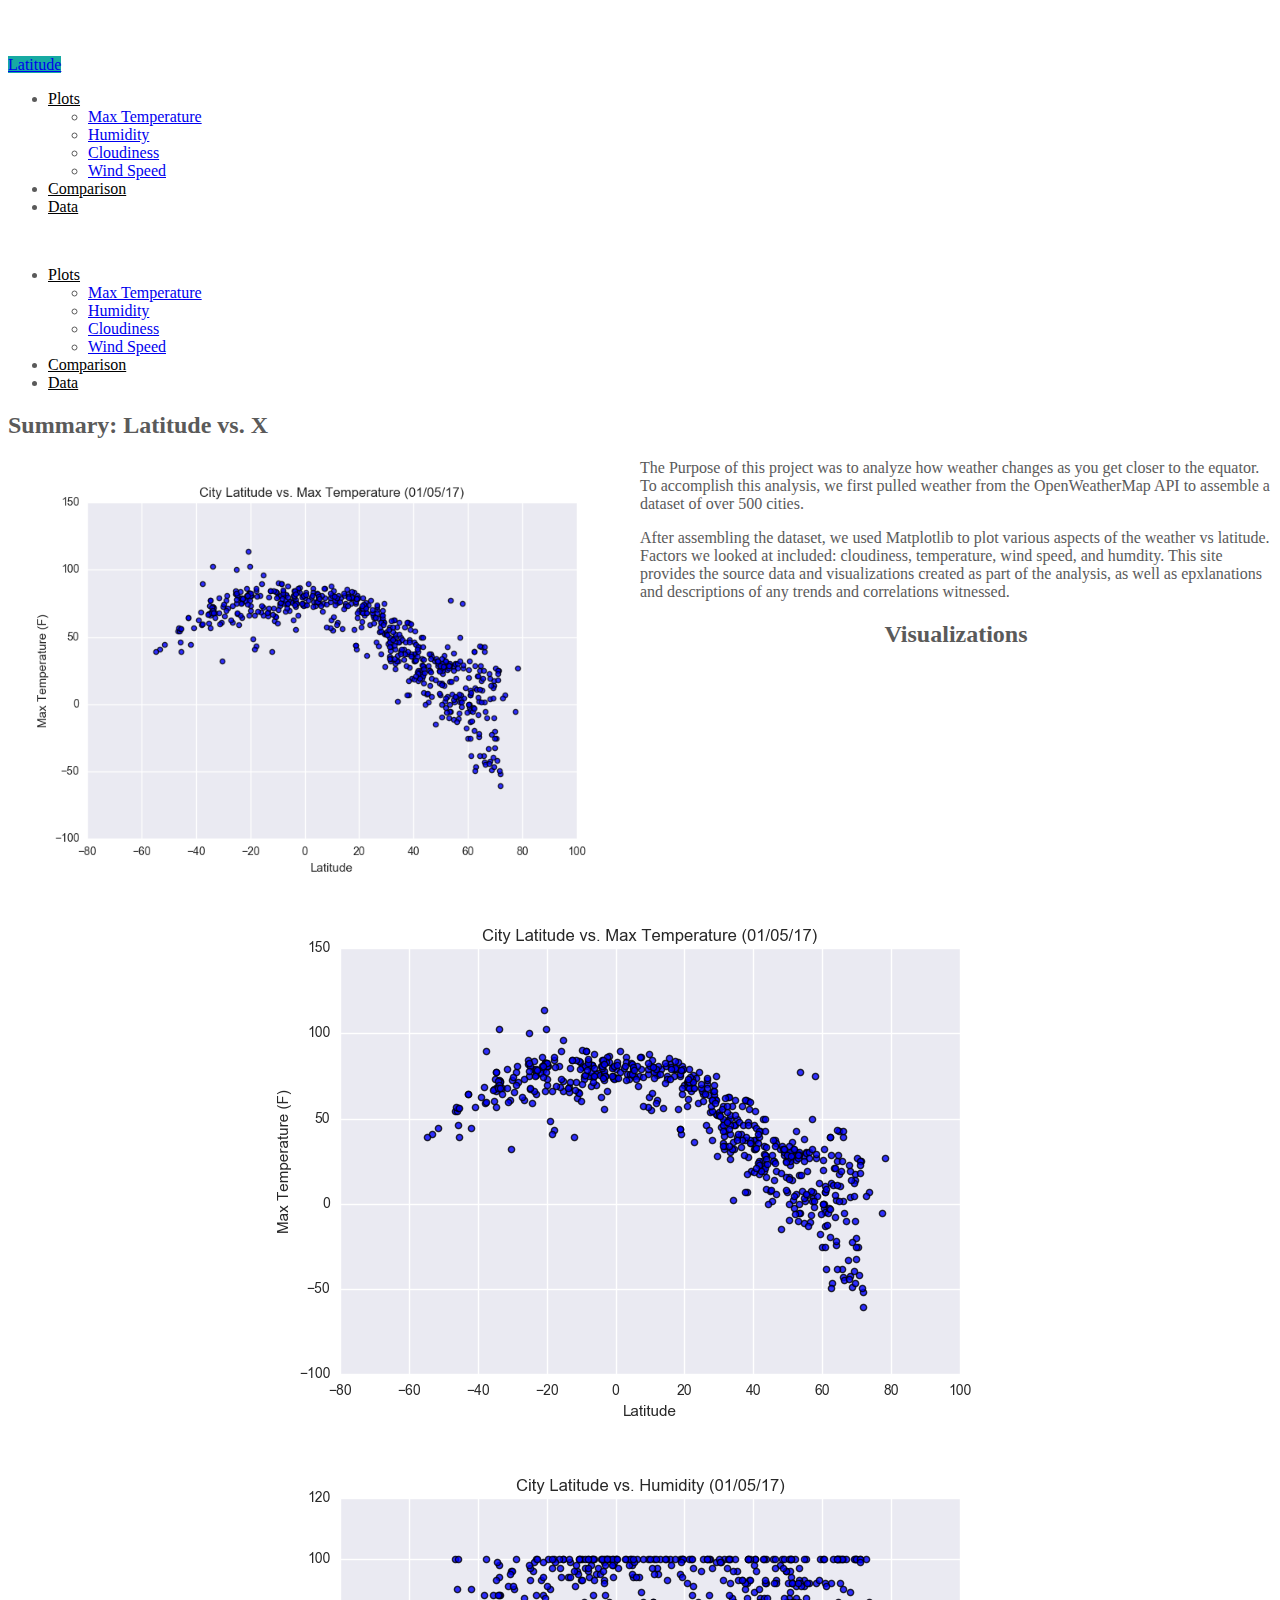
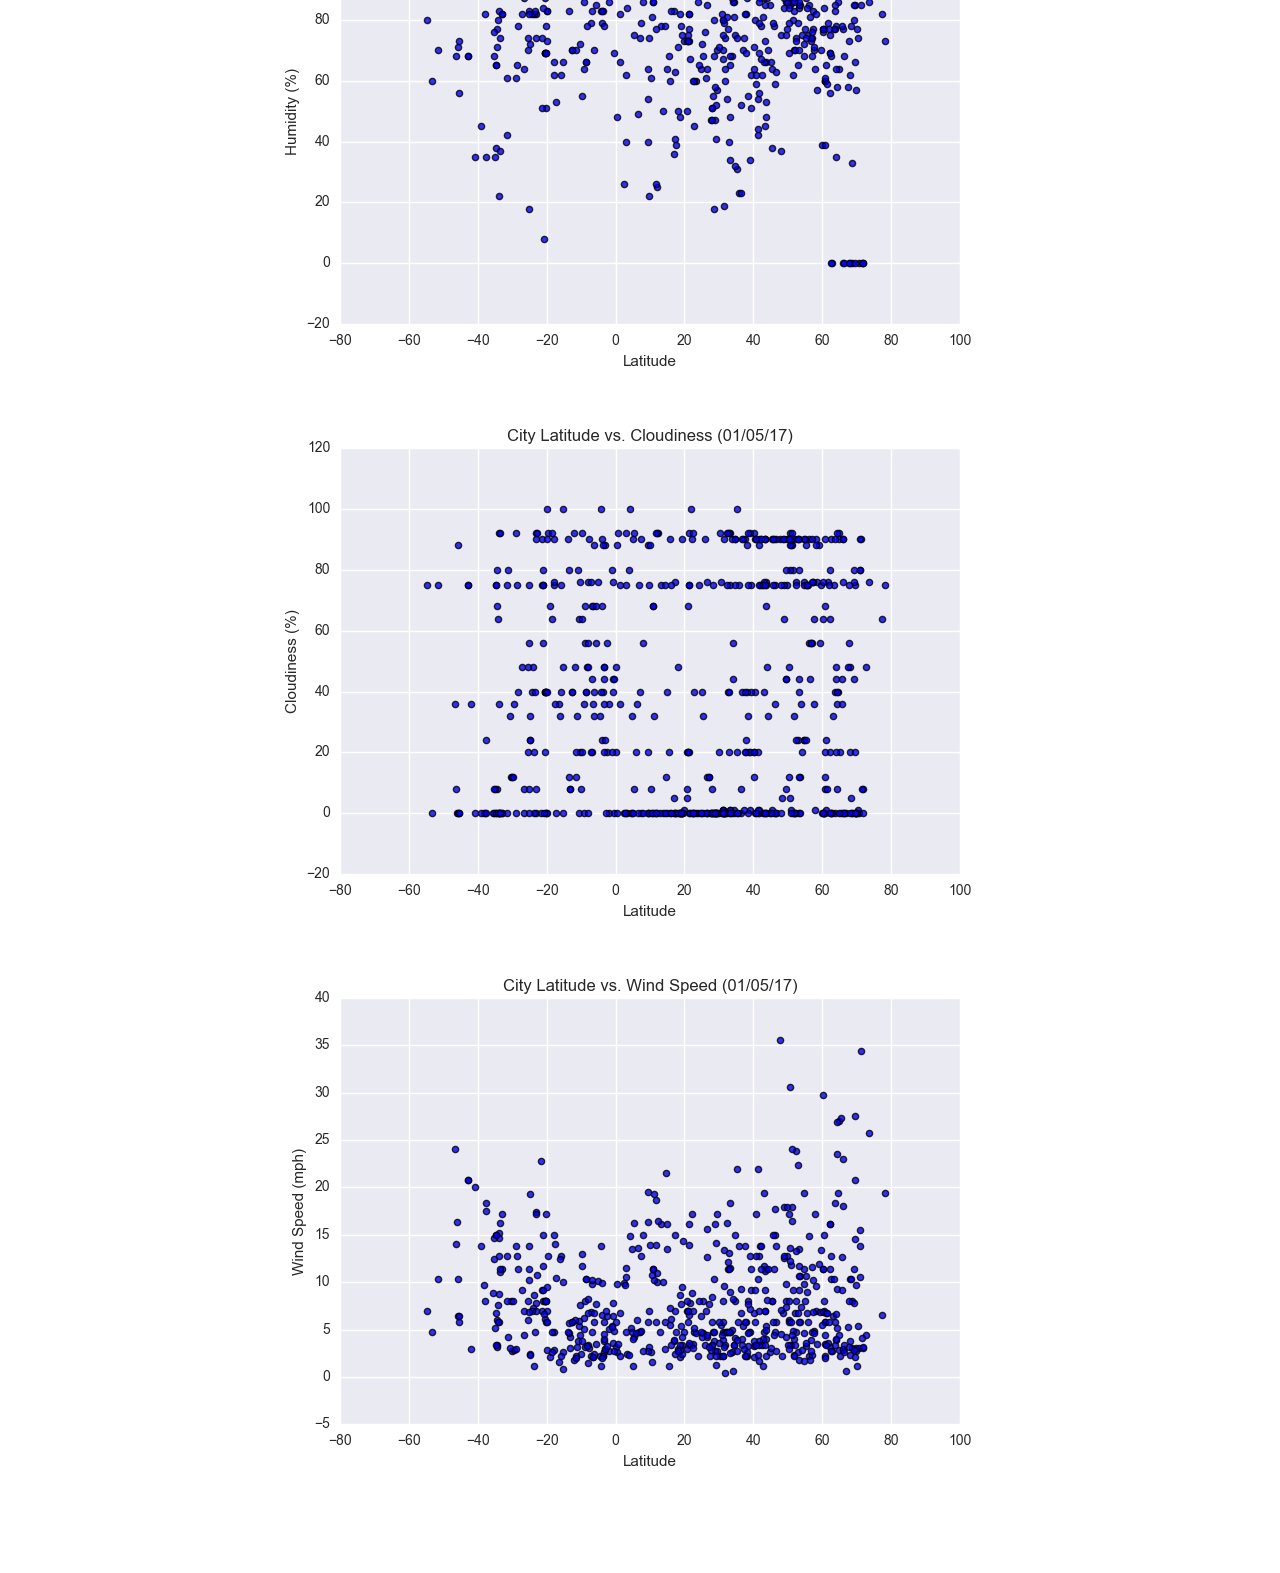
<file: index.html>
<!doctype html>
<html lang="en">
  <head>
    <meta charset="utf-8">
    <meta name="viewport" content="width=device-width, initial-scale=1">
    <title>Web Design Challange</title>

    <link rel="canonical" href="https://getbootstrap.com/docs/5.2/examples/carousel/">

    <link href="https://cdn.jsdelivr.net/npm/bootstrap@5.2.0-beta1/dist/css/bootstrap.min.css" rel="stylesheet" integrity="sha384-0evHe/X+R7YkIZDRvuzKMRqM+OrBnVFBL6DOitfPri4tjfHxaWutUpFmBp4vmVor" crossorigin="anonymous">
    <!-- Custom styles for this template -->
    <link href="assets/css/style.css" rel="stylesheet">
  </head>
<style>
img {
    padding: 0;
    display: block;
    margin: 0 auto;
    max-height: 125%;
    max-width: 125%;
}
 .big-image {
    padding: 0;
    display: block;
    margin: 0 auto;
    max-height: 50%;
    max-width: 50%;
}
</style>

  <body>
    
<header>
  <nav class="navbar navbar-expand-md navbar-dark fixed-top">
    <div class="container-fluid">
      <a class="navbar-brand" href="index.html" style="background-color: rgb(23, 170, 163)">Latitude</a>

      <div class="navbar-collapse collapse" id="navbarsExample01">

      </div>
      <div class="pos-f-t">
        <div class="collapse" id="navbarToggleExternalContent">
          <ul class="navbar-nav ms-auto mb-2 mb-md-0">
            <li class="nav-item dropdown">
              <a class="nav-link dropdown-toggle show" href="#" id="dropdown06" data-bs-toggle="dropdown" aria-expanded="true" style="color: black">Plots</a>
              <ul class="dropdown-menu" aria-labelledby="dropdown06" data-bs-popper="static">
                <nav>
                <li><a class="dropdown-item" href="temperature.html">Max Temperature</a></li>
                <li><a class="dropdown-item" href="humidity.html">Humidity</a></li>
                <li><a class="dropdown-item" href="cloudiness.html">Cloudiness</a></li>
                <li><a class="dropdown-item" href="windspeed.html">Wind Speed</a></li>
              </nav>
              </ul>
            </li>
            <li class="nav-item">
              <a class="nav-link active" aria-current="page" href="comparison.html" style="color: black">Comparison</a>
            </li>
            <li class="nav-item">
              <a class="nav-link" href="data.html" style="color: black">Data</a>
            </li>
            </li>
          </ul>
        </div>
        <nav class="navbar navbar-dark">
          <button class="hamburger" type="button" data-bs-toggle="collapse" data-bs-target="#navbarToggleExternalContent" aria-controls="sidebarMenu" aria-expanded="false" aria-label="Toggle navigation">
          <!-- <button class="navbar-toggler d-md-none collapsed" type="button" data-bs-toggle="collapse" data-bs-target="#navbarToggleExternalContent" aria-controls="sidebarMenu" aria-expanded="false" aria-label="Toggle navigation" style="color: black"> -->
            <span class="navbar-toggler-icon" style="color: black; background-color: black"></span>
          </button>
        </nav>
      </div>
      <div class="collapse navbar-collapse" id="navbarCollapse">
        <ul class="navbar-nav ms-auto mb-2 mb-md-0">
          <li class="nav-item dropdown">
            <a class="nav-link dropdown-toggle show" href="#" id="dropdown06" data-bs-toggle="dropdown" aria-expanded="true" style="color: black">Plots</a>
            <ul class="dropdown-menu" aria-labelledby="dropdown06" data-bs-popper="static">
              <nav>
              <li><a class="dropdown-item" href="temperature.html">Max Temperature</a></li>
              <li><a class="dropdown-item" href="humidity.html">Humidity</a></li>
              <li><a class="dropdown-item" href="cloudiness.html">Cloudiness</a></li>
              <li><a class="dropdown-item" href="windspeed.html">Wind Speed</a></li>
            </nav>
            </ul>
          </li>
          <li class="nav-item">
            <a class="nav-link active" aria-current="page" href="comparison.html" style="color: black">Comparison</a>
          </li>
          <li class="nav-item">
            <a class="nav-link" href="data.html" style="color: black">Data</a>
          </li>
          </li>
        </ul>
      </div>
    </div>
  </nav>
</header>

<main>


  <div class="container marketing">

    <!-- Three columns of text below the carousel -->
    <div class="row mt-5">
      <div class="col-lg-8" style="background-color: white">
        <h2 class="fw-normal">Summary: Latitude vs. X</h2>
        <img class="big-image" align="left" src = "assets/images/Fig1.png">
        <p>The Purpose of this project was to analyze how weather changes as you get closer to the equator. To accomplish this analysis, we first pulled weather from the OpenWeatherMap API to assemble a dataset of over 500 cities.</p>
        <p>After assembling the dataset, we used Matplotlib to plot various aspects of the weather vs latitude. Factors we looked at included: cloudiness, temperature, wind speed, and humdity. This site provides the source data and visualizations created as part of the analysis, as well as epxlanations and descriptions of any trends and correlations witnessed.</p>
      </div><!-- /.col-lg-4 -->
      <div class="col-lg-4" style="background-color: white">
        <h2 class="fw-normal">Visualizations</h2>
        <div class="row">
          <div class="col-lg-6">
            <a href="temperature.html"><img src = "assets/images/Fig1.png"></a>
          </div>
          <div class="col-lg-6">
            <a href="humidity.html"><img src = "assets/images/Fig2.png"></a>
          </div>
        </div>
        <div class="row">
          <div class="col-lg-6">
            <a href="cloudiness.html"><img src = "assets/images/Fig3.png"></a>
          </div>
          <div class="col-lg-6">
            <a href="windspeed.html"><img src = "assets/images/Fig4.png"></a>
          </div>
        </div>
      </div><!-- /.col-lg-4 -->
    </div><!-- /.row -->

  </div><!-- /.container -->

</main>


<script src="https://cdn.jsdelivr.net/npm/bootstrap@5.2.0-beta1/dist/js/bootstrap.bundle.min.js" integrity="sha384-pprn3073KE6tl6bjs2QrFaJGz5/SUsLqktiwsUTF55Jfv3qYSDhgCecCxMW52nD2" crossorigin="anonymous"></script>
      
  </body>
</html>
</file>
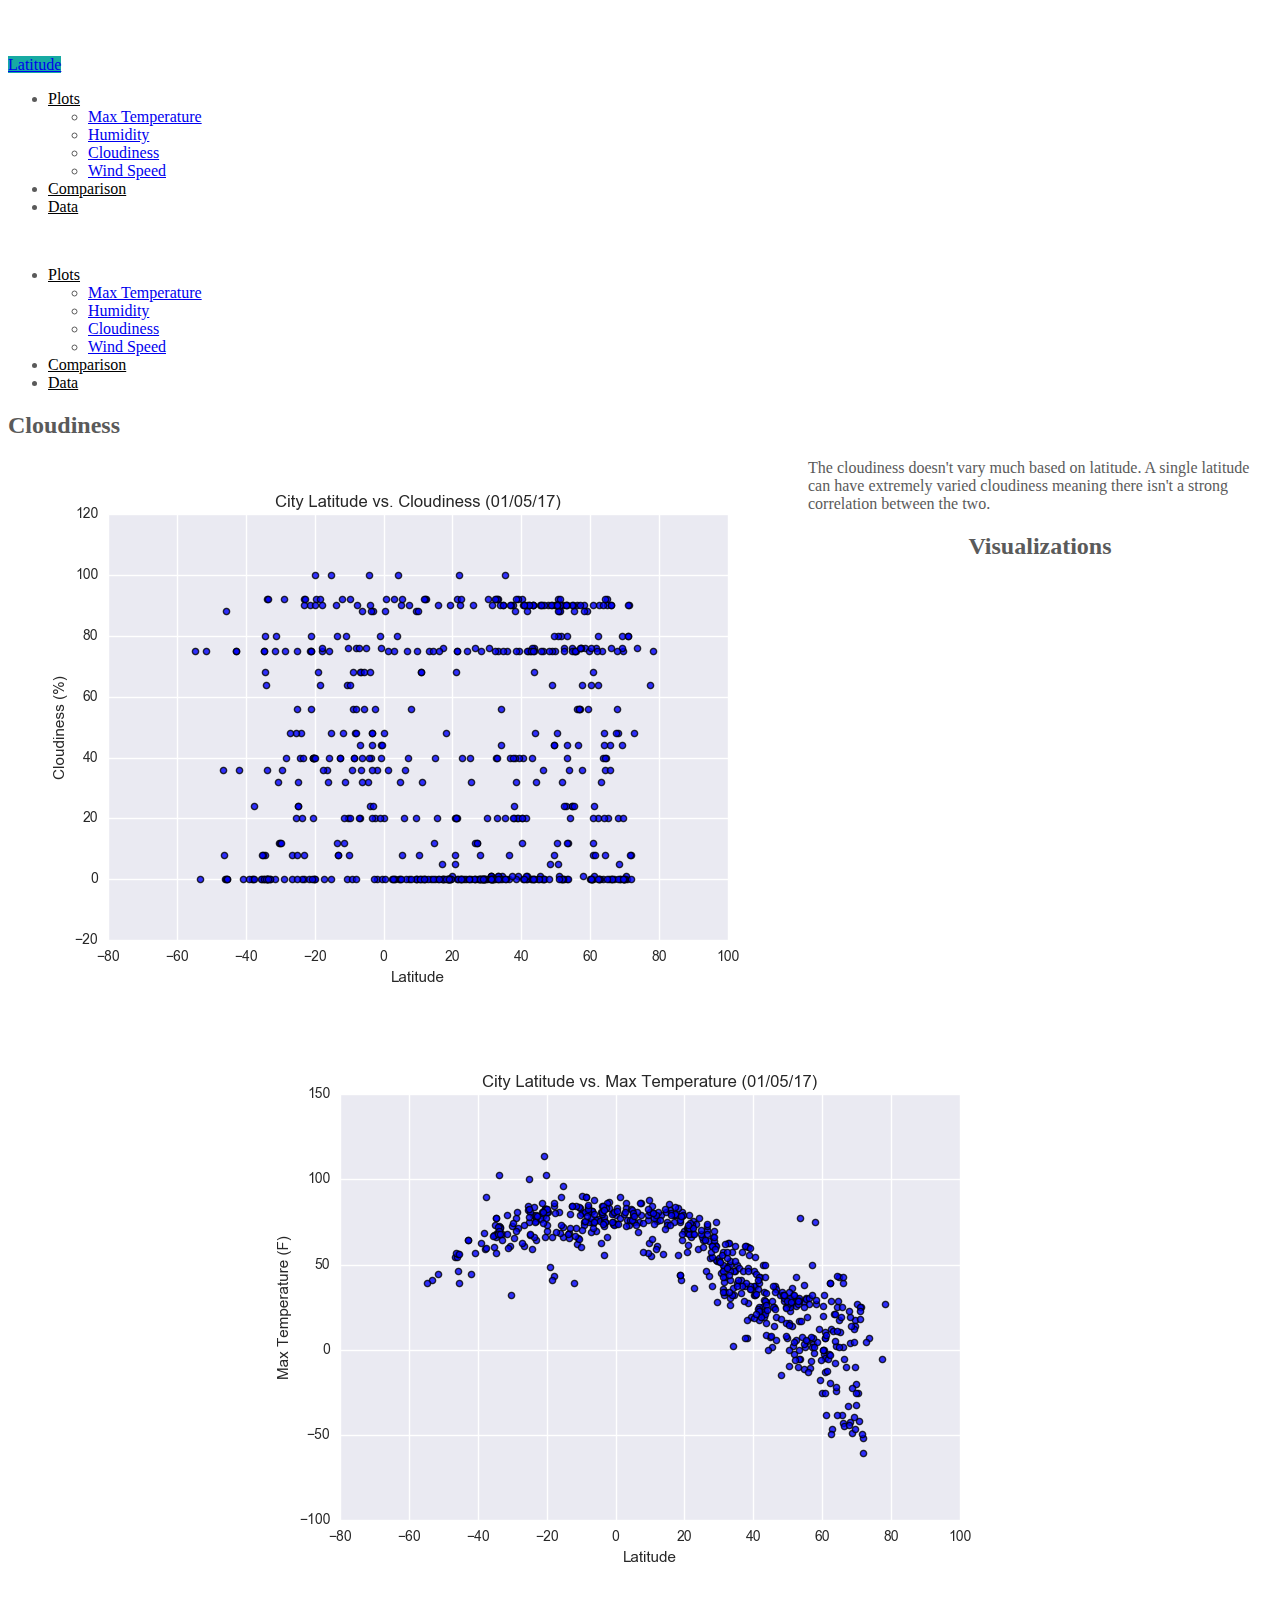
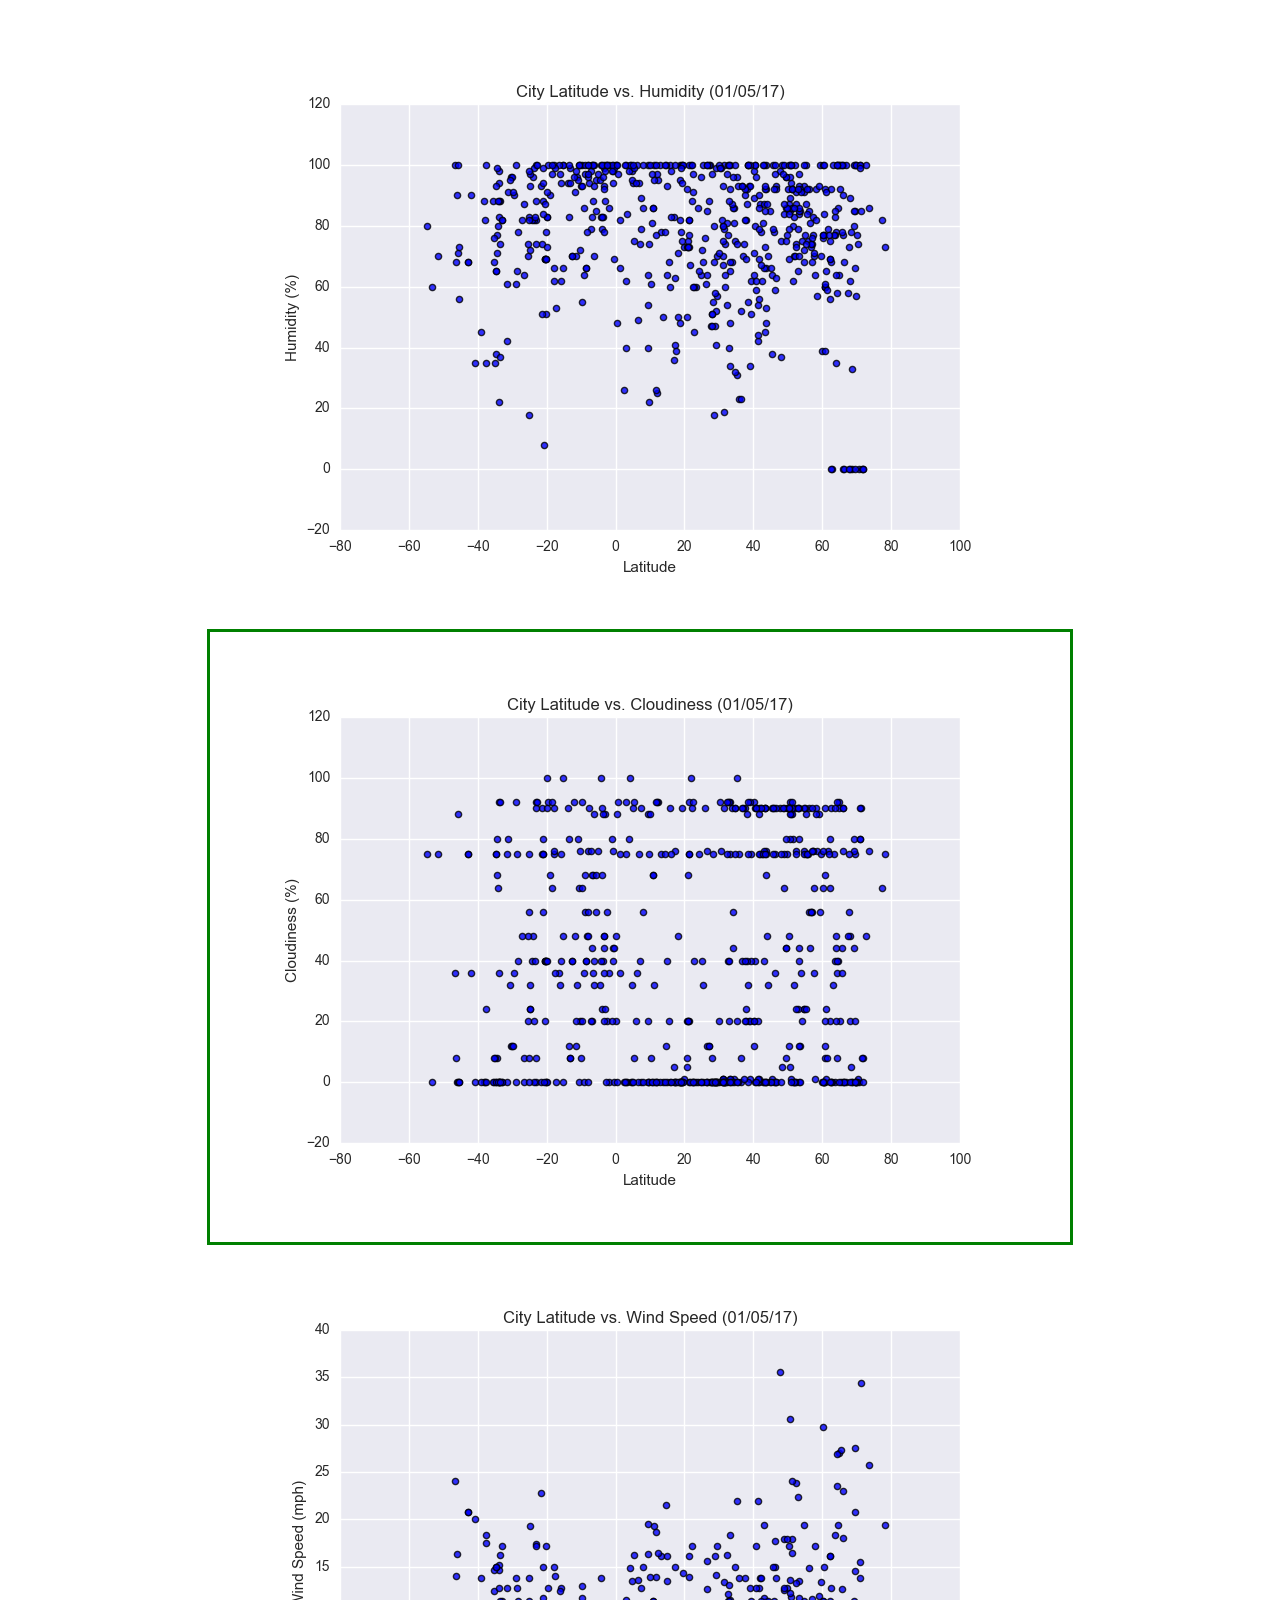
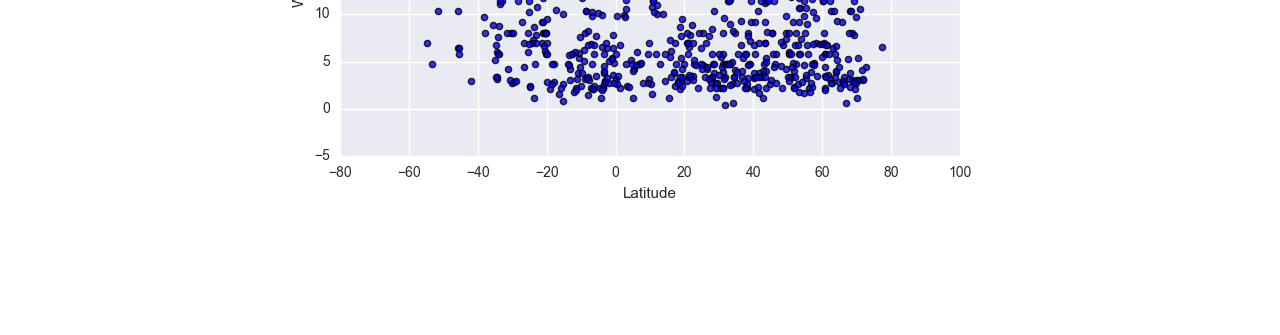
<file: cloudiness.html>
<!doctype html>
<html lang="en">
  <head>
    <meta charset="utf-8">
    <meta name="viewport" content="width=device-width, initial-scale=1">
    <title>Cloudiness</title>

    <link rel="canonical" href="https://getbootstrap.com/docs/5.2/examples/carousel/">

    <link href="https://cdn.jsdelivr.net/npm/bootstrap@5.2.0-beta1/dist/css/bootstrap.min.css" rel="stylesheet" integrity="sha384-0evHe/X+R7YkIZDRvuzKMRqM+OrBnVFBL6DOitfPri4tjfHxaWutUpFmBp4vmVor" crossorigin="anonymous">
    
    <!-- Custom styles for this template -->
    <link href="assets/css/style.css" rel="stylesheet">
  </head>
<style>
img {
    padding: 30px;
    display: block;
    margin: 0 auto;
    max-height: 125%;
    max-width: 125%;
}
 .big-image {
    padding: 0;
    display: block;
    margin: 0 auto;
    max-height: 75%;
    max-width: 75%;
}
</style>

  <body>
    
    <header>
      <nav class="navbar navbar-expand-md navbar-dark fixed-top">
        <div class="container-fluid">
          <a class="navbar-brand" href="index.html" style="background-color: rgb(23, 170, 163)">Latitude</a>
    
          <div class="navbar-collapse collapse" id="navbarsExample01">
    
          </div>
          <div class="pos-f-t">
            <div class="collapse" id="navbarToggleExternalContent">
              <ul class="navbar-nav ms-auto mb-2 mb-md-0">
                <li class="nav-item dropdown">
                  <a class="nav-link dropdown-toggle show" href="#" id="dropdown06" data-bs-toggle="dropdown" aria-expanded="true" style="color: black">Plots</a>
                  <ul class="dropdown-menu" aria-labelledby="dropdown06" data-bs-popper="static">
                    <nav>
                    <li><a class="dropdown-item" href="temperature.html">Max Temperature</a></li>
                    <li><a class="dropdown-item" href="humidity.html">Humidity</a></li>
                    <li><a class="dropdown-item" href="cloudiness.html">Cloudiness</a></li>
                    <li><a class="dropdown-item" href="windspeed.html">Wind Speed</a></li>
                  </nav>
                  </ul>
                </li>
                <li class="nav-item">
                  <a class="nav-link active" aria-current="page" href="comparison.html" style="color: black">Comparison</a>
                </li>
                <li class="nav-item">
                  <a class="nav-link" href="data.html" style="color: black">Data</a>
                </li>
                </li>
              </ul>
            </div>
            <nav class="navbar navbar-dark">
              <button class="hamburger" type="button" data-bs-toggle="collapse" data-bs-target="#navbarToggleExternalContent" aria-controls="sidebarMenu" aria-expanded="false" aria-label="Toggle navigation">
              <!-- <button class="navbar-toggler d-md-none collapsed" type="button" data-bs-toggle="collapse" data-bs-target="#navbarToggleExternalContent" aria-controls="sidebarMenu" aria-expanded="false" aria-label="Toggle navigation" style="color: black"> -->
                <span class="navbar-toggler-icon" style="color: black; background-color: black"></span>
              </button>
            </nav>
          </div>
          <div class="collapse navbar-collapse" id="navbarCollapse">
            <ul class="navbar-nav ms-auto mb-2 mb-md-0">
              <li class="nav-item dropdown">
                <a class="nav-link dropdown-toggle show" href="#" id="dropdown06" data-bs-toggle="dropdown" aria-expanded="true" style="color: black">Plots</a>
                <ul class="dropdown-menu" aria-labelledby="dropdown06" data-bs-popper="static">
                  <nav>
                  <li><a class="dropdown-item" href="temperature.html">Max Temperature</a></li>
                  <li><a class="dropdown-item" href="humidity.html">Humidity</a></li>
                  <li><a class="dropdown-item" href="cloudiness.html">Cloudiness</a></li>
                  <li><a class="dropdown-item" href="windspeed.html">Wind Speed</a></li>
                </nav>
                </ul>
              </li>
              <li class="nav-item">
                <a class="nav-link active" aria-current="page" href="comparison.html" style="color: black">Comparison</a>
              </li>
              <li class="nav-item">
                <a class="nav-link" href="data.html" style="color: black">Data</a>
              </li>
              </li>
            </ul>
          </div>
        </div>
      </nav>
    </header>

<main>


  <div class="container marketing">

    <!-- Three columns of text below the carousel -->
    <div class="row mt-5">
      <div class="col-lg-8" style="background-color: white">
        <h2 class="fw-normal">Cloudiness</h2>
        <div class="row">
            <img class="big-image" align="left" src = "assets/images/Fig3.png">
        </div>
        <div class="row">
            <p>The cloudiness doesn't vary much based on latitude. A single latitude can have extremely varied cloudiness meaning there isn't a strong correlation between the two.</p>
        </div>
      </div><!-- /.col-lg-4 -->
      <div class="col-lg-4" style="background-color: white">
        <h2 class="fw-normal">Visualizations</h2>
        <div class="row">
          <div class="col-lg-6">
            <a href="temperature.html"><img src = "assets/images/Fig1.png"></a>
          </div>
          <div class="col-lg-6">
            <a href="humidity.html"><img src = "assets/images/Fig2.png"></a>
          </div>
        </div>
        <div class="row">
          <div class="col-lg-6">
            <a href="cloudiness.html"><img style="border: solid green" src = "assets/images/Fig3.png"></a>
          </div>
          <div class="col-lg-6">
            <a href="windspeed.html"><img src = "assets/images/Fig4.png"></a>
          </div>
        </div>
      </div><!-- /.col-lg-4 -->
    </div><!-- /.row -->

  </div><!-- /.container -->

</main>


<script src="https://cdn.jsdelivr.net/npm/bootstrap@5.2.0-beta1/dist/js/bootstrap.bundle.min.js" integrity="sha384-pprn3073KE6tl6bjs2QrFaJGz5/SUsLqktiwsUTF55Jfv3qYSDhgCecCxMW52nD2" crossorigin="anonymous"></script>

      
  </body>
</html>
</file>
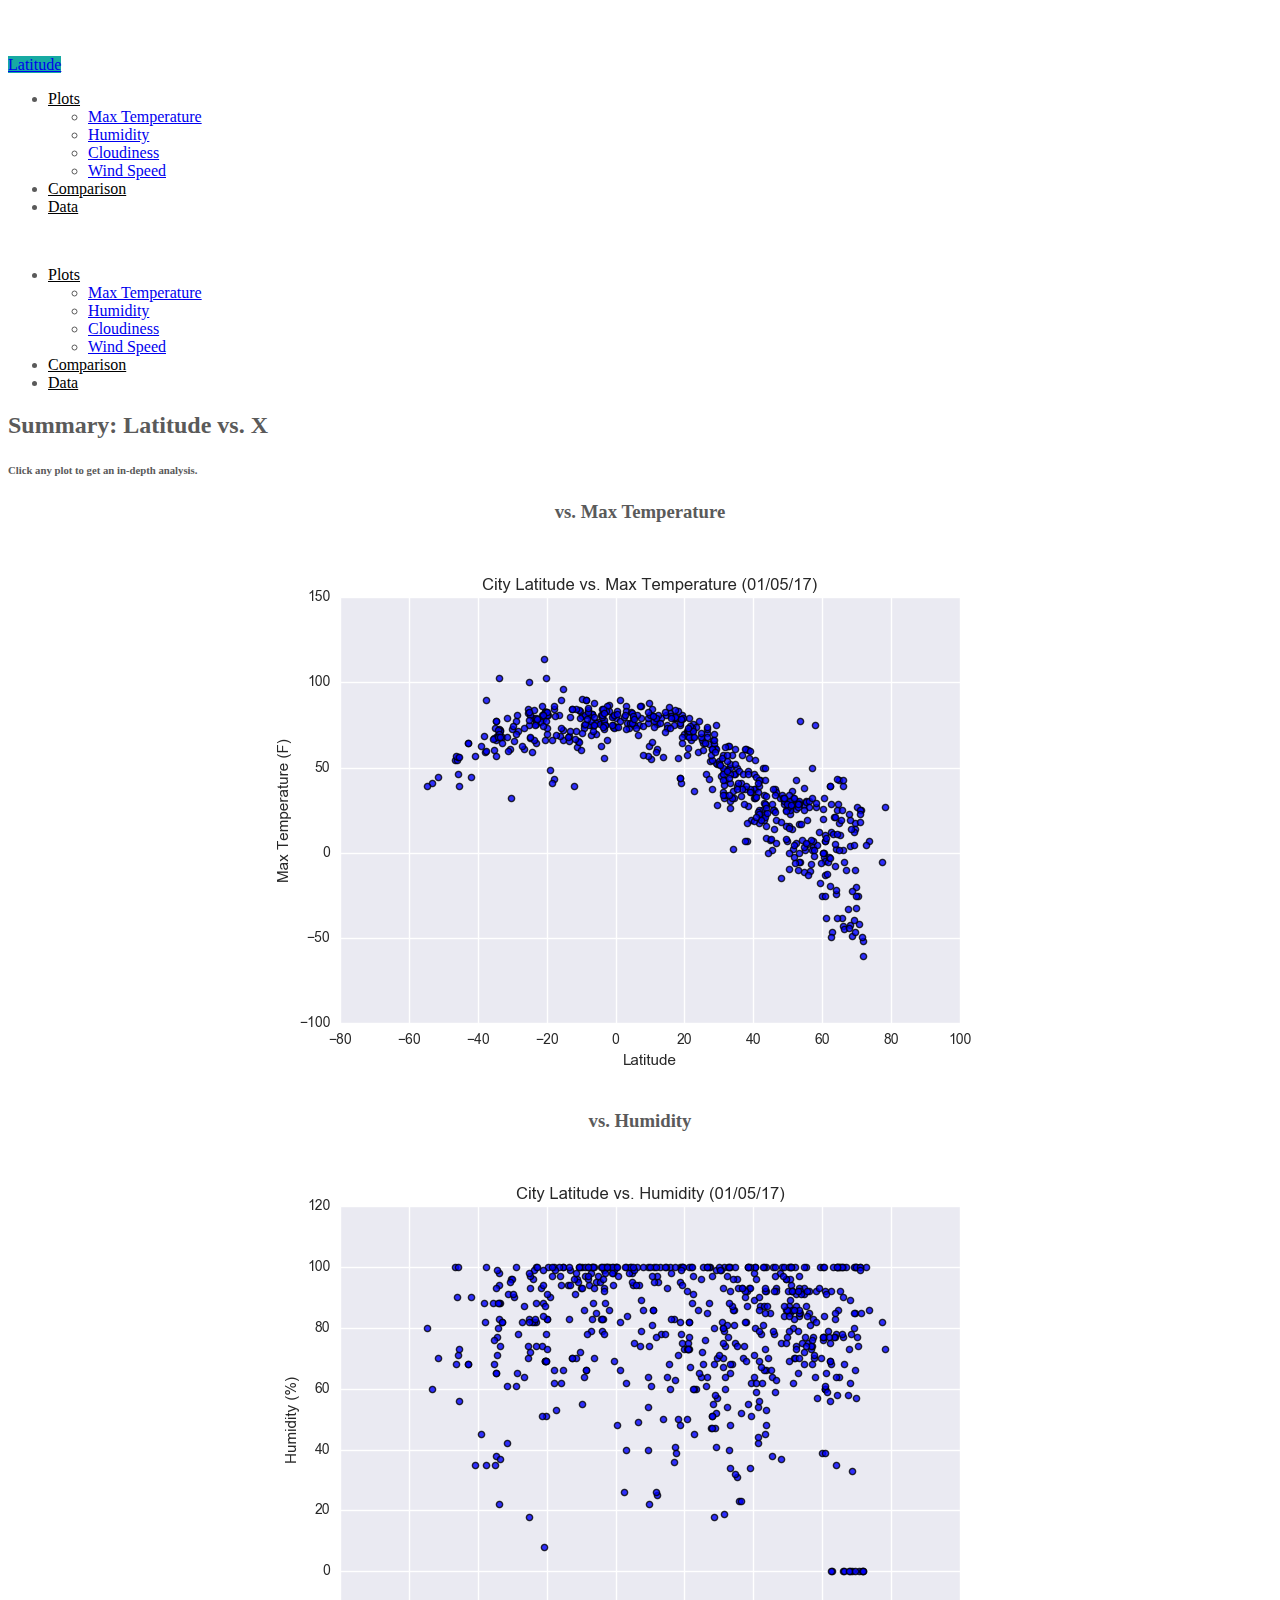
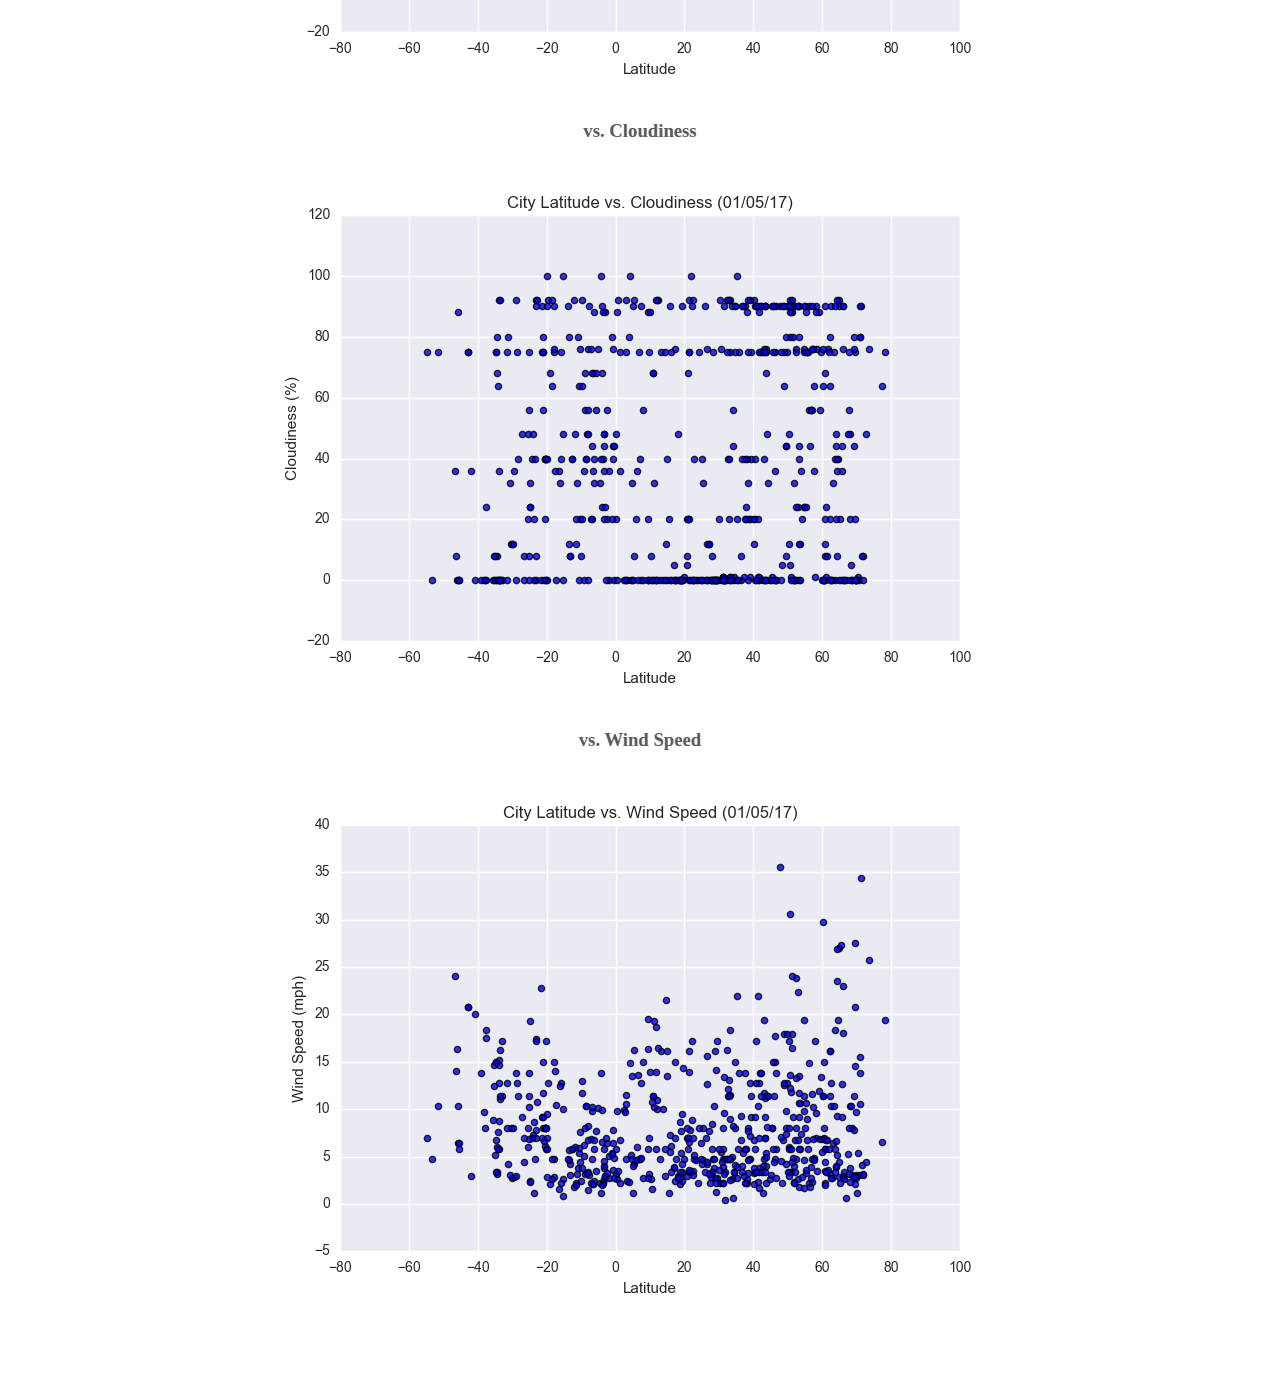
<file: comparison.html>
<!doctype html>
<html lang="en">
  <head>
    <meta charset="utf-8">
    <meta name="viewport" content="width=device-width, initial-scale=1">
    <title>Comparison</title>

    <link rel="canonical" href="https://getbootstrap.com/docs/5.2/examples/carousel/">

    <link href="https://cdn.jsdelivr.net/npm/bootstrap@5.2.0-beta1/dist/css/bootstrap.min.css" rel="stylesheet" integrity="sha384-0evHe/X+R7YkIZDRvuzKMRqM+OrBnVFBL6DOitfPri4tjfHxaWutUpFmBp4vmVor" crossorigin="anonymous">
    
    <!-- Custom styles for this template -->
    <link href="assets/css/style.css" rel="stylesheet">
  </head>
<style>
img {
    padding: 20;
    display: block;
    margin: 0 auto;
    max-height: 90%;
    max-width: 90%;
}
</style>

  <body>
    
    <header>
      <nav class="navbar navbar-expand-md navbar-dark fixed-top">
        <div class="container-fluid">
          <a class="navbar-brand" href="index.html" style="background-color: rgb(23, 170, 163)">Latitude</a>
    
          <div class="navbar-collapse collapse" id="navbarsExample01">
    
          </div>
          <div class="pos-f-t">
            <div class="collapse" id="navbarToggleExternalContent">
              <ul class="navbar-nav ms-auto mb-2 mb-md-0">
                <li class="nav-item dropdown">
                  <a class="nav-link dropdown-toggle show" href="#" id="dropdown06" data-bs-toggle="dropdown" aria-expanded="true" style="color: black">Plots</a>
                  <ul class="dropdown-menu" aria-labelledby="dropdown06" data-bs-popper="static">
                    <nav>
                    <li><a class="dropdown-item" href="temperature.html">Max Temperature</a></li>
                    <li><a class="dropdown-item" href="humidity.html">Humidity</a></li>
                    <li><a class="dropdown-item" href="cloudiness.html">Cloudiness</a></li>
                    <li><a class="dropdown-item" href="windspeed.html">Wind Speed</a></li>
                  </nav>
                  </ul>
                </li>
                <li class="nav-item">
                  <a class="nav-link active" aria-current="page" href="comparison.html" style="color: black">Comparison</a>
                </li>
                <li class="nav-item">
                  <a class="nav-link" href="data.html" style="color: black">Data</a>
                </li>
                </li>
              </ul>
            </div>
            <nav class="navbar navbar-dark">
              <button class="hamburger" type="button" data-bs-toggle="collapse" data-bs-target="#navbarToggleExternalContent" aria-controls="sidebarMenu" aria-expanded="false" aria-label="Toggle navigation">
              <!-- <button class="navbar-toggler d-md-none collapsed" type="button" data-bs-toggle="collapse" data-bs-target="#navbarToggleExternalContent" aria-controls="sidebarMenu" aria-expanded="false" aria-label="Toggle navigation" style="color: black"> -->
                <span class="navbar-toggler-icon" style="color: black; background-color: black"></span>
              </button>
            </nav>
          </div>
          <div class="collapse navbar-collapse" id="navbarCollapse">
            <ul class="navbar-nav ms-auto mb-2 mb-md-0">
              <li class="nav-item dropdown">
                <a class="nav-link dropdown-toggle show" href="#" id="dropdown06" data-bs-toggle="dropdown" aria-expanded="true" style="color: black">Plots</a>
                <ul class="dropdown-menu" aria-labelledby="dropdown06" data-bs-popper="static">
                  <nav>
                  <li><a class="dropdown-item" href="temperature.html">Max Temperature</a></li>
                  <li><a class="dropdown-item" href="humidity.html">Humidity</a></li>
                  <li><a class="dropdown-item" href="cloudiness.html">Cloudiness</a></li>
                  <li><a class="dropdown-item" href="windspeed.html">Wind Speed</a></li>
                </nav>
                </ul>
              </li>
              <li class="nav-item">
                <a class="nav-link active" aria-current="page" href="comparison.html" style="color: black">Comparison</a>
              </li>
              <li class="nav-item">
                <a class="nav-link" href="data.html" style="color: black">Data</a>
              </li>
              </li>
            </ul>
          </div>
        </div>
      </nav>
    </header>

<main>


  <div class="container marketing">

    <!-- Three columns of text below the carousel -->
    <div class="row mt-5">
      <div style="background-color: white">
        <h2 class="fw-normal">Summary: Latitude vs. X</h2>
        <h6>Click any plot to get an in-depth analysis.</h6>
        <div class="row">
          <div class="col-lg-6">
              <h3 align="center">vs. Max Temperature</h3>
              <a href="temperature.html"><img src = "assets/images/Fig1.png"></a>
          </div>
          <div class="col-lg-6">
            <h3 align="center">vs. Humidity</h3>
            <a href="humidity.html"><img src = "assets/images/Fig2.png"></a>
          </div>
        </div>
        <div class="row">
          <div class="col-lg-6">
            <h3 align="center">vs. Cloudiness</h3>
            <a href="cloudiness.html"><img src = "assets/images/Fig3.png"></a>
          </div>
          <div class="col-lg-6">
            <h3 align="center">vs. Wind Speed</h3>
            <a href="windspeed.html"><img src = "assets/images/Fig4.png"></a>
          </div>
        </div>
      </div><!-- /.col-lg-4 -->
    </div><!-- /.row -->

  </div><!-- /.container -->

</main>


<script src="https://cdn.jsdelivr.net/npm/bootstrap@5.2.0-beta1/dist/js/bootstrap.bundle.min.js" integrity="sha384-pprn3073KE6tl6bjs2QrFaJGz5/SUsLqktiwsUTF55Jfv3qYSDhgCecCxMW52nD2" crossorigin="anonymous"></script>

      
  </body>
</html>
</file>
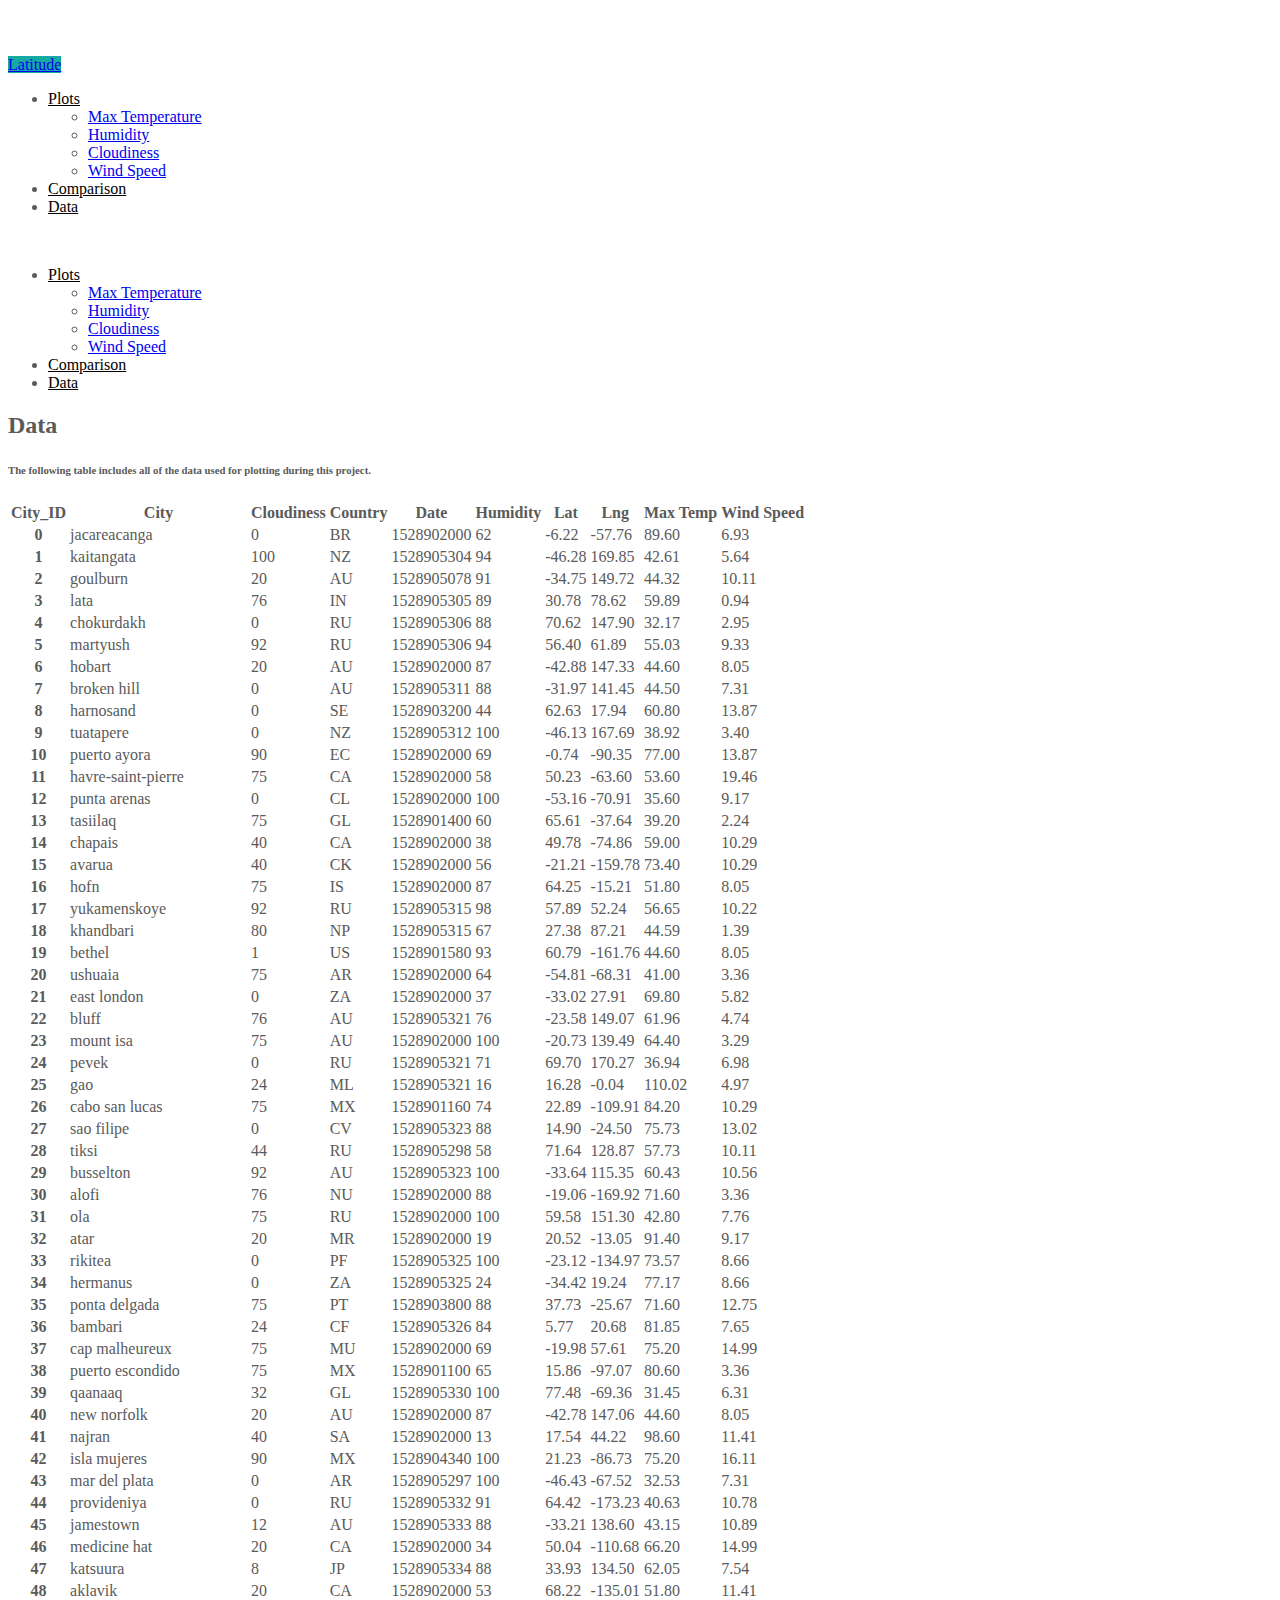
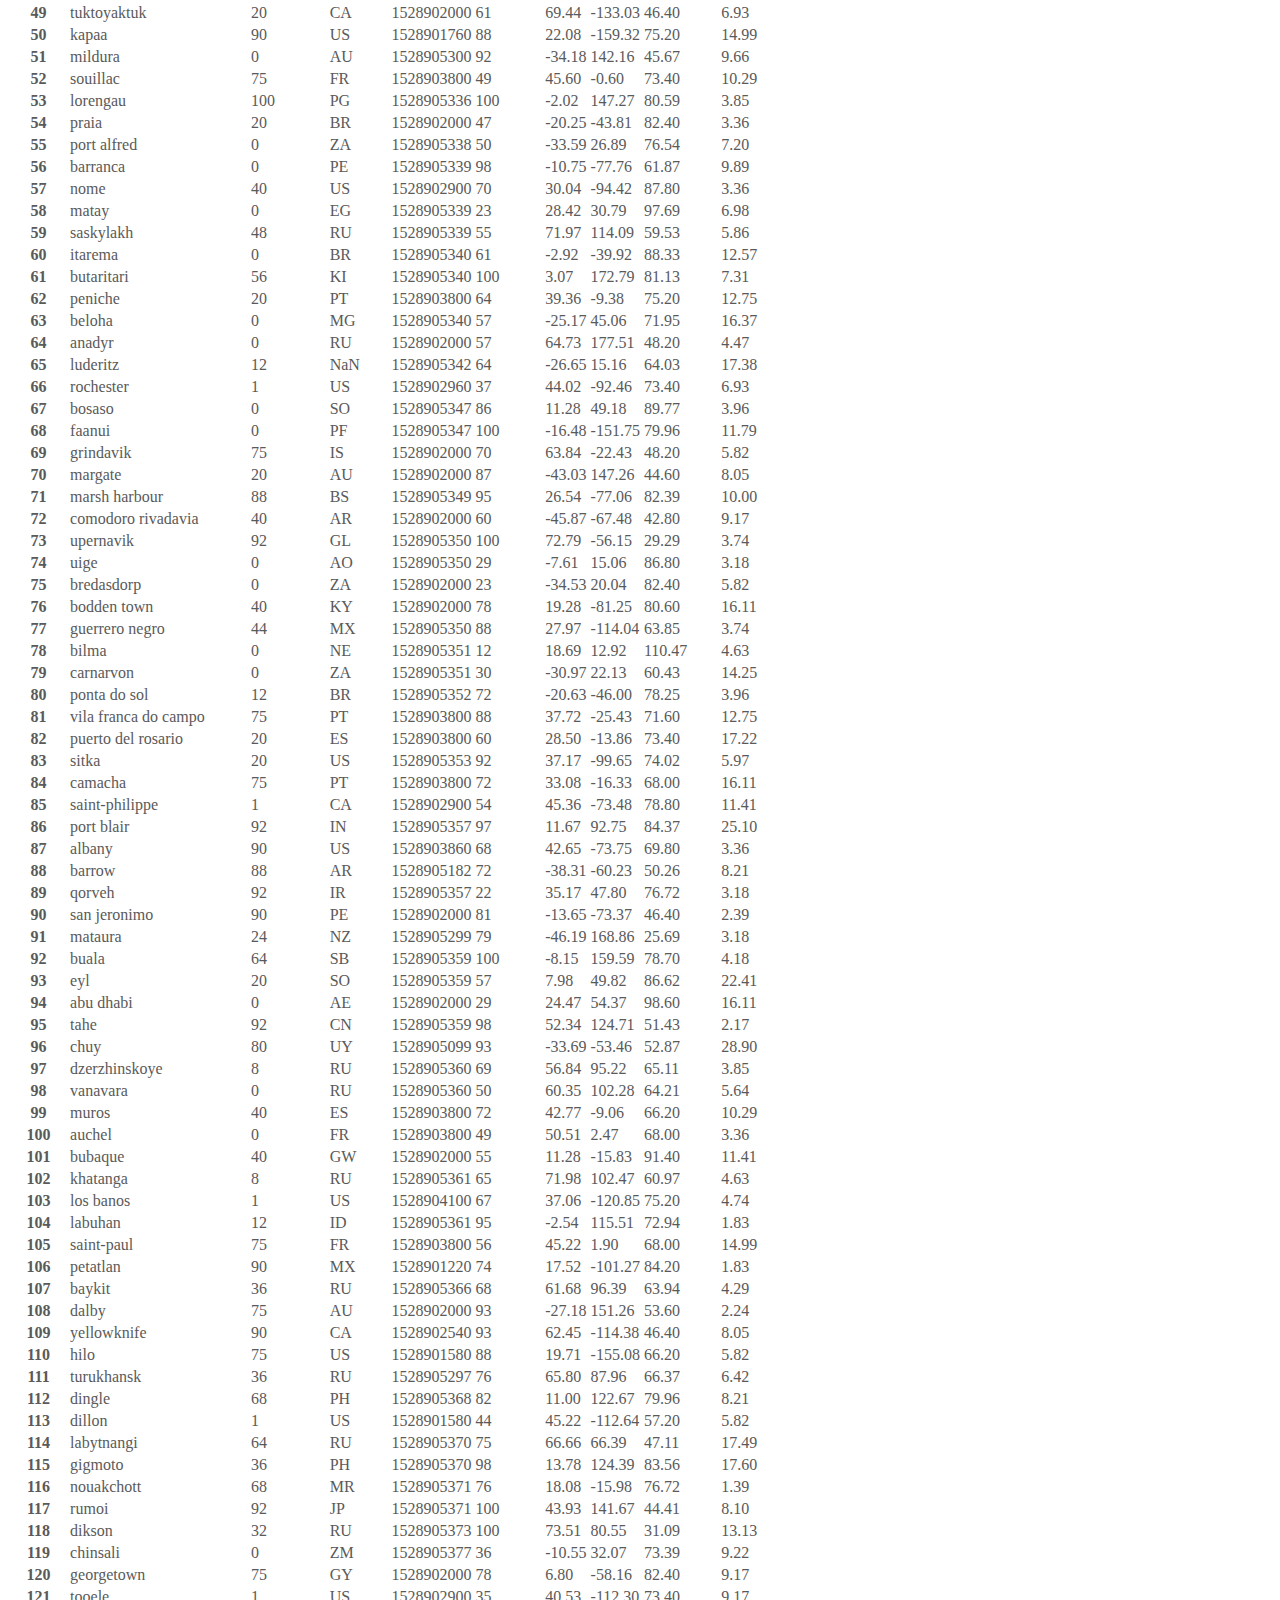
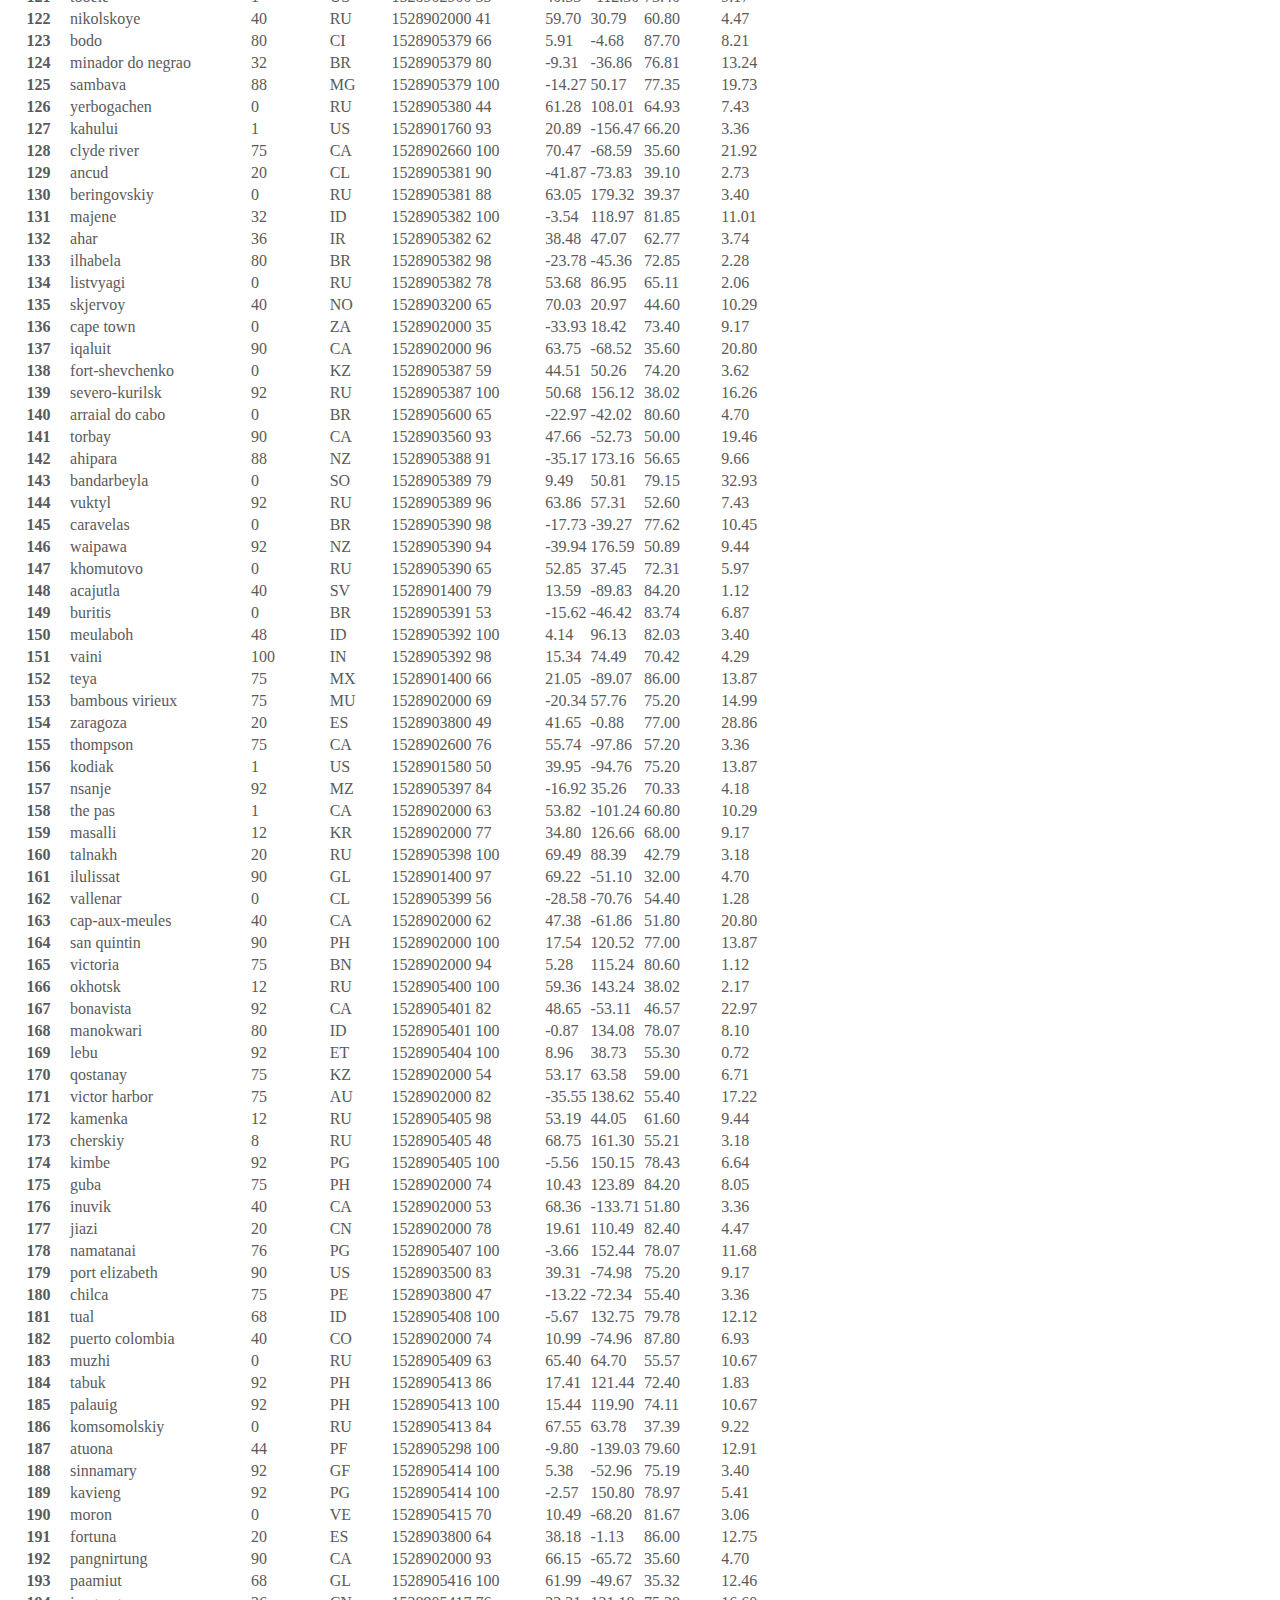
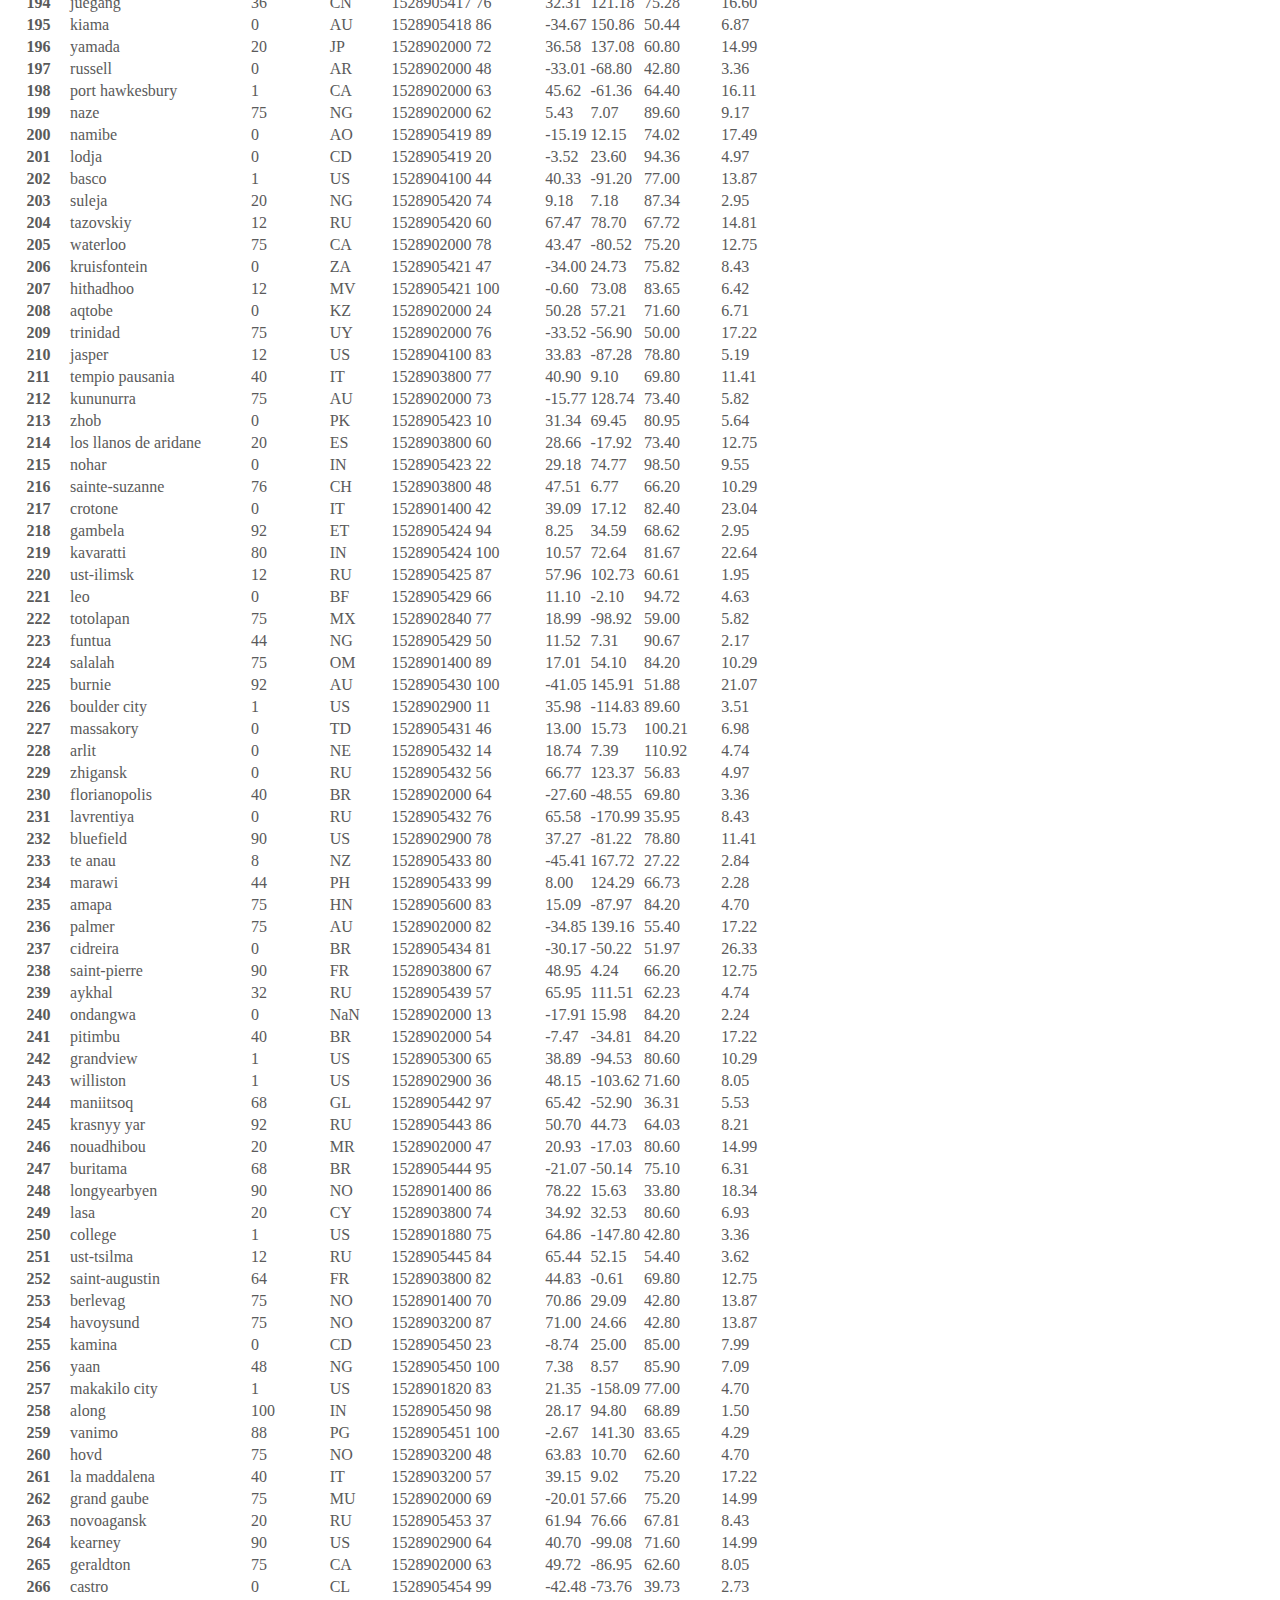
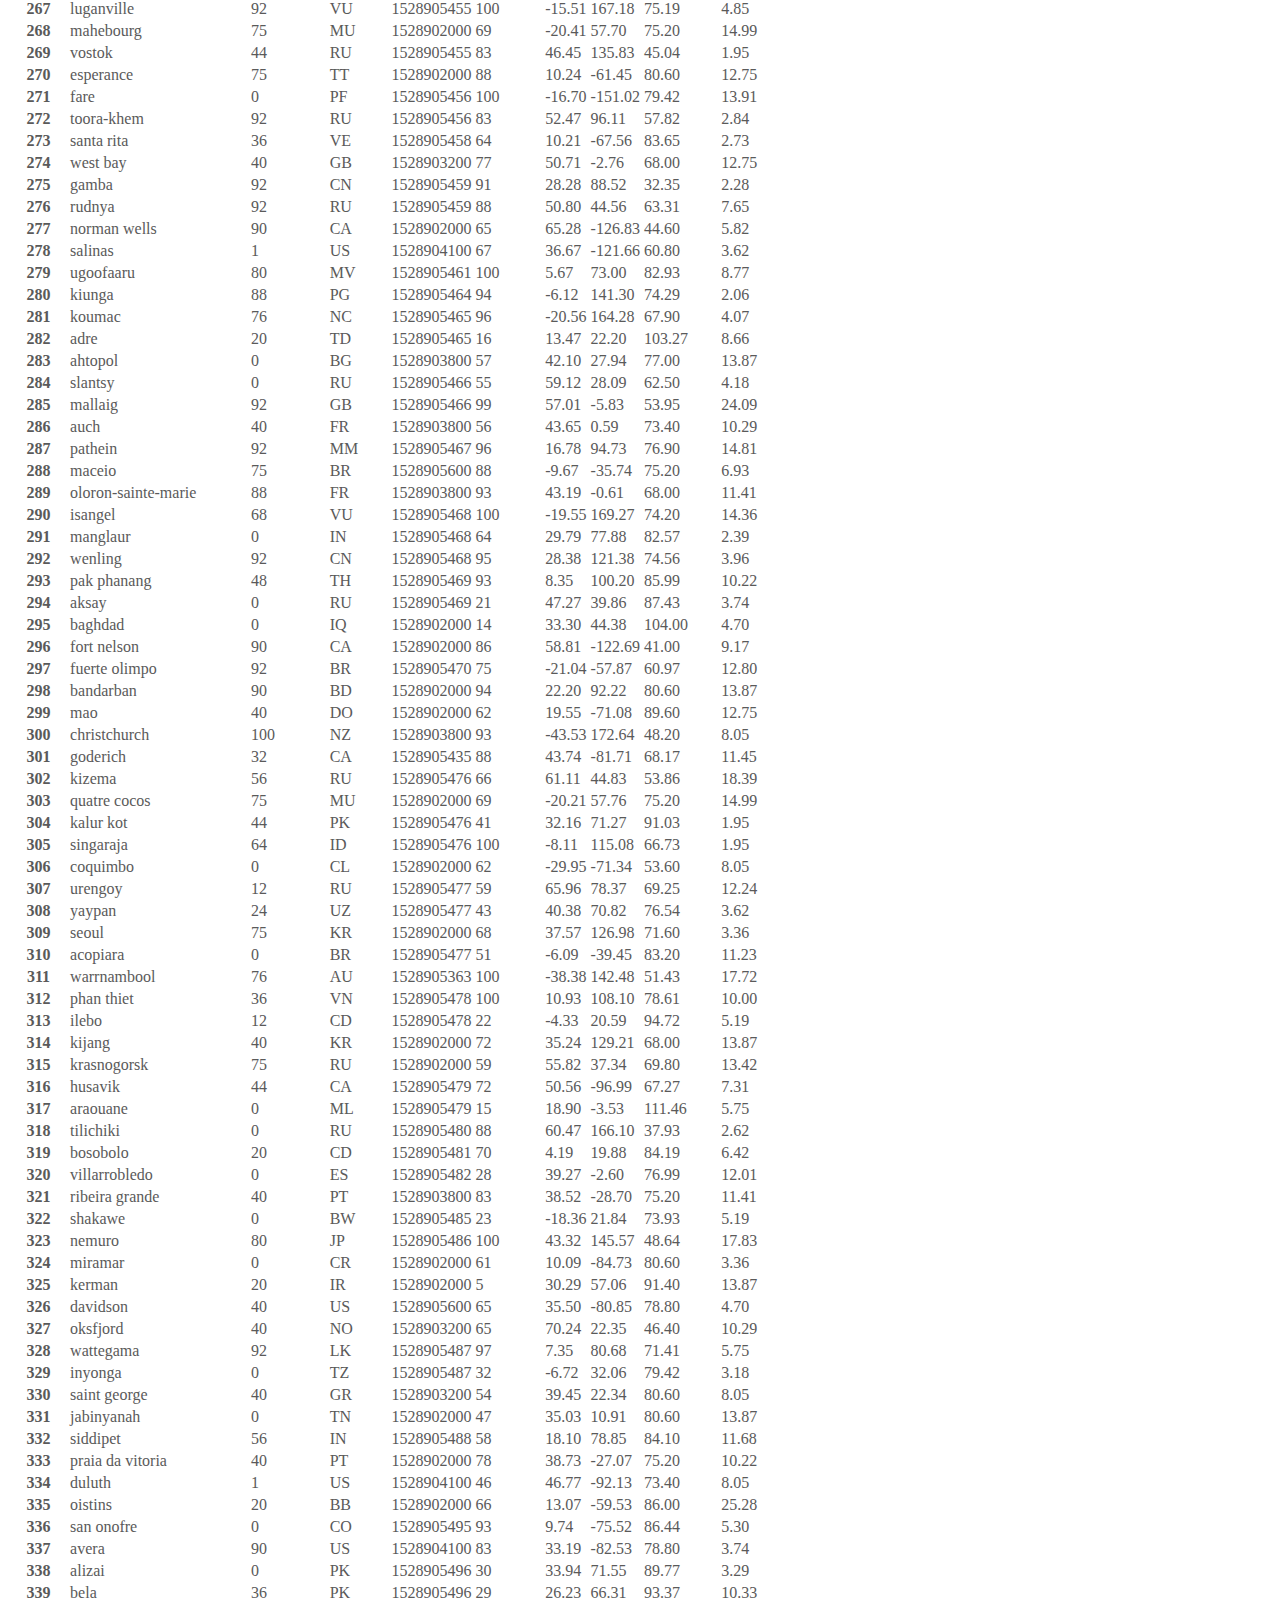
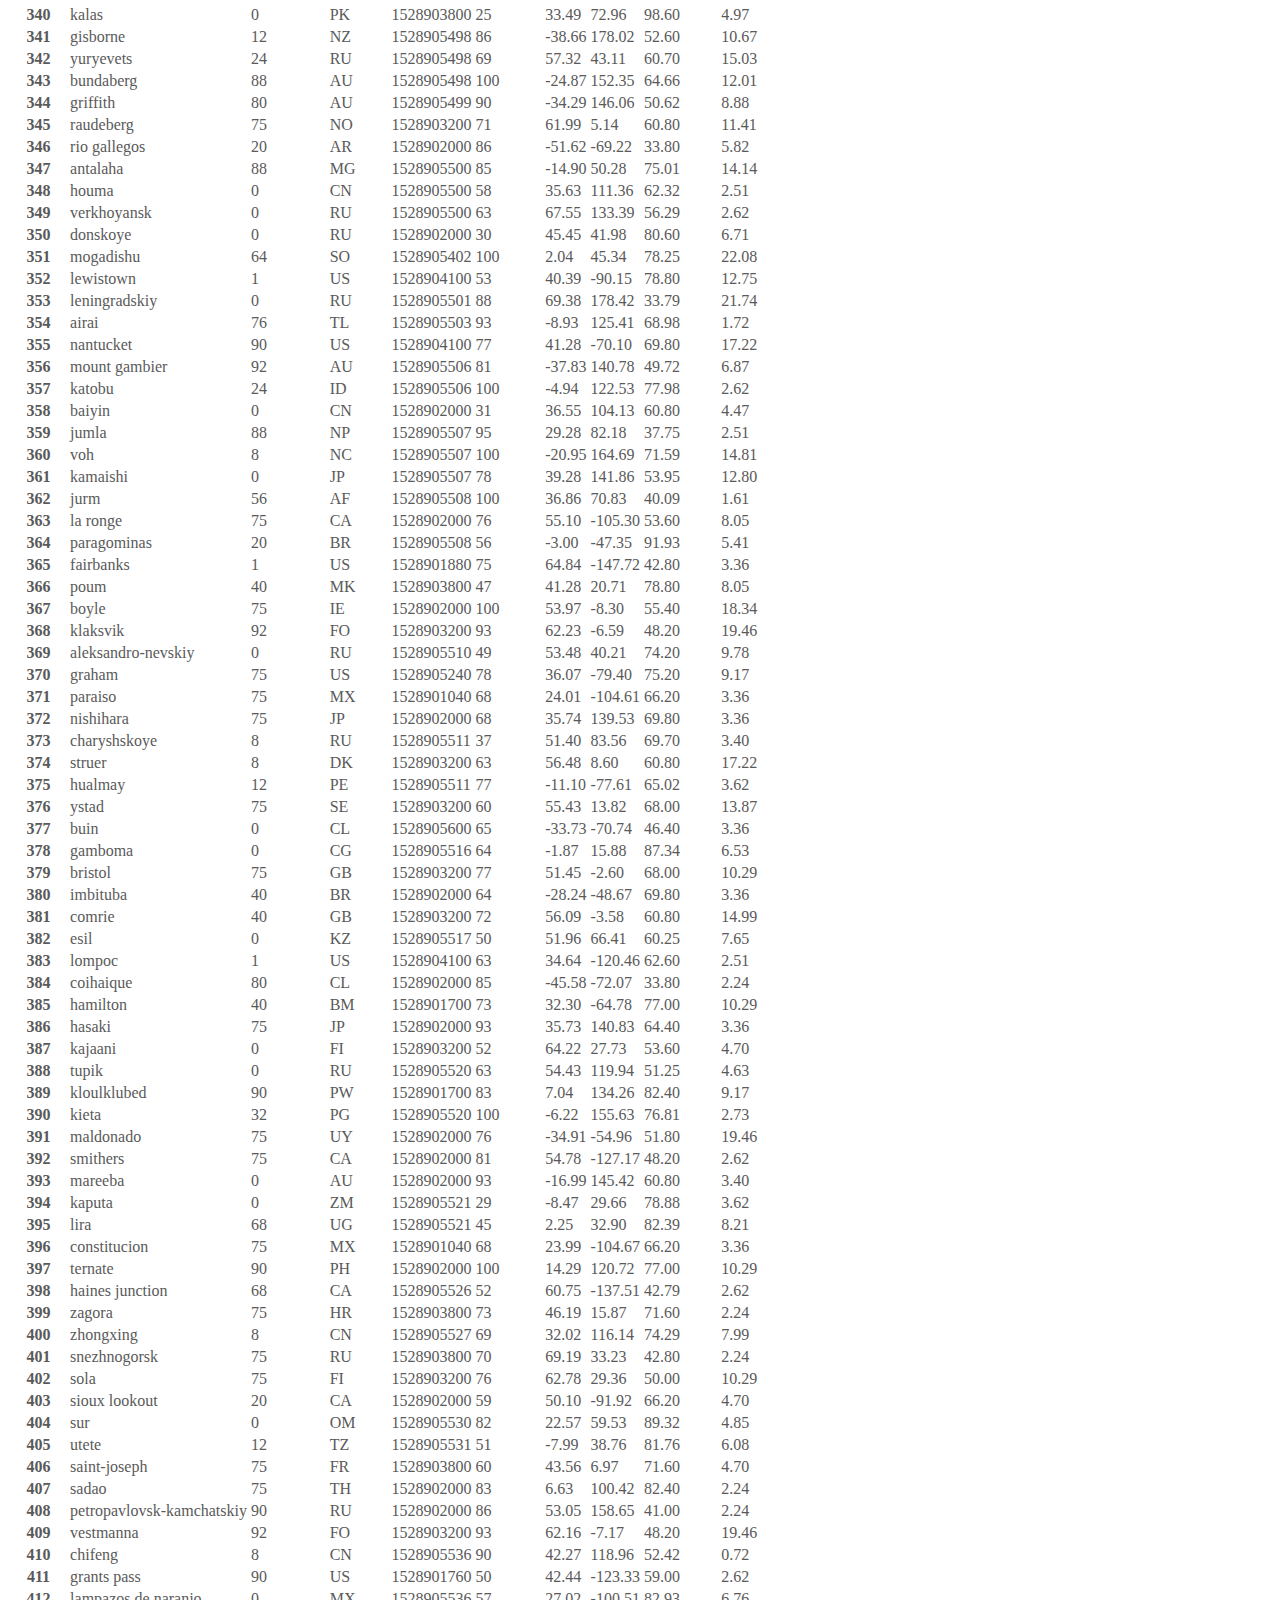
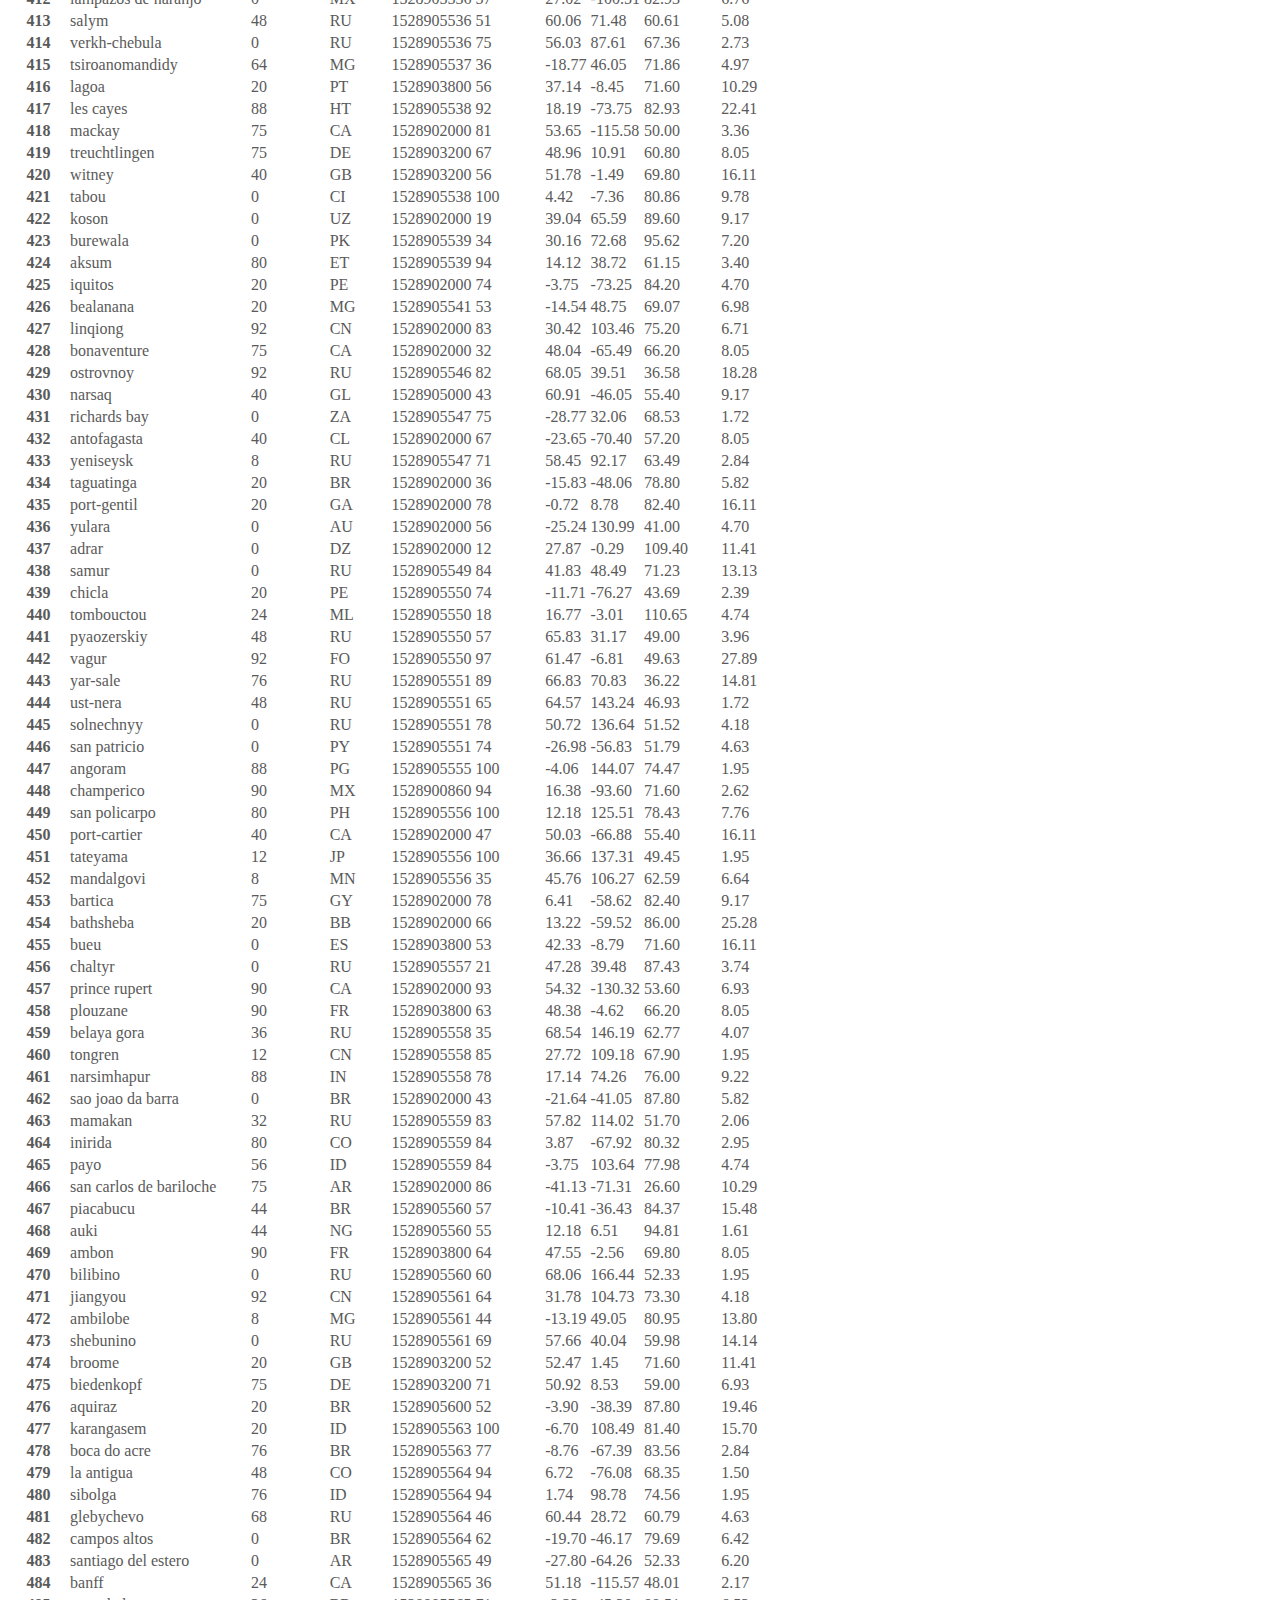
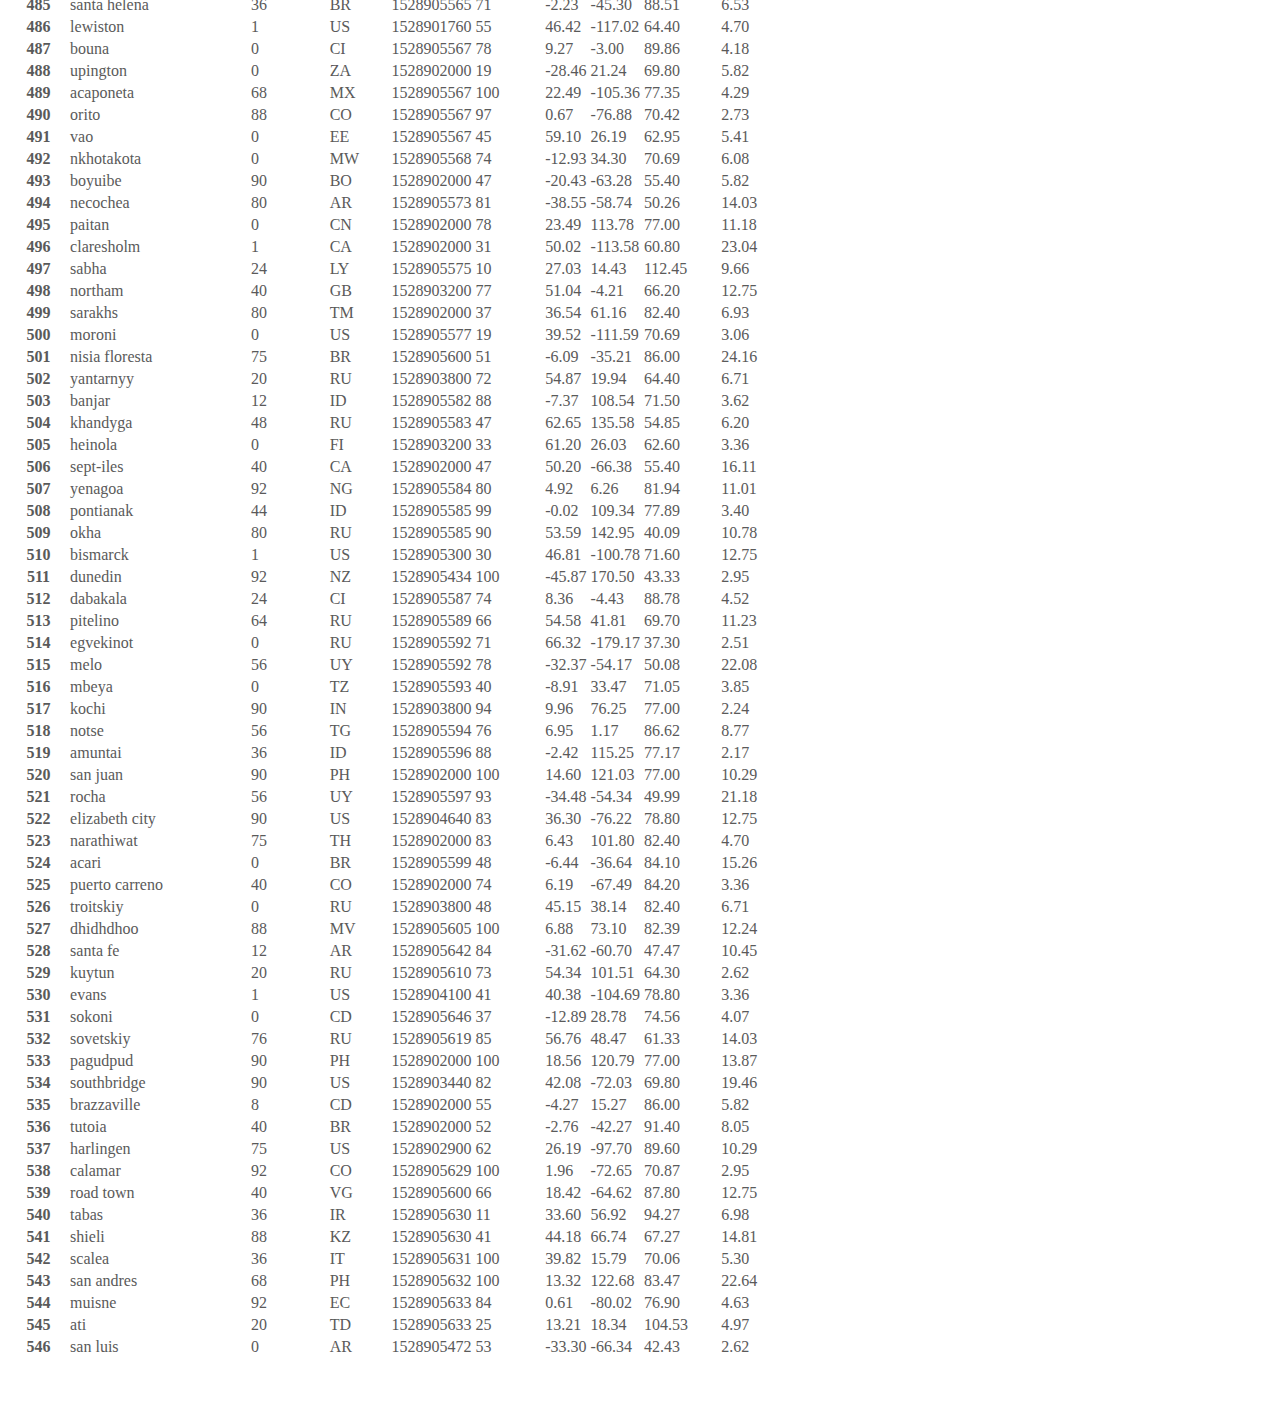
<file: data.html>
<!doctype html>
<html lang="en">
  <head>
    <meta charset="utf-8">
    <meta name="viewport" content="width=device-width, initial-scale=1">
    <title>Data</title>

    <link rel="canonical" href="https://getbootstrap.com/docs/5.2/examples/carousel/">

    <link href="https://cdn.jsdelivr.net/npm/bootstrap@5.2.0-beta1/dist/css/bootstrap.min.css" rel="stylesheet" integrity="sha384-0evHe/X+R7YkIZDRvuzKMRqM+OrBnVFBL6DOitfPri4tjfHxaWutUpFmBp4vmVor" crossorigin="anonymous">
    
    <!-- Custom styles for this template -->
    <link href="assets/css/style.css" rel="stylesheet">
  </head>
<style>
img {
    padding: 0;
    display: block;
    margin: 0 auto;
    max-height: 125%;
    max-width: 125%;
}
 .big-image {
    padding: 0;
    display: block;
    margin: 0 auto;
    max-height: 50%;
    max-width: 50%;
}
</style>

  <body>
    
    <header>
      <nav class="navbar navbar-expand-md navbar-dark fixed-top">
        <div class="container-fluid">
          <a class="navbar-brand" href="index.html" style="background-color: rgb(23, 170, 163)">Latitude</a>
    
          <div class="navbar-collapse collapse" id="navbarsExample01">
    
          </div>
          <div class="pos-f-t">
            <div class="collapse" id="navbarToggleExternalContent">
              <ul class="navbar-nav ms-auto mb-2 mb-md-0">
                <li class="nav-item dropdown">
                  <a class="nav-link dropdown-toggle show" href="#" id="dropdown06" data-bs-toggle="dropdown" aria-expanded="true" style="color: black">Plots</a>
                  <ul class="dropdown-menu" aria-labelledby="dropdown06" data-bs-popper="static">
                    <nav>
                    <li><a class="dropdown-item" href="temperature.html">Max Temperature</a></li>
                    <li><a class="dropdown-item" href="humidity.html">Humidity</a></li>
                    <li><a class="dropdown-item" href="cloudiness.html">Cloudiness</a></li>
                    <li><a class="dropdown-item" href="windspeed.html">Wind Speed</a></li>
                  </nav>
                  </ul>
                </li>
                <li class="nav-item">
                  <a class="nav-link active" aria-current="page" href="comparison.html" style="color: black">Comparison</a>
                </li>
                <li class="nav-item">
                  <a class="nav-link" href="data.html" style="color: black">Data</a>
                </li>
                </li>
              </ul>
            </div>
            <nav class="navbar navbar-dark">
              <button class="hamburger" type="button" data-bs-toggle="collapse" data-bs-target="#navbarToggleExternalContent" aria-controls="sidebarMenu" aria-expanded="false" aria-label="Toggle navigation">
              <!-- <button class="navbar-toggler d-md-none collapsed" type="button" data-bs-toggle="collapse" data-bs-target="#navbarToggleExternalContent" aria-controls="sidebarMenu" aria-expanded="false" aria-label="Toggle navigation" style="color: black"> -->
                <span class="navbar-toggler-icon" style="color: black; background-color: black"></span>
              </button>
            </nav>
          </div>
          <div class="collapse navbar-collapse" id="navbarCollapse">
            <ul class="navbar-nav ms-auto mb-2 mb-md-0">
              <li class="nav-item dropdown">
                <a class="nav-link dropdown-toggle show" href="#" id="dropdown06" data-bs-toggle="dropdown" aria-expanded="true" style="color: black">Plots</a>
                <ul class="dropdown-menu" aria-labelledby="dropdown06" data-bs-popper="static">
                  <nav>
                  <li><a class="dropdown-item" href="temperature.html">Max Temperature</a></li>
                  <li><a class="dropdown-item" href="humidity.html">Humidity</a></li>
                  <li><a class="dropdown-item" href="cloudiness.html">Cloudiness</a></li>
                  <li><a class="dropdown-item" href="windspeed.html">Wind Speed</a></li>
                </nav>
                </ul>
              </li>
              <li class="nav-item">
                <a class="nav-link active" aria-current="page" href="comparison.html" style="color: black">Comparison</a>
              </li>
              <li class="nav-item">
                <a class="nav-link" href="data.html" style="color: black">Data</a>
              </li>
              </li>
            </ul>
          </div>
        </div>
      </nav>
    </header>

<main>


  <div class="container marketing">

    <!-- Three columns of text below the carousel -->
    <div class="row mt-5">
        <h2 class="fw-normal">Data</h2>
        <h6>The following table includes all of the data used for plotting during this project.</h6>
        <div class="table-responsive">
        <table class="dataframe table table-striped">
          <thead>
            <tr>
              <th>City_ID</th>
              <th>City</th>
              <th>Cloudiness</th>
              <th>Country</th>
              <th>Date</th>
              <th>Humidity</th>
              <th>Lat</th>
              <th>Lng</th>
              <th>Max Temp</th>
              <th>Wind Speed</th>
            </tr>
          </thead>
          <tbody>
            <tr>
              <th>0</th>
              <td>jacareacanga</td>
              <td>0</td>
              <td>BR</td>
              <td>1528902000</td>
              <td>62</td>
              <td>-6.22</td>
              <td>-57.76</td>
              <td>89.60</td>
              <td>6.93</td>
            </tr>
            <tr>
              <th>1</th>
              <td>kaitangata</td>
              <td>100</td>
              <td>NZ</td>
              <td>1528905304</td>
              <td>94</td>
              <td>-46.28</td>
              <td>169.85</td>
              <td>42.61</td>
              <td>5.64</td>
            </tr>
            <tr>
              <th>2</th>
              <td>goulburn</td>
              <td>20</td>
              <td>AU</td>
              <td>1528905078</td>
              <td>91</td>
              <td>-34.75</td>
              <td>149.72</td>
              <td>44.32</td>
              <td>10.11</td>
            </tr>
            <tr>
              <th>3</th>
              <td>lata</td>
              <td>76</td>
              <td>IN</td>
              <td>1528905305</td>
              <td>89</td>
              <td>30.78</td>
              <td>78.62</td>
              <td>59.89</td>
              <td>0.94</td>
            </tr>
            <tr>
              <th>4</th>
              <td>chokurdakh</td>
              <td>0</td>
              <td>RU</td>
              <td>1528905306</td>
              <td>88</td>
              <td>70.62</td>
              <td>147.90</td>
              <td>32.17</td>
              <td>2.95</td>
            </tr>
            <tr>
              <th>5</th>
              <td>martyush</td>
              <td>92</td>
              <td>RU</td>
              <td>1528905306</td>
              <td>94</td>
              <td>56.40</td>
              <td>61.89</td>
              <td>55.03</td>
              <td>9.33</td>
            </tr>
            <tr>
              <th>6</th>
              <td>hobart</td>
              <td>20</td>
              <td>AU</td>
              <td>1528902000</td>
              <td>87</td>
              <td>-42.88</td>
              <td>147.33</td>
              <td>44.60</td>
              <td>8.05</td>
            </tr>
            <tr>
              <th>7</th>
              <td>broken hill</td>
              <td>0</td>
              <td>AU</td>
              <td>1528905311</td>
              <td>88</td>
              <td>-31.97</td>
              <td>141.45</td>
              <td>44.50</td>
              <td>7.31</td>
            </tr>
            <tr>
              <th>8</th>
              <td>harnosand</td>
              <td>0</td>
              <td>SE</td>
              <td>1528903200</td>
              <td>44</td>
              <td>62.63</td>
              <td>17.94</td>
              <td>60.80</td>
              <td>13.87</td>
            </tr>
            <tr>
              <th>9</th>
              <td>tuatapere</td>
              <td>0</td>
              <td>NZ</td>
              <td>1528905312</td>
              <td>100</td>
              <td>-46.13</td>
              <td>167.69</td>
              <td>38.92</td>
              <td>3.40</td>
            </tr>
            <tr>
              <th>10</th>
              <td>puerto ayora</td>
              <td>90</td>
              <td>EC</td>
              <td>1528902000</td>
              <td>69</td>
              <td>-0.74</td>
              <td>-90.35</td>
              <td>77.00</td>
              <td>13.87</td>
            </tr>
            <tr>
              <th>11</th>
              <td>havre-saint-pierre</td>
              <td>75</td>
              <td>CA</td>
              <td>1528902000</td>
              <td>58</td>
              <td>50.23</td>
              <td>-63.60</td>
              <td>53.60</td>
              <td>19.46</td>
            </tr>
            <tr>
              <th>12</th>
              <td>punta arenas</td>
              <td>0</td>
              <td>CL</td>
              <td>1528902000</td>
              <td>100</td>
              <td>-53.16</td>
              <td>-70.91</td>
              <td>35.60</td>
              <td>9.17</td>
            </tr>
            <tr>
              <th>13</th>
              <td>tasiilaq</td>
              <td>75</td>
              <td>GL</td>
              <td>1528901400</td>
              <td>60</td>
              <td>65.61</td>
              <td>-37.64</td>
              <td>39.20</td>
              <td>2.24</td>
            </tr>
            <tr>
              <th>14</th>
              <td>chapais</td>
              <td>40</td>
              <td>CA</td>
              <td>1528902000</td>
              <td>38</td>
              <td>49.78</td>
              <td>-74.86</td>
              <td>59.00</td>
              <td>10.29</td>
            </tr>
            <tr>
              <th>15</th>
              <td>avarua</td>
              <td>40</td>
              <td>CK</td>
              <td>1528902000</td>
              <td>56</td>
              <td>-21.21</td>
              <td>-159.78</td>
              <td>73.40</td>
              <td>10.29</td>
            </tr>
            <tr>
              <th>16</th>
              <td>hofn</td>
              <td>75</td>
              <td>IS</td>
              <td>1528902000</td>
              <td>87</td>
              <td>64.25</td>
              <td>-15.21</td>
              <td>51.80</td>
              <td>8.05</td>
            </tr>
            <tr>
              <th>17</th>
              <td>yukamenskoye</td>
              <td>92</td>
              <td>RU</td>
              <td>1528905315</td>
              <td>98</td>
              <td>57.89</td>
              <td>52.24</td>
              <td>56.65</td>
              <td>10.22</td>
            </tr>
            <tr>
              <th>18</th>
              <td>khandbari</td>
              <td>80</td>
              <td>NP</td>
              <td>1528905315</td>
              <td>67</td>
              <td>27.38</td>
              <td>87.21</td>
              <td>44.59</td>
              <td>1.39</td>
            </tr>
            <tr>
              <th>19</th>
              <td>bethel</td>
              <td>1</td>
              <td>US</td>
              <td>1528901580</td>
              <td>93</td>
              <td>60.79</td>
              <td>-161.76</td>
              <td>44.60</td>
              <td>8.05</td>
            </tr>
            <tr>
              <th>20</th>
              <td>ushuaia</td>
              <td>75</td>
              <td>AR</td>
              <td>1528902000</td>
              <td>64</td>
              <td>-54.81</td>
              <td>-68.31</td>
              <td>41.00</td>
              <td>3.36</td>
            </tr>
            <tr>
              <th>21</th>
              <td>east london</td>
              <td>0</td>
              <td>ZA</td>
              <td>1528902000</td>
              <td>37</td>
              <td>-33.02</td>
              <td>27.91</td>
              <td>69.80</td>
              <td>5.82</td>
            </tr>
            <tr>
              <th>22</th>
              <td>bluff</td>
              <td>76</td>
              <td>AU</td>
              <td>1528905321</td>
              <td>76</td>
              <td>-23.58</td>
              <td>149.07</td>
              <td>61.96</td>
              <td>4.74</td>
            </tr>
            <tr>
              <th>23</th>
              <td>mount isa</td>
              <td>75</td>
              <td>AU</td>
              <td>1528902000</td>
              <td>100</td>
              <td>-20.73</td>
              <td>139.49</td>
              <td>64.40</td>
              <td>3.29</td>
            </tr>
            <tr>
              <th>24</th>
              <td>pevek</td>
              <td>0</td>
              <td>RU</td>
              <td>1528905321</td>
              <td>71</td>
              <td>69.70</td>
              <td>170.27</td>
              <td>36.94</td>
              <td>6.98</td>
            </tr>
            <tr>
              <th>25</th>
              <td>gao</td>
              <td>24</td>
              <td>ML</td>
              <td>1528905321</td>
              <td>16</td>
              <td>16.28</td>
              <td>-0.04</td>
              <td>110.02</td>
              <td>4.97</td>
            </tr>
            <tr>
              <th>26</th>
              <td>cabo san lucas</td>
              <td>75</td>
              <td>MX</td>
              <td>1528901160</td>
              <td>74</td>
              <td>22.89</td>
              <td>-109.91</td>
              <td>84.20</td>
              <td>10.29</td>
            </tr>
            <tr>
              <th>27</th>
              <td>sao filipe</td>
              <td>0</td>
              <td>CV</td>
              <td>1528905323</td>
              <td>88</td>
              <td>14.90</td>
              <td>-24.50</td>
              <td>75.73</td>
              <td>13.02</td>
            </tr>
            <tr>
              <th>28</th>
              <td>tiksi</td>
              <td>44</td>
              <td>RU</td>
              <td>1528905298</td>
              <td>58</td>
              <td>71.64</td>
              <td>128.87</td>
              <td>57.73</td>
              <td>10.11</td>
            </tr>
            <tr>
              <th>29</th>
              <td>busselton</td>
              <td>92</td>
              <td>AU</td>
              <td>1528905323</td>
              <td>100</td>
              <td>-33.64</td>
              <td>115.35</td>
              <td>60.43</td>
              <td>10.56</td>
            </tr>
            <tr>
              <th>30</th>
              <td>alofi</td>
              <td>76</td>
              <td>NU</td>
              <td>1528902000</td>
              <td>88</td>
              <td>-19.06</td>
              <td>-169.92</td>
              <td>71.60</td>
              <td>3.36</td>
            </tr>
            <tr>
              <th>31</th>
              <td>ola</td>
              <td>75</td>
              <td>RU</td>
              <td>1528902000</td>
              <td>100</td>
              <td>59.58</td>
              <td>151.30</td>
              <td>42.80</td>
              <td>7.76</td>
            </tr>
            <tr>
              <th>32</th>
              <td>atar</td>
              <td>20</td>
              <td>MR</td>
              <td>1528902000</td>
              <td>19</td>
              <td>20.52</td>
              <td>-13.05</td>
              <td>91.40</td>
              <td>9.17</td>
            </tr>
            <tr>
              <th>33</th>
              <td>rikitea</td>
              <td>0</td>
              <td>PF</td>
              <td>1528905325</td>
              <td>100</td>
              <td>-23.12</td>
              <td>-134.97</td>
              <td>73.57</td>
              <td>8.66</td>
            </tr>
            <tr>
              <th>34</th>
              <td>hermanus</td>
              <td>0</td>
              <td>ZA</td>
              <td>1528905325</td>
              <td>24</td>
              <td>-34.42</td>
              <td>19.24</td>
              <td>77.17</td>
              <td>8.66</td>
            </tr>
            <tr>
              <th>35</th>
              <td>ponta delgada</td>
              <td>75</td>
              <td>PT</td>
              <td>1528903800</td>
              <td>88</td>
              <td>37.73</td>
              <td>-25.67</td>
              <td>71.60</td>
              <td>12.75</td>
            </tr>
            <tr>
              <th>36</th>
              <td>bambari</td>
              <td>24</td>
              <td>CF</td>
              <td>1528905326</td>
              <td>84</td>
              <td>5.77</td>
              <td>20.68</td>
              <td>81.85</td>
              <td>7.65</td>
            </tr>
            <tr>
              <th>37</th>
              <td>cap malheureux</td>
              <td>75</td>
              <td>MU</td>
              <td>1528902000</td>
              <td>69</td>
              <td>-19.98</td>
              <td>57.61</td>
              <td>75.20</td>
              <td>14.99</td>
            </tr>
            <tr>
              <th>38</th>
              <td>puerto escondido</td>
              <td>75</td>
              <td>MX</td>
              <td>1528901100</td>
              <td>65</td>
              <td>15.86</td>
              <td>-97.07</td>
              <td>80.60</td>
              <td>3.36</td>
            </tr>
            <tr>
              <th>39</th>
              <td>qaanaaq</td>
              <td>32</td>
              <td>GL</td>
              <td>1528905330</td>
              <td>100</td>
              <td>77.48</td>
              <td>-69.36</td>
              <td>31.45</td>
              <td>6.31</td>
            </tr>
            <tr>
              <th>40</th>
              <td>new norfolk</td>
              <td>20</td>
              <td>AU</td>
              <td>1528902000</td>
              <td>87</td>
              <td>-42.78</td>
              <td>147.06</td>
              <td>44.60</td>
              <td>8.05</td>
            </tr>
            <tr>
              <th>41</th>
              <td>najran</td>
              <td>40</td>
              <td>SA</td>
              <td>1528902000</td>
              <td>13</td>
              <td>17.54</td>
              <td>44.22</td>
              <td>98.60</td>
              <td>11.41</td>
            </tr>
            <tr>
              <th>42</th>
              <td>isla mujeres</td>
              <td>90</td>
              <td>MX</td>
              <td>1528904340</td>
              <td>100</td>
              <td>21.23</td>
              <td>-86.73</td>
              <td>75.20</td>
              <td>16.11</td>
            </tr>
            <tr>
              <th>43</th>
              <td>mar del plata</td>
              <td>0</td>
              <td>AR</td>
              <td>1528905297</td>
              <td>100</td>
              <td>-46.43</td>
              <td>-67.52</td>
              <td>32.53</td>
              <td>7.31</td>
            </tr>
            <tr>
              <th>44</th>
              <td>provideniya</td>
              <td>0</td>
              <td>RU</td>
              <td>1528905332</td>
              <td>91</td>
              <td>64.42</td>
              <td>-173.23</td>
              <td>40.63</td>
              <td>10.78</td>
            </tr>
            <tr>
              <th>45</th>
              <td>jamestown</td>
              <td>12</td>
              <td>AU</td>
              <td>1528905333</td>
              <td>88</td>
              <td>-33.21</td>
              <td>138.60</td>
              <td>43.15</td>
              <td>10.89</td>
            </tr>
            <tr>
              <th>46</th>
              <td>medicine hat</td>
              <td>20</td>
              <td>CA</td>
              <td>1528902000</td>
              <td>34</td>
              <td>50.04</td>
              <td>-110.68</td>
              <td>66.20</td>
              <td>14.99</td>
            </tr>
            <tr>
              <th>47</th>
              <td>katsuura</td>
              <td>8</td>
              <td>JP</td>
              <td>1528905334</td>
              <td>88</td>
              <td>33.93</td>
              <td>134.50</td>
              <td>62.05</td>
              <td>7.54</td>
            </tr>
            <tr>
              <th>48</th>
              <td>aklavik</td>
              <td>20</td>
              <td>CA</td>
              <td>1528902000</td>
              <td>53</td>
              <td>68.22</td>
              <td>-135.01</td>
              <td>51.80</td>
              <td>11.41</td>
            </tr>
            <tr>
              <th>49</th>
              <td>tuktoyaktuk</td>
              <td>20</td>
              <td>CA</td>
              <td>1528902000</td>
              <td>61</td>
              <td>69.44</td>
              <td>-133.03</td>
              <td>46.40</td>
              <td>6.93</td>
            </tr>
            <tr>
              <th>50</th>
              <td>kapaa</td>
              <td>90</td>
              <td>US</td>
              <td>1528901760</td>
              <td>88</td>
              <td>22.08</td>
              <td>-159.32</td>
              <td>75.20</td>
              <td>14.99</td>
            </tr>
            <tr>
              <th>51</th>
              <td>mildura</td>
              <td>0</td>
              <td>AU</td>
              <td>1528905300</td>
              <td>92</td>
              <td>-34.18</td>
              <td>142.16</td>
              <td>45.67</td>
              <td>9.66</td>
            </tr>
            <tr>
              <th>52</th>
              <td>souillac</td>
              <td>75</td>
              <td>FR</td>
              <td>1528903800</td>
              <td>49</td>
              <td>45.60</td>
              <td>-0.60</td>
              <td>73.40</td>
              <td>10.29</td>
            </tr>
            <tr>
              <th>53</th>
              <td>lorengau</td>
              <td>100</td>
              <td>PG</td>
              <td>1528905336</td>
              <td>100</td>
              <td>-2.02</td>
              <td>147.27</td>
              <td>80.59</td>
              <td>3.85</td>
            </tr>
            <tr>
              <th>54</th>
              <td>praia</td>
              <td>20</td>
              <td>BR</td>
              <td>1528902000</td>
              <td>47</td>
              <td>-20.25</td>
              <td>-43.81</td>
              <td>82.40</td>
              <td>3.36</td>
            </tr>
            <tr>
              <th>55</th>
              <td>port alfred</td>
              <td>0</td>
              <td>ZA</td>
              <td>1528905338</td>
              <td>50</td>
              <td>-33.59</td>
              <td>26.89</td>
              <td>76.54</td>
              <td>7.20</td>
            </tr>
            <tr>
              <th>56</th>
              <td>barranca</td>
              <td>0</td>
              <td>PE</td>
              <td>1528905339</td>
              <td>98</td>
              <td>-10.75</td>
              <td>-77.76</td>
              <td>61.87</td>
              <td>9.89</td>
            </tr>
            <tr>
              <th>57</th>
              <td>nome</td>
              <td>40</td>
              <td>US</td>
              <td>1528902900</td>
              <td>70</td>
              <td>30.04</td>
              <td>-94.42</td>
              <td>87.80</td>
              <td>3.36</td>
            </tr>
            <tr>
              <th>58</th>
              <td>matay</td>
              <td>0</td>
              <td>EG</td>
              <td>1528905339</td>
              <td>23</td>
              <td>28.42</td>
              <td>30.79</td>
              <td>97.69</td>
              <td>6.98</td>
            </tr>
            <tr>
              <th>59</th>
              <td>saskylakh</td>
              <td>48</td>
              <td>RU</td>
              <td>1528905339</td>
              <td>55</td>
              <td>71.97</td>
              <td>114.09</td>
              <td>59.53</td>
              <td>5.86</td>
            </tr>
            <tr>
              <th>60</th>
              <td>itarema</td>
              <td>0</td>
              <td>BR</td>
              <td>1528905340</td>
              <td>61</td>
              <td>-2.92</td>
              <td>-39.92</td>
              <td>88.33</td>
              <td>12.57</td>
            </tr>
            <tr>
              <th>61</th>
              <td>butaritari</td>
              <td>56</td>
              <td>KI</td>
              <td>1528905340</td>
              <td>100</td>
              <td>3.07</td>
              <td>172.79</td>
              <td>81.13</td>
              <td>7.31</td>
            </tr>
            <tr>
              <th>62</th>
              <td>peniche</td>
              <td>20</td>
              <td>PT</td>
              <td>1528903800</td>
              <td>64</td>
              <td>39.36</td>
              <td>-9.38</td>
              <td>75.20</td>
              <td>12.75</td>
            </tr>
            <tr>
              <th>63</th>
              <td>beloha</td>
              <td>0</td>
              <td>MG</td>
              <td>1528905340</td>
              <td>57</td>
              <td>-25.17</td>
              <td>45.06</td>
              <td>71.95</td>
              <td>16.37</td>
            </tr>
            <tr>
              <th>64</th>
              <td>anadyr</td>
              <td>0</td>
              <td>RU</td>
              <td>1528902000</td>
              <td>57</td>
              <td>64.73</td>
              <td>177.51</td>
              <td>48.20</td>
              <td>4.47</td>
            </tr>
            <tr>
              <th>65</th>
              <td>luderitz</td>
              <td>12</td>
              <td>NaN</td>
              <td>1528905342</td>
              <td>64</td>
              <td>-26.65</td>
              <td>15.16</td>
              <td>64.03</td>
              <td>17.38</td>
            </tr>
            <tr>
              <th>66</th>
              <td>rochester</td>
              <td>1</td>
              <td>US</td>
              <td>1528902960</td>
              <td>37</td>
              <td>44.02</td>
              <td>-92.46</td>
              <td>73.40</td>
              <td>6.93</td>
            </tr>
            <tr>
              <th>67</th>
              <td>bosaso</td>
              <td>0</td>
              <td>SO</td>
              <td>1528905347</td>
              <td>86</td>
              <td>11.28</td>
              <td>49.18</td>
              <td>89.77</td>
              <td>3.96</td>
            </tr>
            <tr>
              <th>68</th>
              <td>faanui</td>
              <td>0</td>
              <td>PF</td>
              <td>1528905347</td>
              <td>100</td>
              <td>-16.48</td>
              <td>-151.75</td>
              <td>79.96</td>
              <td>11.79</td>
            </tr>
            <tr>
              <th>69</th>
              <td>grindavik</td>
              <td>75</td>
              <td>IS</td>
              <td>1528902000</td>
              <td>70</td>
              <td>63.84</td>
              <td>-22.43</td>
              <td>48.20</td>
              <td>5.82</td>
            </tr>
            <tr>
              <th>70</th>
              <td>margate</td>
              <td>20</td>
              <td>AU</td>
              <td>1528902000</td>
              <td>87</td>
              <td>-43.03</td>
              <td>147.26</td>
              <td>44.60</td>
              <td>8.05</td>
            </tr>
            <tr>
              <th>71</th>
              <td>marsh harbour</td>
              <td>88</td>
              <td>BS</td>
              <td>1528905349</td>
              <td>95</td>
              <td>26.54</td>
              <td>-77.06</td>
              <td>82.39</td>
              <td>10.00</td>
            </tr>
            <tr>
              <th>72</th>
              <td>comodoro rivadavia</td>
              <td>40</td>
              <td>AR</td>
              <td>1528902000</td>
              <td>60</td>
              <td>-45.87</td>
              <td>-67.48</td>
              <td>42.80</td>
              <td>9.17</td>
            </tr>
            <tr>
              <th>73</th>
              <td>upernavik</td>
              <td>92</td>
              <td>GL</td>
              <td>1528905350</td>
              <td>100</td>
              <td>72.79</td>
              <td>-56.15</td>
              <td>29.29</td>
              <td>3.74</td>
            </tr>
            <tr>
              <th>74</th>
              <td>uige</td>
              <td>0</td>
              <td>AO</td>
              <td>1528905350</td>
              <td>29</td>
              <td>-7.61</td>
              <td>15.06</td>
              <td>86.80</td>
              <td>3.18</td>
            </tr>
            <tr>
              <th>75</th>
              <td>bredasdorp</td>
              <td>0</td>
              <td>ZA</td>
              <td>1528902000</td>
              <td>23</td>
              <td>-34.53</td>
              <td>20.04</td>
              <td>82.40</td>
              <td>5.82</td>
            </tr>
            <tr>
              <th>76</th>
              <td>bodden town</td>
              <td>40</td>
              <td>KY</td>
              <td>1528902000</td>
              <td>78</td>
              <td>19.28</td>
              <td>-81.25</td>
              <td>80.60</td>
              <td>16.11</td>
            </tr>
            <tr>
              <th>77</th>
              <td>guerrero negro</td>
              <td>44</td>
              <td>MX</td>
              <td>1528905350</td>
              <td>88</td>
              <td>27.97</td>
              <td>-114.04</td>
              <td>63.85</td>
              <td>3.74</td>
            </tr>
            <tr>
              <th>78</th>
              <td>bilma</td>
              <td>0</td>
              <td>NE</td>
              <td>1528905351</td>
              <td>12</td>
              <td>18.69</td>
              <td>12.92</td>
              <td>110.47</td>
              <td>4.63</td>
            </tr>
            <tr>
              <th>79</th>
              <td>carnarvon</td>
              <td>0</td>
              <td>ZA</td>
              <td>1528905351</td>
              <td>30</td>
              <td>-30.97</td>
              <td>22.13</td>
              <td>60.43</td>
              <td>14.25</td>
            </tr>
            <tr>
              <th>80</th>
              <td>ponta do sol</td>
              <td>12</td>
              <td>BR</td>
              <td>1528905352</td>
              <td>72</td>
              <td>-20.63</td>
              <td>-46.00</td>
              <td>78.25</td>
              <td>3.96</td>
            </tr>
            <tr>
              <th>81</th>
              <td>vila franca do campo</td>
              <td>75</td>
              <td>PT</td>
              <td>1528903800</td>
              <td>88</td>
              <td>37.72</td>
              <td>-25.43</td>
              <td>71.60</td>
              <td>12.75</td>
            </tr>
            <tr>
              <th>82</th>
              <td>puerto del rosario</td>
              <td>20</td>
              <td>ES</td>
              <td>1528903800</td>
              <td>60</td>
              <td>28.50</td>
              <td>-13.86</td>
              <td>73.40</td>
              <td>17.22</td>
            </tr>
            <tr>
              <th>83</th>
              <td>sitka</td>
              <td>20</td>
              <td>US</td>
              <td>1528905353</td>
              <td>92</td>
              <td>37.17</td>
              <td>-99.65</td>
              <td>74.02</td>
              <td>5.97</td>
            </tr>
            <tr>
              <th>84</th>
              <td>camacha</td>
              <td>75</td>
              <td>PT</td>
              <td>1528903800</td>
              <td>72</td>
              <td>33.08</td>
              <td>-16.33</td>
              <td>68.00</td>
              <td>16.11</td>
            </tr>
            <tr>
              <th>85</th>
              <td>saint-philippe</td>
              <td>1</td>
              <td>CA</td>
              <td>1528902900</td>
              <td>54</td>
              <td>45.36</td>
              <td>-73.48</td>
              <td>78.80</td>
              <td>11.41</td>
            </tr>
            <tr>
              <th>86</th>
              <td>port blair</td>
              <td>92</td>
              <td>IN</td>
              <td>1528905357</td>
              <td>97</td>
              <td>11.67</td>
              <td>92.75</td>
              <td>84.37</td>
              <td>25.10</td>
            </tr>
            <tr>
              <th>87</th>
              <td>albany</td>
              <td>90</td>
              <td>US</td>
              <td>1528903860</td>
              <td>68</td>
              <td>42.65</td>
              <td>-73.75</td>
              <td>69.80</td>
              <td>3.36</td>
            </tr>
            <tr>
              <th>88</th>
              <td>barrow</td>
              <td>88</td>
              <td>AR</td>
              <td>1528905182</td>
              <td>72</td>
              <td>-38.31</td>
              <td>-60.23</td>
              <td>50.26</td>
              <td>8.21</td>
            </tr>
            <tr>
              <th>89</th>
              <td>qorveh</td>
              <td>92</td>
              <td>IR</td>
              <td>1528905357</td>
              <td>22</td>
              <td>35.17</td>
              <td>47.80</td>
              <td>76.72</td>
              <td>3.18</td>
            </tr>
            <tr>
              <th>90</th>
              <td>san jeronimo</td>
              <td>90</td>
              <td>PE</td>
              <td>1528902000</td>
              <td>81</td>
              <td>-13.65</td>
              <td>-73.37</td>
              <td>46.40</td>
              <td>2.39</td>
            </tr>
            <tr>
              <th>91</th>
              <td>mataura</td>
              <td>24</td>
              <td>NZ</td>
              <td>1528905299</td>
              <td>79</td>
              <td>-46.19</td>
              <td>168.86</td>
              <td>25.69</td>
              <td>3.18</td>
            </tr>
            <tr>
              <th>92</th>
              <td>buala</td>
              <td>64</td>
              <td>SB</td>
              <td>1528905359</td>
              <td>100</td>
              <td>-8.15</td>
              <td>159.59</td>
              <td>78.70</td>
              <td>4.18</td>
            </tr>
            <tr>
              <th>93</th>
              <td>eyl</td>
              <td>20</td>
              <td>SO</td>
              <td>1528905359</td>
              <td>57</td>
              <td>7.98</td>
              <td>49.82</td>
              <td>86.62</td>
              <td>22.41</td>
            </tr>
            <tr>
              <th>94</th>
              <td>abu dhabi</td>
              <td>0</td>
              <td>AE</td>
              <td>1528902000</td>
              <td>29</td>
              <td>24.47</td>
              <td>54.37</td>
              <td>98.60</td>
              <td>16.11</td>
            </tr>
            <tr>
              <th>95</th>
              <td>tahe</td>
              <td>92</td>
              <td>CN</td>
              <td>1528905359</td>
              <td>98</td>
              <td>52.34</td>
              <td>124.71</td>
              <td>51.43</td>
              <td>2.17</td>
            </tr>
            <tr>
              <th>96</th>
              <td>chuy</td>
              <td>80</td>
              <td>UY</td>
              <td>1528905099</td>
              <td>93</td>
              <td>-33.69</td>
              <td>-53.46</td>
              <td>52.87</td>
              <td>28.90</td>
            </tr>
            <tr>
              <th>97</th>
              <td>dzerzhinskoye</td>
              <td>8</td>
              <td>RU</td>
              <td>1528905360</td>
              <td>69</td>
              <td>56.84</td>
              <td>95.22</td>
              <td>65.11</td>
              <td>3.85</td>
            </tr>
            <tr>
              <th>98</th>
              <td>vanavara</td>
              <td>0</td>
              <td>RU</td>
              <td>1528905360</td>
              <td>50</td>
              <td>60.35</td>
              <td>102.28</td>
              <td>64.21</td>
              <td>5.64</td>
            </tr>
            <tr>
              <th>99</th>
              <td>muros</td>
              <td>40</td>
              <td>ES</td>
              <td>1528903800</td>
              <td>72</td>
              <td>42.77</td>
              <td>-9.06</td>
              <td>66.20</td>
              <td>10.29</td>
            </tr>
            <tr>
              <th>100</th>
              <td>auchel</td>
              <td>0</td>
              <td>FR</td>
              <td>1528903800</td>
              <td>49</td>
              <td>50.51</td>
              <td>2.47</td>
              <td>68.00</td>
              <td>3.36</td>
            </tr>
            <tr>
              <th>101</th>
              <td>bubaque</td>
              <td>40</td>
              <td>GW</td>
              <td>1528902000</td>
              <td>55</td>
              <td>11.28</td>
              <td>-15.83</td>
              <td>91.40</td>
              <td>11.41</td>
            </tr>
            <tr>
              <th>102</th>
              <td>khatanga</td>
              <td>8</td>
              <td>RU</td>
              <td>1528905361</td>
              <td>65</td>
              <td>71.98</td>
              <td>102.47</td>
              <td>60.97</td>
              <td>4.63</td>
            </tr>
            <tr>
              <th>103</th>
              <td>los banos</td>
              <td>1</td>
              <td>US</td>
              <td>1528904100</td>
              <td>67</td>
              <td>37.06</td>
              <td>-120.85</td>
              <td>75.20</td>
              <td>4.74</td>
            </tr>
            <tr>
              <th>104</th>
              <td>labuhan</td>
              <td>12</td>
              <td>ID</td>
              <td>1528905361</td>
              <td>95</td>
              <td>-2.54</td>
              <td>115.51</td>
              <td>72.94</td>
              <td>1.83</td>
            </tr>
            <tr>
              <th>105</th>
              <td>saint-paul</td>
              <td>75</td>
              <td>FR</td>
              <td>1528903800</td>
              <td>56</td>
              <td>45.22</td>
              <td>1.90</td>
              <td>68.00</td>
              <td>14.99</td>
            </tr>
            <tr>
              <th>106</th>
              <td>petatlan</td>
              <td>90</td>
              <td>MX</td>
              <td>1528901220</td>
              <td>74</td>
              <td>17.52</td>
              <td>-101.27</td>
              <td>84.20</td>
              <td>1.83</td>
            </tr>
            <tr>
              <th>107</th>
              <td>baykit</td>
              <td>36</td>
              <td>RU</td>
              <td>1528905366</td>
              <td>68</td>
              <td>61.68</td>
              <td>96.39</td>
              <td>63.94</td>
              <td>4.29</td>
            </tr>
            <tr>
              <th>108</th>
              <td>dalby</td>
              <td>75</td>
              <td>AU</td>
              <td>1528902000</td>
              <td>93</td>
              <td>-27.18</td>
              <td>151.26</td>
              <td>53.60</td>
              <td>2.24</td>
            </tr>
            <tr>
              <th>109</th>
              <td>yellowknife</td>
              <td>90</td>
              <td>CA</td>
              <td>1528902540</td>
              <td>93</td>
              <td>62.45</td>
              <td>-114.38</td>
              <td>46.40</td>
              <td>8.05</td>
            </tr>
            <tr>
              <th>110</th>
              <td>hilo</td>
              <td>75</td>
              <td>US</td>
              <td>1528901580</td>
              <td>88</td>
              <td>19.71</td>
              <td>-155.08</td>
              <td>66.20</td>
              <td>5.82</td>
            </tr>
            <tr>
              <th>111</th>
              <td>turukhansk</td>
              <td>36</td>
              <td>RU</td>
              <td>1528905297</td>
              <td>76</td>
              <td>65.80</td>
              <td>87.96</td>
              <td>66.37</td>
              <td>6.42</td>
            </tr>
            <tr>
              <th>112</th>
              <td>dingle</td>
              <td>68</td>
              <td>PH</td>
              <td>1528905368</td>
              <td>82</td>
              <td>11.00</td>
              <td>122.67</td>
              <td>79.96</td>
              <td>8.21</td>
            </tr>
            <tr>
              <th>113</th>
              <td>dillon</td>
              <td>1</td>
              <td>US</td>
              <td>1528901580</td>
              <td>44</td>
              <td>45.22</td>
              <td>-112.64</td>
              <td>57.20</td>
              <td>5.82</td>
            </tr>
            <tr>
              <th>114</th>
              <td>labytnangi</td>
              <td>64</td>
              <td>RU</td>
              <td>1528905370</td>
              <td>75</td>
              <td>66.66</td>
              <td>66.39</td>
              <td>47.11</td>
              <td>17.49</td>
            </tr>
            <tr>
              <th>115</th>
              <td>gigmoto</td>
              <td>36</td>
              <td>PH</td>
              <td>1528905370</td>
              <td>98</td>
              <td>13.78</td>
              <td>124.39</td>
              <td>83.56</td>
              <td>17.60</td>
            </tr>
            <tr>
              <th>116</th>
              <td>nouakchott</td>
              <td>68</td>
              <td>MR</td>
              <td>1528905371</td>
              <td>76</td>
              <td>18.08</td>
              <td>-15.98</td>
              <td>76.72</td>
              <td>1.39</td>
            </tr>
            <tr>
              <th>117</th>
              <td>rumoi</td>
              <td>92</td>
              <td>JP</td>
              <td>1528905371</td>
              <td>100</td>
              <td>43.93</td>
              <td>141.67</td>
              <td>44.41</td>
              <td>8.10</td>
            </tr>
            <tr>
              <th>118</th>
              <td>dikson</td>
              <td>32</td>
              <td>RU</td>
              <td>1528905373</td>
              <td>100</td>
              <td>73.51</td>
              <td>80.55</td>
              <td>31.09</td>
              <td>13.13</td>
            </tr>
            <tr>
              <th>119</th>
              <td>chinsali</td>
              <td>0</td>
              <td>ZM</td>
              <td>1528905377</td>
              <td>36</td>
              <td>-10.55</td>
              <td>32.07</td>
              <td>73.39</td>
              <td>9.22</td>
            </tr>
            <tr>
              <th>120</th>
              <td>georgetown</td>
              <td>75</td>
              <td>GY</td>
              <td>1528902000</td>
              <td>78</td>
              <td>6.80</td>
              <td>-58.16</td>
              <td>82.40</td>
              <td>9.17</td>
            </tr>
            <tr>
              <th>121</th>
              <td>tooele</td>
              <td>1</td>
              <td>US</td>
              <td>1528902900</td>
              <td>35</td>
              <td>40.53</td>
              <td>-112.30</td>
              <td>73.40</td>
              <td>9.17</td>
            </tr>
            <tr>
              <th>122</th>
              <td>nikolskoye</td>
              <td>40</td>
              <td>RU</td>
              <td>1528902000</td>
              <td>41</td>
              <td>59.70</td>
              <td>30.79</td>
              <td>60.80</td>
              <td>4.47</td>
            </tr>
            <tr>
              <th>123</th>
              <td>bodo</td>
              <td>80</td>
              <td>CI</td>
              <td>1528905379</td>
              <td>66</td>
              <td>5.91</td>
              <td>-4.68</td>
              <td>87.70</td>
              <td>8.21</td>
            </tr>
            <tr>
              <th>124</th>
              <td>minador do negrao</td>
              <td>32</td>
              <td>BR</td>
              <td>1528905379</td>
              <td>80</td>
              <td>-9.31</td>
              <td>-36.86</td>
              <td>76.81</td>
              <td>13.24</td>
            </tr>
            <tr>
              <th>125</th>
              <td>sambava</td>
              <td>88</td>
              <td>MG</td>
              <td>1528905379</td>
              <td>100</td>
              <td>-14.27</td>
              <td>50.17</td>
              <td>77.35</td>
              <td>19.73</td>
            </tr>
            <tr>
              <th>126</th>
              <td>yerbogachen</td>
              <td>0</td>
              <td>RU</td>
              <td>1528905380</td>
              <td>44</td>
              <td>61.28</td>
              <td>108.01</td>
              <td>64.93</td>
              <td>7.43</td>
            </tr>
            <tr>
              <th>127</th>
              <td>kahului</td>
              <td>1</td>
              <td>US</td>
              <td>1528901760</td>
              <td>93</td>
              <td>20.89</td>
              <td>-156.47</td>
              <td>66.20</td>
              <td>3.36</td>
            </tr>
            <tr>
              <th>128</th>
              <td>clyde river</td>
              <td>75</td>
              <td>CA</td>
              <td>1528902660</td>
              <td>100</td>
              <td>70.47</td>
              <td>-68.59</td>
              <td>35.60</td>
              <td>21.92</td>
            </tr>
            <tr>
              <th>129</th>
              <td>ancud</td>
              <td>20</td>
              <td>CL</td>
              <td>1528905381</td>
              <td>90</td>
              <td>-41.87</td>
              <td>-73.83</td>
              <td>39.10</td>
              <td>2.73</td>
            </tr>
            <tr>
              <th>130</th>
              <td>beringovskiy</td>
              <td>0</td>
              <td>RU</td>
              <td>1528905381</td>
              <td>88</td>
              <td>63.05</td>
              <td>179.32</td>
              <td>39.37</td>
              <td>3.40</td>
            </tr>
            <tr>
              <th>131</th>
              <td>majene</td>
              <td>32</td>
              <td>ID</td>
              <td>1528905382</td>
              <td>100</td>
              <td>-3.54</td>
              <td>118.97</td>
              <td>81.85</td>
              <td>11.01</td>
            </tr>
            <tr>
              <th>132</th>
              <td>ahar</td>
              <td>36</td>
              <td>IR</td>
              <td>1528905382</td>
              <td>62</td>
              <td>38.48</td>
              <td>47.07</td>
              <td>62.77</td>
              <td>3.74</td>
            </tr>
            <tr>
              <th>133</th>
              <td>ilhabela</td>
              <td>80</td>
              <td>BR</td>
              <td>1528905382</td>
              <td>98</td>
              <td>-23.78</td>
              <td>-45.36</td>
              <td>72.85</td>
              <td>2.28</td>
            </tr>
            <tr>
              <th>134</th>
              <td>listvyagi</td>
              <td>0</td>
              <td>RU</td>
              <td>1528905382</td>
              <td>78</td>
              <td>53.68</td>
              <td>86.95</td>
              <td>65.11</td>
              <td>2.06</td>
            </tr>
            <tr>
              <th>135</th>
              <td>skjervoy</td>
              <td>40</td>
              <td>NO</td>
              <td>1528903200</td>
              <td>65</td>
              <td>70.03</td>
              <td>20.97</td>
              <td>44.60</td>
              <td>10.29</td>
            </tr>
            <tr>
              <th>136</th>
              <td>cape town</td>
              <td>0</td>
              <td>ZA</td>
              <td>1528902000</td>
              <td>35</td>
              <td>-33.93</td>
              <td>18.42</td>
              <td>73.40</td>
              <td>9.17</td>
            </tr>
            <tr>
              <th>137</th>
              <td>iqaluit</td>
              <td>90</td>
              <td>CA</td>
              <td>1528902000</td>
              <td>96</td>
              <td>63.75</td>
              <td>-68.52</td>
              <td>35.60</td>
              <td>20.80</td>
            </tr>
            <tr>
              <th>138</th>
              <td>fort-shevchenko</td>
              <td>0</td>
              <td>KZ</td>
              <td>1528905387</td>
              <td>59</td>
              <td>44.51</td>
              <td>50.26</td>
              <td>74.20</td>
              <td>3.62</td>
            </tr>
            <tr>
              <th>139</th>
              <td>severo-kurilsk</td>
              <td>92</td>
              <td>RU</td>
              <td>1528905387</td>
              <td>100</td>
              <td>50.68</td>
              <td>156.12</td>
              <td>38.02</td>
              <td>16.26</td>
            </tr>
            <tr>
              <th>140</th>
              <td>arraial do cabo</td>
              <td>0</td>
              <td>BR</td>
              <td>1528905600</td>
              <td>65</td>
              <td>-22.97</td>
              <td>-42.02</td>
              <td>80.60</td>
              <td>4.70</td>
            </tr>
            <tr>
              <th>141</th>
              <td>torbay</td>
              <td>90</td>
              <td>CA</td>
              <td>1528903560</td>
              <td>93</td>
              <td>47.66</td>
              <td>-52.73</td>
              <td>50.00</td>
              <td>19.46</td>
            </tr>
            <tr>
              <th>142</th>
              <td>ahipara</td>
              <td>88</td>
              <td>NZ</td>
              <td>1528905388</td>
              <td>91</td>
              <td>-35.17</td>
              <td>173.16</td>
              <td>56.65</td>
              <td>9.66</td>
            </tr>
            <tr>
              <th>143</th>
              <td>bandarbeyla</td>
              <td>0</td>
              <td>SO</td>
              <td>1528905389</td>
              <td>79</td>
              <td>9.49</td>
              <td>50.81</td>
              <td>79.15</td>
              <td>32.93</td>
            </tr>
            <tr>
              <th>144</th>
              <td>vuktyl</td>
              <td>92</td>
              <td>RU</td>
              <td>1528905389</td>
              <td>96</td>
              <td>63.86</td>
              <td>57.31</td>
              <td>52.60</td>
              <td>7.43</td>
            </tr>
            <tr>
              <th>145</th>
              <td>caravelas</td>
              <td>0</td>
              <td>BR</td>
              <td>1528905390</td>
              <td>98</td>
              <td>-17.73</td>
              <td>-39.27</td>
              <td>77.62</td>
              <td>10.45</td>
            </tr>
            <tr>
              <th>146</th>
              <td>waipawa</td>
              <td>92</td>
              <td>NZ</td>
              <td>1528905390</td>
              <td>94</td>
              <td>-39.94</td>
              <td>176.59</td>
              <td>50.89</td>
              <td>9.44</td>
            </tr>
            <tr>
              <th>147</th>
              <td>khomutovo</td>
              <td>0</td>
              <td>RU</td>
              <td>1528905390</td>
              <td>65</td>
              <td>52.85</td>
              <td>37.45</td>
              <td>72.31</td>
              <td>5.97</td>
            </tr>
            <tr>
              <th>148</th>
              <td>acajutla</td>
              <td>40</td>
              <td>SV</td>
              <td>1528901400</td>
              <td>79</td>
              <td>13.59</td>
              <td>-89.83</td>
              <td>84.20</td>
              <td>1.12</td>
            </tr>
            <tr>
              <th>149</th>
              <td>buritis</td>
              <td>0</td>
              <td>BR</td>
              <td>1528905391</td>
              <td>53</td>
              <td>-15.62</td>
              <td>-46.42</td>
              <td>83.74</td>
              <td>6.87</td>
            </tr>
            <tr>
              <th>150</th>
              <td>meulaboh</td>
              <td>48</td>
              <td>ID</td>
              <td>1528905392</td>
              <td>100</td>
              <td>4.14</td>
              <td>96.13</td>
              <td>82.03</td>
              <td>3.40</td>
            </tr>
            <tr>
              <th>151</th>
              <td>vaini</td>
              <td>100</td>
              <td>IN</td>
              <td>1528905392</td>
              <td>98</td>
              <td>15.34</td>
              <td>74.49</td>
              <td>70.42</td>
              <td>4.29</td>
            </tr>
            <tr>
              <th>152</th>
              <td>teya</td>
              <td>75</td>
              <td>MX</td>
              <td>1528901400</td>
              <td>66</td>
              <td>21.05</td>
              <td>-89.07</td>
              <td>86.00</td>
              <td>13.87</td>
            </tr>
            <tr>
              <th>153</th>
              <td>bambous virieux</td>
              <td>75</td>
              <td>MU</td>
              <td>1528902000</td>
              <td>69</td>
              <td>-20.34</td>
              <td>57.76</td>
              <td>75.20</td>
              <td>14.99</td>
            </tr>
            <tr>
              <th>154</th>
              <td>zaragoza</td>
              <td>20</td>
              <td>ES</td>
              <td>1528903800</td>
              <td>49</td>
              <td>41.65</td>
              <td>-0.88</td>
              <td>77.00</td>
              <td>28.86</td>
            </tr>
            <tr>
              <th>155</th>
              <td>thompson</td>
              <td>75</td>
              <td>CA</td>
              <td>1528902600</td>
              <td>76</td>
              <td>55.74</td>
              <td>-97.86</td>
              <td>57.20</td>
              <td>3.36</td>
            </tr>
            <tr>
              <th>156</th>
              <td>kodiak</td>
              <td>1</td>
              <td>US</td>
              <td>1528901580</td>
              <td>50</td>
              <td>39.95</td>
              <td>-94.76</td>
              <td>75.20</td>
              <td>13.87</td>
            </tr>
            <tr>
              <th>157</th>
              <td>nsanje</td>
              <td>92</td>
              <td>MZ</td>
              <td>1528905397</td>
              <td>84</td>
              <td>-16.92</td>
              <td>35.26</td>
              <td>70.33</td>
              <td>4.18</td>
            </tr>
            <tr>
              <th>158</th>
              <td>the pas</td>
              <td>1</td>
              <td>CA</td>
              <td>1528902000</td>
              <td>63</td>
              <td>53.82</td>
              <td>-101.24</td>
              <td>60.80</td>
              <td>10.29</td>
            </tr>
            <tr>
              <th>159</th>
              <td>masalli</td>
              <td>12</td>
              <td>KR</td>
              <td>1528902000</td>
              <td>77</td>
              <td>34.80</td>
              <td>126.66</td>
              <td>68.00</td>
              <td>9.17</td>
            </tr>
            <tr>
              <th>160</th>
              <td>talnakh</td>
              <td>20</td>
              <td>RU</td>
              <td>1528905398</td>
              <td>100</td>
              <td>69.49</td>
              <td>88.39</td>
              <td>42.79</td>
              <td>3.18</td>
            </tr>
            <tr>
              <th>161</th>
              <td>ilulissat</td>
              <td>90</td>
              <td>GL</td>
              <td>1528901400</td>
              <td>97</td>
              <td>69.22</td>
              <td>-51.10</td>
              <td>32.00</td>
              <td>4.70</td>
            </tr>
            <tr>
              <th>162</th>
              <td>vallenar</td>
              <td>0</td>
              <td>CL</td>
              <td>1528905399</td>
              <td>56</td>
              <td>-28.58</td>
              <td>-70.76</td>
              <td>54.40</td>
              <td>1.28</td>
            </tr>
            <tr>
              <th>163</th>
              <td>cap-aux-meules</td>
              <td>40</td>
              <td>CA</td>
              <td>1528902000</td>
              <td>62</td>
              <td>47.38</td>
              <td>-61.86</td>
              <td>51.80</td>
              <td>20.80</td>
            </tr>
            <tr>
              <th>164</th>
              <td>san quintin</td>
              <td>90</td>
              <td>PH</td>
              <td>1528902000</td>
              <td>100</td>
              <td>17.54</td>
              <td>120.52</td>
              <td>77.00</td>
              <td>13.87</td>
            </tr>
            <tr>
              <th>165</th>
              <td>victoria</td>
              <td>75</td>
              <td>BN</td>
              <td>1528902000</td>
              <td>94</td>
              <td>5.28</td>
              <td>115.24</td>
              <td>80.60</td>
              <td>1.12</td>
            </tr>
            <tr>
              <th>166</th>
              <td>okhotsk</td>
              <td>12</td>
              <td>RU</td>
              <td>1528905400</td>
              <td>100</td>
              <td>59.36</td>
              <td>143.24</td>
              <td>38.02</td>
              <td>2.17</td>
            </tr>
            <tr>
              <th>167</th>
              <td>bonavista</td>
              <td>92</td>
              <td>CA</td>
              <td>1528905401</td>
              <td>82</td>
              <td>48.65</td>
              <td>-53.11</td>
              <td>46.57</td>
              <td>22.97</td>
            </tr>
            <tr>
              <th>168</th>
              <td>manokwari</td>
              <td>80</td>
              <td>ID</td>
              <td>1528905401</td>
              <td>100</td>
              <td>-0.87</td>
              <td>134.08</td>
              <td>78.07</td>
              <td>8.10</td>
            </tr>
            <tr>
              <th>169</th>
              <td>lebu</td>
              <td>92</td>
              <td>ET</td>
              <td>1528905404</td>
              <td>100</td>
              <td>8.96</td>
              <td>38.73</td>
              <td>55.30</td>
              <td>0.72</td>
            </tr>
            <tr>
              <th>170</th>
              <td>qostanay</td>
              <td>75</td>
              <td>KZ</td>
              <td>1528902000</td>
              <td>54</td>
              <td>53.17</td>
              <td>63.58</td>
              <td>59.00</td>
              <td>6.71</td>
            </tr>
            <tr>
              <th>171</th>
              <td>victor harbor</td>
              <td>75</td>
              <td>AU</td>
              <td>1528902000</td>
              <td>82</td>
              <td>-35.55</td>
              <td>138.62</td>
              <td>55.40</td>
              <td>17.22</td>
            </tr>
            <tr>
              <th>172</th>
              <td>kamenka</td>
              <td>12</td>
              <td>RU</td>
              <td>1528905405</td>
              <td>98</td>
              <td>53.19</td>
              <td>44.05</td>
              <td>61.60</td>
              <td>9.44</td>
            </tr>
            <tr>
              <th>173</th>
              <td>cherskiy</td>
              <td>8</td>
              <td>RU</td>
              <td>1528905405</td>
              <td>48</td>
              <td>68.75</td>
              <td>161.30</td>
              <td>55.21</td>
              <td>3.18</td>
            </tr>
            <tr>
              <th>174</th>
              <td>kimbe</td>
              <td>92</td>
              <td>PG</td>
              <td>1528905405</td>
              <td>100</td>
              <td>-5.56</td>
              <td>150.15</td>
              <td>78.43</td>
              <td>6.64</td>
            </tr>
            <tr>
              <th>175</th>
              <td>guba</td>
              <td>75</td>
              <td>PH</td>
              <td>1528902000</td>
              <td>74</td>
              <td>10.43</td>
              <td>123.89</td>
              <td>84.20</td>
              <td>8.05</td>
            </tr>
            <tr>
              <th>176</th>
              <td>inuvik</td>
              <td>40</td>
              <td>CA</td>
              <td>1528902000</td>
              <td>53</td>
              <td>68.36</td>
              <td>-133.71</td>
              <td>51.80</td>
              <td>3.36</td>
            </tr>
            <tr>
              <th>177</th>
              <td>jiazi</td>
              <td>20</td>
              <td>CN</td>
              <td>1528902000</td>
              <td>78</td>
              <td>19.61</td>
              <td>110.49</td>
              <td>82.40</td>
              <td>4.47</td>
            </tr>
            <tr>
              <th>178</th>
              <td>namatanai</td>
              <td>76</td>
              <td>PG</td>
              <td>1528905407</td>
              <td>100</td>
              <td>-3.66</td>
              <td>152.44</td>
              <td>78.07</td>
              <td>11.68</td>
            </tr>
            <tr>
              <th>179</th>
              <td>port elizabeth</td>
              <td>90</td>
              <td>US</td>
              <td>1528903500</td>
              <td>83</td>
              <td>39.31</td>
              <td>-74.98</td>
              <td>75.20</td>
              <td>9.17</td>
            </tr>
            <tr>
              <th>180</th>
              <td>chilca</td>
              <td>75</td>
              <td>PE</td>
              <td>1528903800</td>
              <td>47</td>
              <td>-13.22</td>
              <td>-72.34</td>
              <td>55.40</td>
              <td>3.36</td>
            </tr>
            <tr>
              <th>181</th>
              <td>tual</td>
              <td>68</td>
              <td>ID</td>
              <td>1528905408</td>
              <td>100</td>
              <td>-5.67</td>
              <td>132.75</td>
              <td>79.78</td>
              <td>12.12</td>
            </tr>
            <tr>
              <th>182</th>
              <td>puerto colombia</td>
              <td>40</td>
              <td>CO</td>
              <td>1528902000</td>
              <td>74</td>
              <td>10.99</td>
              <td>-74.96</td>
              <td>87.80</td>
              <td>6.93</td>
            </tr>
            <tr>
              <th>183</th>
              <td>muzhi</td>
              <td>0</td>
              <td>RU</td>
              <td>1528905409</td>
              <td>63</td>
              <td>65.40</td>
              <td>64.70</td>
              <td>55.57</td>
              <td>10.67</td>
            </tr>
            <tr>
              <th>184</th>
              <td>tabuk</td>
              <td>92</td>
              <td>PH</td>
              <td>1528905413</td>
              <td>86</td>
              <td>17.41</td>
              <td>121.44</td>
              <td>72.40</td>
              <td>1.83</td>
            </tr>
            <tr>
              <th>185</th>
              <td>palauig</td>
              <td>92</td>
              <td>PH</td>
              <td>1528905413</td>
              <td>100</td>
              <td>15.44</td>
              <td>119.90</td>
              <td>74.11</td>
              <td>10.67</td>
            </tr>
            <tr>
              <th>186</th>
              <td>komsomolskiy</td>
              <td>0</td>
              <td>RU</td>
              <td>1528905413</td>
              <td>84</td>
              <td>67.55</td>
              <td>63.78</td>
              <td>37.39</td>
              <td>9.22</td>
            </tr>
            <tr>
              <th>187</th>
              <td>atuona</td>
              <td>44</td>
              <td>PF</td>
              <td>1528905298</td>
              <td>100</td>
              <td>-9.80</td>
              <td>-139.03</td>
              <td>79.60</td>
              <td>12.91</td>
            </tr>
            <tr>
              <th>188</th>
              <td>sinnamary</td>
              <td>92</td>
              <td>GF</td>
              <td>1528905414</td>
              <td>100</td>
              <td>5.38</td>
              <td>-52.96</td>
              <td>75.19</td>
              <td>3.40</td>
            </tr>
            <tr>
              <th>189</th>
              <td>kavieng</td>
              <td>92</td>
              <td>PG</td>
              <td>1528905414</td>
              <td>100</td>
              <td>-2.57</td>
              <td>150.80</td>
              <td>78.97</td>
              <td>5.41</td>
            </tr>
            <tr>
              <th>190</th>
              <td>moron</td>
              <td>0</td>
              <td>VE</td>
              <td>1528905415</td>
              <td>70</td>
              <td>10.49</td>
              <td>-68.20</td>
              <td>81.67</td>
              <td>3.06</td>
            </tr>
            <tr>
              <th>191</th>
              <td>fortuna</td>
              <td>20</td>
              <td>ES</td>
              <td>1528903800</td>
              <td>64</td>
              <td>38.18</td>
              <td>-1.13</td>
              <td>86.00</td>
              <td>12.75</td>
            </tr>
            <tr>
              <th>192</th>
              <td>pangnirtung</td>
              <td>90</td>
              <td>CA</td>
              <td>1528902000</td>
              <td>93</td>
              <td>66.15</td>
              <td>-65.72</td>
              <td>35.60</td>
              <td>4.70</td>
            </tr>
            <tr>
              <th>193</th>
              <td>paamiut</td>
              <td>68</td>
              <td>GL</td>
              <td>1528905416</td>
              <td>100</td>
              <td>61.99</td>
              <td>-49.67</td>
              <td>35.32</td>
              <td>12.46</td>
            </tr>
            <tr>
              <th>194</th>
              <td>juegang</td>
              <td>36</td>
              <td>CN</td>
              <td>1528905417</td>
              <td>76</td>
              <td>32.31</td>
              <td>121.18</td>
              <td>75.28</td>
              <td>16.60</td>
            </tr>
            <tr>
              <th>195</th>
              <td>kiama</td>
              <td>0</td>
              <td>AU</td>
              <td>1528905418</td>
              <td>86</td>
              <td>-34.67</td>
              <td>150.86</td>
              <td>50.44</td>
              <td>6.87</td>
            </tr>
            <tr>
              <th>196</th>
              <td>yamada</td>
              <td>20</td>
              <td>JP</td>
              <td>1528902000</td>
              <td>72</td>
              <td>36.58</td>
              <td>137.08</td>
              <td>60.80</td>
              <td>14.99</td>
            </tr>
            <tr>
              <th>197</th>
              <td>russell</td>
              <td>0</td>
              <td>AR</td>
              <td>1528902000</td>
              <td>48</td>
              <td>-33.01</td>
              <td>-68.80</td>
              <td>42.80</td>
              <td>3.36</td>
            </tr>
            <tr>
              <th>198</th>
              <td>port hawkesbury</td>
              <td>1</td>
              <td>CA</td>
              <td>1528902000</td>
              <td>63</td>
              <td>45.62</td>
              <td>-61.36</td>
              <td>64.40</td>
              <td>16.11</td>
            </tr>
            <tr>
              <th>199</th>
              <td>naze</td>
              <td>75</td>
              <td>NG</td>
              <td>1528902000</td>
              <td>62</td>
              <td>5.43</td>
              <td>7.07</td>
              <td>89.60</td>
              <td>9.17</td>
            </tr>
            <tr>
              <th>200</th>
              <td>namibe</td>
              <td>0</td>
              <td>AO</td>
              <td>1528905419</td>
              <td>89</td>
              <td>-15.19</td>
              <td>12.15</td>
              <td>74.02</td>
              <td>17.49</td>
            </tr>
            <tr>
              <th>201</th>
              <td>lodja</td>
              <td>0</td>
              <td>CD</td>
              <td>1528905419</td>
              <td>20</td>
              <td>-3.52</td>
              <td>23.60</td>
              <td>94.36</td>
              <td>4.97</td>
            </tr>
            <tr>
              <th>202</th>
              <td>basco</td>
              <td>1</td>
              <td>US</td>
              <td>1528904100</td>
              <td>44</td>
              <td>40.33</td>
              <td>-91.20</td>
              <td>77.00</td>
              <td>13.87</td>
            </tr>
            <tr>
              <th>203</th>
              <td>suleja</td>
              <td>20</td>
              <td>NG</td>
              <td>1528905420</td>
              <td>74</td>
              <td>9.18</td>
              <td>7.18</td>
              <td>87.34</td>
              <td>2.95</td>
            </tr>
            <tr>
              <th>204</th>
              <td>tazovskiy</td>
              <td>12</td>
              <td>RU</td>
              <td>1528905420</td>
              <td>60</td>
              <td>67.47</td>
              <td>78.70</td>
              <td>67.72</td>
              <td>14.81</td>
            </tr>
            <tr>
              <th>205</th>
              <td>waterloo</td>
              <td>75</td>
              <td>CA</td>
              <td>1528902000</td>
              <td>78</td>
              <td>43.47</td>
              <td>-80.52</td>
              <td>75.20</td>
              <td>12.75</td>
            </tr>
            <tr>
              <th>206</th>
              <td>kruisfontein</td>
              <td>0</td>
              <td>ZA</td>
              <td>1528905421</td>
              <td>47</td>
              <td>-34.00</td>
              <td>24.73</td>
              <td>75.82</td>
              <td>8.43</td>
            </tr>
            <tr>
              <th>207</th>
              <td>hithadhoo</td>
              <td>12</td>
              <td>MV</td>
              <td>1528905421</td>
              <td>100</td>
              <td>-0.60</td>
              <td>73.08</td>
              <td>83.65</td>
              <td>6.42</td>
            </tr>
            <tr>
              <th>208</th>
              <td>aqtobe</td>
              <td>0</td>
              <td>KZ</td>
              <td>1528902000</td>
              <td>24</td>
              <td>50.28</td>
              <td>57.21</td>
              <td>71.60</td>
              <td>6.71</td>
            </tr>
            <tr>
              <th>209</th>
              <td>trinidad</td>
              <td>75</td>
              <td>UY</td>
              <td>1528902000</td>
              <td>76</td>
              <td>-33.52</td>
              <td>-56.90</td>
              <td>50.00</td>
              <td>17.22</td>
            </tr>
            <tr>
              <th>210</th>
              <td>jasper</td>
              <td>12</td>
              <td>US</td>
              <td>1528904100</td>
              <td>83</td>
              <td>33.83</td>
              <td>-87.28</td>
              <td>78.80</td>
              <td>5.19</td>
            </tr>
            <tr>
              <th>211</th>
              <td>tempio pausania</td>
              <td>40</td>
              <td>IT</td>
              <td>1528903800</td>
              <td>77</td>
              <td>40.90</td>
              <td>9.10</td>
              <td>69.80</td>
              <td>11.41</td>
            </tr>
            <tr>
              <th>212</th>
              <td>kununurra</td>
              <td>75</td>
              <td>AU</td>
              <td>1528902000</td>
              <td>73</td>
              <td>-15.77</td>
              <td>128.74</td>
              <td>73.40</td>
              <td>5.82</td>
            </tr>
            <tr>
              <th>213</th>
              <td>zhob</td>
              <td>0</td>
              <td>PK</td>
              <td>1528905423</td>
              <td>10</td>
              <td>31.34</td>
              <td>69.45</td>
              <td>80.95</td>
              <td>5.64</td>
            </tr>
            <tr>
              <th>214</th>
              <td>los llanos de aridane</td>
              <td>20</td>
              <td>ES</td>
              <td>1528903800</td>
              <td>60</td>
              <td>28.66</td>
              <td>-17.92</td>
              <td>73.40</td>
              <td>12.75</td>
            </tr>
            <tr>
              <th>215</th>
              <td>nohar</td>
              <td>0</td>
              <td>IN</td>
              <td>1528905423</td>
              <td>22</td>
              <td>29.18</td>
              <td>74.77</td>
              <td>98.50</td>
              <td>9.55</td>
            </tr>
            <tr>
              <th>216</th>
              <td>sainte-suzanne</td>
              <td>76</td>
              <td>CH</td>
              <td>1528903800</td>
              <td>48</td>
              <td>47.51</td>
              <td>6.77</td>
              <td>66.20</td>
              <td>10.29</td>
            </tr>
            <tr>
              <th>217</th>
              <td>crotone</td>
              <td>0</td>
              <td>IT</td>
              <td>1528901400</td>
              <td>42</td>
              <td>39.09</td>
              <td>17.12</td>
              <td>82.40</td>
              <td>23.04</td>
            </tr>
            <tr>
              <th>218</th>
              <td>gambela</td>
              <td>92</td>
              <td>ET</td>
              <td>1528905424</td>
              <td>94</td>
              <td>8.25</td>
              <td>34.59</td>
              <td>68.62</td>
              <td>2.95</td>
            </tr>
            <tr>
              <th>219</th>
              <td>kavaratti</td>
              <td>80</td>
              <td>IN</td>
              <td>1528905424</td>
              <td>100</td>
              <td>10.57</td>
              <td>72.64</td>
              <td>81.67</td>
              <td>22.64</td>
            </tr>
            <tr>
              <th>220</th>
              <td>ust-ilimsk</td>
              <td>12</td>
              <td>RU</td>
              <td>1528905425</td>
              <td>87</td>
              <td>57.96</td>
              <td>102.73</td>
              <td>60.61</td>
              <td>1.95</td>
            </tr>
            <tr>
              <th>221</th>
              <td>leo</td>
              <td>0</td>
              <td>BF</td>
              <td>1528905429</td>
              <td>66</td>
              <td>11.10</td>
              <td>-2.10</td>
              <td>94.72</td>
              <td>4.63</td>
            </tr>
            <tr>
              <th>222</th>
              <td>totolapan</td>
              <td>75</td>
              <td>MX</td>
              <td>1528902840</td>
              <td>77</td>
              <td>18.99</td>
              <td>-98.92</td>
              <td>59.00</td>
              <td>5.82</td>
            </tr>
            <tr>
              <th>223</th>
              <td>funtua</td>
              <td>44</td>
              <td>NG</td>
              <td>1528905429</td>
              <td>50</td>
              <td>11.52</td>
              <td>7.31</td>
              <td>90.67</td>
              <td>2.17</td>
            </tr>
            <tr>
              <th>224</th>
              <td>salalah</td>
              <td>75</td>
              <td>OM</td>
              <td>1528901400</td>
              <td>89</td>
              <td>17.01</td>
              <td>54.10</td>
              <td>84.20</td>
              <td>10.29</td>
            </tr>
            <tr>
              <th>225</th>
              <td>burnie</td>
              <td>92</td>
              <td>AU</td>
              <td>1528905430</td>
              <td>100</td>
              <td>-41.05</td>
              <td>145.91</td>
              <td>51.88</td>
              <td>21.07</td>
            </tr>
            <tr>
              <th>226</th>
              <td>boulder city</td>
              <td>1</td>
              <td>US</td>
              <td>1528902900</td>
              <td>11</td>
              <td>35.98</td>
              <td>-114.83</td>
              <td>89.60</td>
              <td>3.51</td>
            </tr>
            <tr>
              <th>227</th>
              <td>massakory</td>
              <td>0</td>
              <td>TD</td>
              <td>1528905431</td>
              <td>46</td>
              <td>13.00</td>
              <td>15.73</td>
              <td>100.21</td>
              <td>6.98</td>
            </tr>
            <tr>
              <th>228</th>
              <td>arlit</td>
              <td>0</td>
              <td>NE</td>
              <td>1528905432</td>
              <td>14</td>
              <td>18.74</td>
              <td>7.39</td>
              <td>110.92</td>
              <td>4.74</td>
            </tr>
            <tr>
              <th>229</th>
              <td>zhigansk</td>
              <td>0</td>
              <td>RU</td>
              <td>1528905432</td>
              <td>56</td>
              <td>66.77</td>
              <td>123.37</td>
              <td>56.83</td>
              <td>4.97</td>
            </tr>
            <tr>
              <th>230</th>
              <td>florianopolis</td>
              <td>40</td>
              <td>BR</td>
              <td>1528902000</td>
              <td>64</td>
              <td>-27.60</td>
              <td>-48.55</td>
              <td>69.80</td>
              <td>3.36</td>
            </tr>
            <tr>
              <th>231</th>
              <td>lavrentiya</td>
              <td>0</td>
              <td>RU</td>
              <td>1528905432</td>
              <td>76</td>
              <td>65.58</td>
              <td>-170.99</td>
              <td>35.95</td>
              <td>8.43</td>
            </tr>
            <tr>
              <th>232</th>
              <td>bluefield</td>
              <td>90</td>
              <td>US</td>
              <td>1528902900</td>
              <td>78</td>
              <td>37.27</td>
              <td>-81.22</td>
              <td>78.80</td>
              <td>11.41</td>
            </tr>
            <tr>
              <th>233</th>
              <td>te anau</td>
              <td>8</td>
              <td>NZ</td>
              <td>1528905433</td>
              <td>80</td>
              <td>-45.41</td>
              <td>167.72</td>
              <td>27.22</td>
              <td>2.84</td>
            </tr>
            <tr>
              <th>234</th>
              <td>marawi</td>
              <td>44</td>
              <td>PH</td>
              <td>1528905433</td>
              <td>99</td>
              <td>8.00</td>
              <td>124.29</td>
              <td>66.73</td>
              <td>2.28</td>
            </tr>
            <tr>
              <th>235</th>
              <td>amapa</td>
              <td>75</td>
              <td>HN</td>
              <td>1528905600</td>
              <td>83</td>
              <td>15.09</td>
              <td>-87.97</td>
              <td>84.20</td>
              <td>4.70</td>
            </tr>
            <tr>
              <th>236</th>
              <td>palmer</td>
              <td>75</td>
              <td>AU</td>
              <td>1528902000</td>
              <td>82</td>
              <td>-34.85</td>
              <td>139.16</td>
              <td>55.40</td>
              <td>17.22</td>
            </tr>
            <tr>
              <th>237</th>
              <td>cidreira</td>
              <td>0</td>
              <td>BR</td>
              <td>1528905434</td>
              <td>81</td>
              <td>-30.17</td>
              <td>-50.22</td>
              <td>51.97</td>
              <td>26.33</td>
            </tr>
            <tr>
              <th>238</th>
              <td>saint-pierre</td>
              <td>90</td>
              <td>FR</td>
              <td>1528903800</td>
              <td>67</td>
              <td>48.95</td>
              <td>4.24</td>
              <td>66.20</td>
              <td>12.75</td>
            </tr>
            <tr>
              <th>239</th>
              <td>aykhal</td>
              <td>32</td>
              <td>RU</td>
              <td>1528905439</td>
              <td>57</td>
              <td>65.95</td>
              <td>111.51</td>
              <td>62.23</td>
              <td>4.74</td>
            </tr>
            <tr>
              <th>240</th>
              <td>ondangwa</td>
              <td>0</td>
              <td>NaN</td>
              <td>1528902000</td>
              <td>13</td>
              <td>-17.91</td>
              <td>15.98</td>
              <td>84.20</td>
              <td>2.24</td>
            </tr>
            <tr>
              <th>241</th>
              <td>pitimbu</td>
              <td>40</td>
              <td>BR</td>
              <td>1528902000</td>
              <td>54</td>
              <td>-7.47</td>
              <td>-34.81</td>
              <td>84.20</td>
              <td>17.22</td>
            </tr>
            <tr>
              <th>242</th>
              <td>grandview</td>
              <td>1</td>
              <td>US</td>
              <td>1528905300</td>
              <td>65</td>
              <td>38.89</td>
              <td>-94.53</td>
              <td>80.60</td>
              <td>10.29</td>
            </tr>
            <tr>
              <th>243</th>
              <td>williston</td>
              <td>1</td>
              <td>US</td>
              <td>1528902900</td>
              <td>36</td>
              <td>48.15</td>
              <td>-103.62</td>
              <td>71.60</td>
              <td>8.05</td>
            </tr>
            <tr>
              <th>244</th>
              <td>maniitsoq</td>
              <td>68</td>
              <td>GL</td>
              <td>1528905442</td>
              <td>97</td>
              <td>65.42</td>
              <td>-52.90</td>
              <td>36.31</td>
              <td>5.53</td>
            </tr>
            <tr>
              <th>245</th>
              <td>krasnyy yar</td>
              <td>92</td>
              <td>RU</td>
              <td>1528905443</td>
              <td>86</td>
              <td>50.70</td>
              <td>44.73</td>
              <td>64.03</td>
              <td>8.21</td>
            </tr>
            <tr>
              <th>246</th>
              <td>nouadhibou</td>
              <td>20</td>
              <td>MR</td>
              <td>1528902000</td>
              <td>47</td>
              <td>20.93</td>
              <td>-17.03</td>
              <td>80.60</td>
              <td>14.99</td>
            </tr>
            <tr>
              <th>247</th>
              <td>buritama</td>
              <td>68</td>
              <td>BR</td>
              <td>1528905444</td>
              <td>95</td>
              <td>-21.07</td>
              <td>-50.14</td>
              <td>75.10</td>
              <td>6.31</td>
            </tr>
            <tr>
              <th>248</th>
              <td>longyearbyen</td>
              <td>90</td>
              <td>NO</td>
              <td>1528901400</td>
              <td>86</td>
              <td>78.22</td>
              <td>15.63</td>
              <td>33.80</td>
              <td>18.34</td>
            </tr>
            <tr>
              <th>249</th>
              <td>lasa</td>
              <td>20</td>
              <td>CY</td>
              <td>1528903800</td>
              <td>74</td>
              <td>34.92</td>
              <td>32.53</td>
              <td>80.60</td>
              <td>6.93</td>
            </tr>
            <tr>
              <th>250</th>
              <td>college</td>
              <td>1</td>
              <td>US</td>
              <td>1528901880</td>
              <td>75</td>
              <td>64.86</td>
              <td>-147.80</td>
              <td>42.80</td>
              <td>3.36</td>
            </tr>
            <tr>
              <th>251</th>
              <td>ust-tsilma</td>
              <td>12</td>
              <td>RU</td>
              <td>1528905445</td>
              <td>84</td>
              <td>65.44</td>
              <td>52.15</td>
              <td>54.40</td>
              <td>3.62</td>
            </tr>
            <tr>
              <th>252</th>
              <td>saint-augustin</td>
              <td>64</td>
              <td>FR</td>
              <td>1528903800</td>
              <td>82</td>
              <td>44.83</td>
              <td>-0.61</td>
              <td>69.80</td>
              <td>12.75</td>
            </tr>
            <tr>
              <th>253</th>
              <td>berlevag</td>
              <td>75</td>
              <td>NO</td>
              <td>1528901400</td>
              <td>70</td>
              <td>70.86</td>
              <td>29.09</td>
              <td>42.80</td>
              <td>13.87</td>
            </tr>
            <tr>
              <th>254</th>
              <td>havoysund</td>
              <td>75</td>
              <td>NO</td>
              <td>1528903200</td>
              <td>87</td>
              <td>71.00</td>
              <td>24.66</td>
              <td>42.80</td>
              <td>13.87</td>
            </tr>
            <tr>
              <th>255</th>
              <td>kamina</td>
              <td>0</td>
              <td>CD</td>
              <td>1528905450</td>
              <td>23</td>
              <td>-8.74</td>
              <td>25.00</td>
              <td>85.00</td>
              <td>7.99</td>
            </tr>
            <tr>
              <th>256</th>
              <td>yaan</td>
              <td>48</td>
              <td>NG</td>
              <td>1528905450</td>
              <td>100</td>
              <td>7.38</td>
              <td>8.57</td>
              <td>85.90</td>
              <td>7.09</td>
            </tr>
            <tr>
              <th>257</th>
              <td>makakilo city</td>
              <td>1</td>
              <td>US</td>
              <td>1528901820</td>
              <td>83</td>
              <td>21.35</td>
              <td>-158.09</td>
              <td>77.00</td>
              <td>4.70</td>
            </tr>
            <tr>
              <th>258</th>
              <td>along</td>
              <td>100</td>
              <td>IN</td>
              <td>1528905450</td>
              <td>98</td>
              <td>28.17</td>
              <td>94.80</td>
              <td>68.89</td>
              <td>1.50</td>
            </tr>
            <tr>
              <th>259</th>
              <td>vanimo</td>
              <td>88</td>
              <td>PG</td>
              <td>1528905451</td>
              <td>100</td>
              <td>-2.67</td>
              <td>141.30</td>
              <td>83.65</td>
              <td>4.29</td>
            </tr>
            <tr>
              <th>260</th>
              <td>hovd</td>
              <td>75</td>
              <td>NO</td>
              <td>1528903200</td>
              <td>48</td>
              <td>63.83</td>
              <td>10.70</td>
              <td>62.60</td>
              <td>4.70</td>
            </tr>
            <tr>
              <th>261</th>
              <td>la maddalena</td>
              <td>40</td>
              <td>IT</td>
              <td>1528903200</td>
              <td>57</td>
              <td>39.15</td>
              <td>9.02</td>
              <td>75.20</td>
              <td>17.22</td>
            </tr>
            <tr>
              <th>262</th>
              <td>grand gaube</td>
              <td>75</td>
              <td>MU</td>
              <td>1528902000</td>
              <td>69</td>
              <td>-20.01</td>
              <td>57.66</td>
              <td>75.20</td>
              <td>14.99</td>
            </tr>
            <tr>
              <th>263</th>
              <td>novoagansk</td>
              <td>20</td>
              <td>RU</td>
              <td>1528905453</td>
              <td>37</td>
              <td>61.94</td>
              <td>76.66</td>
              <td>67.81</td>
              <td>8.43</td>
            </tr>
            <tr>
              <th>264</th>
              <td>kearney</td>
              <td>90</td>
              <td>US</td>
              <td>1528902900</td>
              <td>64</td>
              <td>40.70</td>
              <td>-99.08</td>
              <td>71.60</td>
              <td>14.99</td>
            </tr>
            <tr>
              <th>265</th>
              <td>geraldton</td>
              <td>75</td>
              <td>CA</td>
              <td>1528902000</td>
              <td>63</td>
              <td>49.72</td>
              <td>-86.95</td>
              <td>62.60</td>
              <td>8.05</td>
            </tr>
            <tr>
              <th>266</th>
              <td>castro</td>
              <td>0</td>
              <td>CL</td>
              <td>1528905454</td>
              <td>99</td>
              <td>-42.48</td>
              <td>-73.76</td>
              <td>39.73</td>
              <td>2.73</td>
            </tr>
            <tr>
              <th>267</th>
              <td>luganville</td>
              <td>92</td>
              <td>VU</td>
              <td>1528905455</td>
              <td>100</td>
              <td>-15.51</td>
              <td>167.18</td>
              <td>75.19</td>
              <td>4.85</td>
            </tr>
            <tr>
              <th>268</th>
              <td>mahebourg</td>
              <td>75</td>
              <td>MU</td>
              <td>1528902000</td>
              <td>69</td>
              <td>-20.41</td>
              <td>57.70</td>
              <td>75.20</td>
              <td>14.99</td>
            </tr>
            <tr>
              <th>269</th>
              <td>vostok</td>
              <td>44</td>
              <td>RU</td>
              <td>1528905455</td>
              <td>83</td>
              <td>46.45</td>
              <td>135.83</td>
              <td>45.04</td>
              <td>1.95</td>
            </tr>
            <tr>
              <th>270</th>
              <td>esperance</td>
              <td>75</td>
              <td>TT</td>
              <td>1528902000</td>
              <td>88</td>
              <td>10.24</td>
              <td>-61.45</td>
              <td>80.60</td>
              <td>12.75</td>
            </tr>
            <tr>
              <th>271</th>
              <td>fare</td>
              <td>0</td>
              <td>PF</td>
              <td>1528905456</td>
              <td>100</td>
              <td>-16.70</td>
              <td>-151.02</td>
              <td>79.42</td>
              <td>13.91</td>
            </tr>
            <tr>
              <th>272</th>
              <td>toora-khem</td>
              <td>92</td>
              <td>RU</td>
              <td>1528905456</td>
              <td>83</td>
              <td>52.47</td>
              <td>96.11</td>
              <td>57.82</td>
              <td>2.84</td>
            </tr>
            <tr>
              <th>273</th>
              <td>santa rita</td>
              <td>36</td>
              <td>VE</td>
              <td>1528905458</td>
              <td>64</td>
              <td>10.21</td>
              <td>-67.56</td>
              <td>83.65</td>
              <td>2.73</td>
            </tr>
            <tr>
              <th>274</th>
              <td>west bay</td>
              <td>40</td>
              <td>GB</td>
              <td>1528903200</td>
              <td>77</td>
              <td>50.71</td>
              <td>-2.76</td>
              <td>68.00</td>
              <td>12.75</td>
            </tr>
            <tr>
              <th>275</th>
              <td>gamba</td>
              <td>92</td>
              <td>CN</td>
              <td>1528905459</td>
              <td>91</td>
              <td>28.28</td>
              <td>88.52</td>
              <td>32.35</td>
              <td>2.28</td>
            </tr>
            <tr>
              <th>276</th>
              <td>rudnya</td>
              <td>92</td>
              <td>RU</td>
              <td>1528905459</td>
              <td>88</td>
              <td>50.80</td>
              <td>44.56</td>
              <td>63.31</td>
              <td>7.65</td>
            </tr>
            <tr>
              <th>277</th>
              <td>norman wells</td>
              <td>90</td>
              <td>CA</td>
              <td>1528902000</td>
              <td>65</td>
              <td>65.28</td>
              <td>-126.83</td>
              <td>44.60</td>
              <td>5.82</td>
            </tr>
            <tr>
              <th>278</th>
              <td>salinas</td>
              <td>1</td>
              <td>US</td>
              <td>1528904100</td>
              <td>67</td>
              <td>36.67</td>
              <td>-121.66</td>
              <td>60.80</td>
              <td>3.62</td>
            </tr>
            <tr>
              <th>279</th>
              <td>ugoofaaru</td>
              <td>80</td>
              <td>MV</td>
              <td>1528905461</td>
              <td>100</td>
              <td>5.67</td>
              <td>73.00</td>
              <td>82.93</td>
              <td>8.77</td>
            </tr>
            <tr>
              <th>280</th>
              <td>kiunga</td>
              <td>88</td>
              <td>PG</td>
              <td>1528905464</td>
              <td>94</td>
              <td>-6.12</td>
              <td>141.30</td>
              <td>74.29</td>
              <td>2.06</td>
            </tr>
            <tr>
              <th>281</th>
              <td>koumac</td>
              <td>76</td>
              <td>NC</td>
              <td>1528905465</td>
              <td>96</td>
              <td>-20.56</td>
              <td>164.28</td>
              <td>67.90</td>
              <td>4.07</td>
            </tr>
            <tr>
              <th>282</th>
              <td>adre</td>
              <td>20</td>
              <td>TD</td>
              <td>1528905465</td>
              <td>16</td>
              <td>13.47</td>
              <td>22.20</td>
              <td>103.27</td>
              <td>8.66</td>
            </tr>
            <tr>
              <th>283</th>
              <td>ahtopol</td>
              <td>0</td>
              <td>BG</td>
              <td>1528903800</td>
              <td>57</td>
              <td>42.10</td>
              <td>27.94</td>
              <td>77.00</td>
              <td>13.87</td>
            </tr>
            <tr>
              <th>284</th>
              <td>slantsy</td>
              <td>0</td>
              <td>RU</td>
              <td>1528905466</td>
              <td>55</td>
              <td>59.12</td>
              <td>28.09</td>
              <td>62.50</td>
              <td>4.18</td>
            </tr>
            <tr>
              <th>285</th>
              <td>mallaig</td>
              <td>92</td>
              <td>GB</td>
              <td>1528905466</td>
              <td>99</td>
              <td>57.01</td>
              <td>-5.83</td>
              <td>53.95</td>
              <td>24.09</td>
            </tr>
            <tr>
              <th>286</th>
              <td>auch</td>
              <td>40</td>
              <td>FR</td>
              <td>1528903800</td>
              <td>56</td>
              <td>43.65</td>
              <td>0.59</td>
              <td>73.40</td>
              <td>10.29</td>
            </tr>
            <tr>
              <th>287</th>
              <td>pathein</td>
              <td>92</td>
              <td>MM</td>
              <td>1528905467</td>
              <td>96</td>
              <td>16.78</td>
              <td>94.73</td>
              <td>76.90</td>
              <td>14.81</td>
            </tr>
            <tr>
              <th>288</th>
              <td>maceio</td>
              <td>75</td>
              <td>BR</td>
              <td>1528905600</td>
              <td>88</td>
              <td>-9.67</td>
              <td>-35.74</td>
              <td>75.20</td>
              <td>6.93</td>
            </tr>
            <tr>
              <th>289</th>
              <td>oloron-sainte-marie</td>
              <td>88</td>
              <td>FR</td>
              <td>1528903800</td>
              <td>93</td>
              <td>43.19</td>
              <td>-0.61</td>
              <td>68.00</td>
              <td>11.41</td>
            </tr>
            <tr>
              <th>290</th>
              <td>isangel</td>
              <td>68</td>
              <td>VU</td>
              <td>1528905468</td>
              <td>100</td>
              <td>-19.55</td>
              <td>169.27</td>
              <td>74.20</td>
              <td>14.36</td>
            </tr>
            <tr>
              <th>291</th>
              <td>manglaur</td>
              <td>0</td>
              <td>IN</td>
              <td>1528905468</td>
              <td>64</td>
              <td>29.79</td>
              <td>77.88</td>
              <td>82.57</td>
              <td>2.39</td>
            </tr>
            <tr>
              <th>292</th>
              <td>wenling</td>
              <td>92</td>
              <td>CN</td>
              <td>1528905468</td>
              <td>95</td>
              <td>28.38</td>
              <td>121.38</td>
              <td>74.56</td>
              <td>3.96</td>
            </tr>
            <tr>
              <th>293</th>
              <td>pak phanang</td>
              <td>48</td>
              <td>TH</td>
              <td>1528905469</td>
              <td>93</td>
              <td>8.35</td>
              <td>100.20</td>
              <td>85.99</td>
              <td>10.22</td>
            </tr>
            <tr>
              <th>294</th>
              <td>aksay</td>
              <td>0</td>
              <td>RU</td>
              <td>1528905469</td>
              <td>21</td>
              <td>47.27</td>
              <td>39.86</td>
              <td>87.43</td>
              <td>3.74</td>
            </tr>
            <tr>
              <th>295</th>
              <td>baghdad</td>
              <td>0</td>
              <td>IQ</td>
              <td>1528902000</td>
              <td>14</td>
              <td>33.30</td>
              <td>44.38</td>
              <td>104.00</td>
              <td>4.70</td>
            </tr>
            <tr>
              <th>296</th>
              <td>fort nelson</td>
              <td>90</td>
              <td>CA</td>
              <td>1528902000</td>
              <td>86</td>
              <td>58.81</td>
              <td>-122.69</td>
              <td>41.00</td>
              <td>9.17</td>
            </tr>
            <tr>
              <th>297</th>
              <td>fuerte olimpo</td>
              <td>92</td>
              <td>BR</td>
              <td>1528905470</td>
              <td>75</td>
              <td>-21.04</td>
              <td>-57.87</td>
              <td>60.97</td>
              <td>12.80</td>
            </tr>
            <tr>
              <th>298</th>
              <td>bandarban</td>
              <td>90</td>
              <td>BD</td>
              <td>1528902000</td>
              <td>94</td>
              <td>22.20</td>
              <td>92.22</td>
              <td>80.60</td>
              <td>13.87</td>
            </tr>
            <tr>
              <th>299</th>
              <td>mao</td>
              <td>40</td>
              <td>DO</td>
              <td>1528902000</td>
              <td>62</td>
              <td>19.55</td>
              <td>-71.08</td>
              <td>89.60</td>
              <td>12.75</td>
            </tr>
            <tr>
              <th>300</th>
              <td>christchurch</td>
              <td>100</td>
              <td>NZ</td>
              <td>1528903800</td>
              <td>93</td>
              <td>-43.53</td>
              <td>172.64</td>
              <td>48.20</td>
              <td>8.05</td>
            </tr>
            <tr>
              <th>301</th>
              <td>goderich</td>
              <td>32</td>
              <td>CA</td>
              <td>1528905435</td>
              <td>88</td>
              <td>43.74</td>
              <td>-81.71</td>
              <td>68.17</td>
              <td>11.45</td>
            </tr>
            <tr>
              <th>302</th>
              <td>kizema</td>
              <td>56</td>
              <td>RU</td>
              <td>1528905476</td>
              <td>66</td>
              <td>61.11</td>
              <td>44.83</td>
              <td>53.86</td>
              <td>18.39</td>
            </tr>
            <tr>
              <th>303</th>
              <td>quatre cocos</td>
              <td>75</td>
              <td>MU</td>
              <td>1528902000</td>
              <td>69</td>
              <td>-20.21</td>
              <td>57.76</td>
              <td>75.20</td>
              <td>14.99</td>
            </tr>
            <tr>
              <th>304</th>
              <td>kalur kot</td>
              <td>44</td>
              <td>PK</td>
              <td>1528905476</td>
              <td>41</td>
              <td>32.16</td>
              <td>71.27</td>
              <td>91.03</td>
              <td>1.95</td>
            </tr>
            <tr>
              <th>305</th>
              <td>singaraja</td>
              <td>64</td>
              <td>ID</td>
              <td>1528905476</td>
              <td>100</td>
              <td>-8.11</td>
              <td>115.08</td>
              <td>66.73</td>
              <td>1.95</td>
            </tr>
            <tr>
              <th>306</th>
              <td>coquimbo</td>
              <td>0</td>
              <td>CL</td>
              <td>1528902000</td>
              <td>62</td>
              <td>-29.95</td>
              <td>-71.34</td>
              <td>53.60</td>
              <td>8.05</td>
            </tr>
            <tr>
              <th>307</th>
              <td>urengoy</td>
              <td>12</td>
              <td>RU</td>
              <td>1528905477</td>
              <td>59</td>
              <td>65.96</td>
              <td>78.37</td>
              <td>69.25</td>
              <td>12.24</td>
            </tr>
            <tr>
              <th>308</th>
              <td>yaypan</td>
              <td>24</td>
              <td>UZ</td>
              <td>1528905477</td>
              <td>43</td>
              <td>40.38</td>
              <td>70.82</td>
              <td>76.54</td>
              <td>3.62</td>
            </tr>
            <tr>
              <th>309</th>
              <td>seoul</td>
              <td>75</td>
              <td>KR</td>
              <td>1528902000</td>
              <td>68</td>
              <td>37.57</td>
              <td>126.98</td>
              <td>71.60</td>
              <td>3.36</td>
            </tr>
            <tr>
              <th>310</th>
              <td>acopiara</td>
              <td>0</td>
              <td>BR</td>
              <td>1528905477</td>
              <td>51</td>
              <td>-6.09</td>
              <td>-39.45</td>
              <td>83.20</td>
              <td>11.23</td>
            </tr>
            <tr>
              <th>311</th>
              <td>warrnambool</td>
              <td>76</td>
              <td>AU</td>
              <td>1528905363</td>
              <td>100</td>
              <td>-38.38</td>
              <td>142.48</td>
              <td>51.43</td>
              <td>17.72</td>
            </tr>
            <tr>
              <th>312</th>
              <td>phan thiet</td>
              <td>36</td>
              <td>VN</td>
              <td>1528905478</td>
              <td>100</td>
              <td>10.93</td>
              <td>108.10</td>
              <td>78.61</td>
              <td>10.00</td>
            </tr>
            <tr>
              <th>313</th>
              <td>ilebo</td>
              <td>12</td>
              <td>CD</td>
              <td>1528905478</td>
              <td>22</td>
              <td>-4.33</td>
              <td>20.59</td>
              <td>94.72</td>
              <td>5.19</td>
            </tr>
            <tr>
              <th>314</th>
              <td>kijang</td>
              <td>40</td>
              <td>KR</td>
              <td>1528902000</td>
              <td>72</td>
              <td>35.24</td>
              <td>129.21</td>
              <td>68.00</td>
              <td>13.87</td>
            </tr>
            <tr>
              <th>315</th>
              <td>krasnogorsk</td>
              <td>75</td>
              <td>RU</td>
              <td>1528902000</td>
              <td>59</td>
              <td>55.82</td>
              <td>37.34</td>
              <td>69.80</td>
              <td>13.42</td>
            </tr>
            <tr>
              <th>316</th>
              <td>husavik</td>
              <td>44</td>
              <td>CA</td>
              <td>1528905479</td>
              <td>72</td>
              <td>50.56</td>
              <td>-96.99</td>
              <td>67.27</td>
              <td>7.31</td>
            </tr>
            <tr>
              <th>317</th>
              <td>araouane</td>
              <td>0</td>
              <td>ML</td>
              <td>1528905479</td>
              <td>15</td>
              <td>18.90</td>
              <td>-3.53</td>
              <td>111.46</td>
              <td>5.75</td>
            </tr>
            <tr>
              <th>318</th>
              <td>tilichiki</td>
              <td>0</td>
              <td>RU</td>
              <td>1528905480</td>
              <td>88</td>
              <td>60.47</td>
              <td>166.10</td>
              <td>37.93</td>
              <td>2.62</td>
            </tr>
            <tr>
              <th>319</th>
              <td>bosobolo</td>
              <td>20</td>
              <td>CD</td>
              <td>1528905481</td>
              <td>70</td>
              <td>4.19</td>
              <td>19.88</td>
              <td>84.19</td>
              <td>6.42</td>
            </tr>
            <tr>
              <th>320</th>
              <td>villarrobledo</td>
              <td>0</td>
              <td>ES</td>
              <td>1528905482</td>
              <td>28</td>
              <td>39.27</td>
              <td>-2.60</td>
              <td>76.99</td>
              <td>12.01</td>
            </tr>
            <tr>
              <th>321</th>
              <td>ribeira grande</td>
              <td>40</td>
              <td>PT</td>
              <td>1528903800</td>
              <td>83</td>
              <td>38.52</td>
              <td>-28.70</td>
              <td>75.20</td>
              <td>11.41</td>
            </tr>
            <tr>
              <th>322</th>
              <td>shakawe</td>
              <td>0</td>
              <td>BW</td>
              <td>1528905485</td>
              <td>23</td>
              <td>-18.36</td>
              <td>21.84</td>
              <td>73.93</td>
              <td>5.19</td>
            </tr>
            <tr>
              <th>323</th>
              <td>nemuro</td>
              <td>80</td>
              <td>JP</td>
              <td>1528905486</td>
              <td>100</td>
              <td>43.32</td>
              <td>145.57</td>
              <td>48.64</td>
              <td>17.83</td>
            </tr>
            <tr>
              <th>324</th>
              <td>miramar</td>
              <td>0</td>
              <td>CR</td>
              <td>1528902000</td>
              <td>61</td>
              <td>10.09</td>
              <td>-84.73</td>
              <td>80.60</td>
              <td>3.36</td>
            </tr>
            <tr>
              <th>325</th>
              <td>kerman</td>
              <td>20</td>
              <td>IR</td>
              <td>1528902000</td>
              <td>5</td>
              <td>30.29</td>
              <td>57.06</td>
              <td>91.40</td>
              <td>13.87</td>
            </tr>
            <tr>
              <th>326</th>
              <td>davidson</td>
              <td>40</td>
              <td>US</td>
              <td>1528905600</td>
              <td>65</td>
              <td>35.50</td>
              <td>-80.85</td>
              <td>78.80</td>
              <td>4.70</td>
            </tr>
            <tr>
              <th>327</th>
              <td>oksfjord</td>
              <td>40</td>
              <td>NO</td>
              <td>1528903200</td>
              <td>65</td>
              <td>70.24</td>
              <td>22.35</td>
              <td>46.40</td>
              <td>10.29</td>
            </tr>
            <tr>
              <th>328</th>
              <td>wattegama</td>
              <td>92</td>
              <td>LK</td>
              <td>1528905487</td>
              <td>97</td>
              <td>7.35</td>
              <td>80.68</td>
              <td>71.41</td>
              <td>5.75</td>
            </tr>
            <tr>
              <th>329</th>
              <td>inyonga</td>
              <td>0</td>
              <td>TZ</td>
              <td>1528905487</td>
              <td>32</td>
              <td>-6.72</td>
              <td>32.06</td>
              <td>79.42</td>
              <td>3.18</td>
            </tr>
            <tr>
              <th>330</th>
              <td>saint george</td>
              <td>40</td>
              <td>GR</td>
              <td>1528903200</td>
              <td>54</td>
              <td>39.45</td>
              <td>22.34</td>
              <td>80.60</td>
              <td>8.05</td>
            </tr>
            <tr>
              <th>331</th>
              <td>jabinyanah</td>
              <td>0</td>
              <td>TN</td>
              <td>1528902000</td>
              <td>47</td>
              <td>35.03</td>
              <td>10.91</td>
              <td>80.60</td>
              <td>13.87</td>
            </tr>
            <tr>
              <th>332</th>
              <td>siddipet</td>
              <td>56</td>
              <td>IN</td>
              <td>1528905488</td>
              <td>58</td>
              <td>18.10</td>
              <td>78.85</td>
              <td>84.10</td>
              <td>11.68</td>
            </tr>
            <tr>
              <th>333</th>
              <td>praia da vitoria</td>
              <td>40</td>
              <td>PT</td>
              <td>1528902000</td>
              <td>78</td>
              <td>38.73</td>
              <td>-27.07</td>
              <td>75.20</td>
              <td>10.22</td>
            </tr>
            <tr>
              <th>334</th>
              <td>duluth</td>
              <td>1</td>
              <td>US</td>
              <td>1528904100</td>
              <td>46</td>
              <td>46.77</td>
              <td>-92.13</td>
              <td>73.40</td>
              <td>8.05</td>
            </tr>
            <tr>
              <th>335</th>
              <td>oistins</td>
              <td>20</td>
              <td>BB</td>
              <td>1528902000</td>
              <td>66</td>
              <td>13.07</td>
              <td>-59.53</td>
              <td>86.00</td>
              <td>25.28</td>
            </tr>
            <tr>
              <th>336</th>
              <td>san onofre</td>
              <td>0</td>
              <td>CO</td>
              <td>1528905495</td>
              <td>93</td>
              <td>9.74</td>
              <td>-75.52</td>
              <td>86.44</td>
              <td>5.30</td>
            </tr>
            <tr>
              <th>337</th>
              <td>avera</td>
              <td>90</td>
              <td>US</td>
              <td>1528904100</td>
              <td>83</td>
              <td>33.19</td>
              <td>-82.53</td>
              <td>78.80</td>
              <td>3.74</td>
            </tr>
            <tr>
              <th>338</th>
              <td>alizai</td>
              <td>0</td>
              <td>PK</td>
              <td>1528905496</td>
              <td>30</td>
              <td>33.94</td>
              <td>71.55</td>
              <td>89.77</td>
              <td>3.29</td>
            </tr>
            <tr>
              <th>339</th>
              <td>bela</td>
              <td>36</td>
              <td>PK</td>
              <td>1528905496</td>
              <td>29</td>
              <td>26.23</td>
              <td>66.31</td>
              <td>93.37</td>
              <td>10.33</td>
            </tr>
            <tr>
              <th>340</th>
              <td>kalas</td>
              <td>0</td>
              <td>PK</td>
              <td>1528903800</td>
              <td>25</td>
              <td>33.49</td>
              <td>72.96</td>
              <td>98.60</td>
              <td>4.97</td>
            </tr>
            <tr>
              <th>341</th>
              <td>gisborne</td>
              <td>12</td>
              <td>NZ</td>
              <td>1528905498</td>
              <td>86</td>
              <td>-38.66</td>
              <td>178.02</td>
              <td>52.60</td>
              <td>10.67</td>
            </tr>
            <tr>
              <th>342</th>
              <td>yuryevets</td>
              <td>24</td>
              <td>RU</td>
              <td>1528905498</td>
              <td>69</td>
              <td>57.32</td>
              <td>43.11</td>
              <td>60.70</td>
              <td>15.03</td>
            </tr>
            <tr>
              <th>343</th>
              <td>bundaberg</td>
              <td>88</td>
              <td>AU</td>
              <td>1528905498</td>
              <td>100</td>
              <td>-24.87</td>
              <td>152.35</td>
              <td>64.66</td>
              <td>12.01</td>
            </tr>
            <tr>
              <th>344</th>
              <td>griffith</td>
              <td>80</td>
              <td>AU</td>
              <td>1528905499</td>
              <td>90</td>
              <td>-34.29</td>
              <td>146.06</td>
              <td>50.62</td>
              <td>8.88</td>
            </tr>
            <tr>
              <th>345</th>
              <td>raudeberg</td>
              <td>75</td>
              <td>NO</td>
              <td>1528903200</td>
              <td>71</td>
              <td>61.99</td>
              <td>5.14</td>
              <td>60.80</td>
              <td>11.41</td>
            </tr>
            <tr>
              <th>346</th>
              <td>rio gallegos</td>
              <td>20</td>
              <td>AR</td>
              <td>1528902000</td>
              <td>86</td>
              <td>-51.62</td>
              <td>-69.22</td>
              <td>33.80</td>
              <td>5.82</td>
            </tr>
            <tr>
              <th>347</th>
              <td>antalaha</td>
              <td>88</td>
              <td>MG</td>
              <td>1528905500</td>
              <td>85</td>
              <td>-14.90</td>
              <td>50.28</td>
              <td>75.01</td>
              <td>14.14</td>
            </tr>
            <tr>
              <th>348</th>
              <td>houma</td>
              <td>0</td>
              <td>CN</td>
              <td>1528905500</td>
              <td>58</td>
              <td>35.63</td>
              <td>111.36</td>
              <td>62.32</td>
              <td>2.51</td>
            </tr>
            <tr>
              <th>349</th>
              <td>verkhoyansk</td>
              <td>0</td>
              <td>RU</td>
              <td>1528905500</td>
              <td>63</td>
              <td>67.55</td>
              <td>133.39</td>
              <td>56.29</td>
              <td>2.62</td>
            </tr>
            <tr>
              <th>350</th>
              <td>donskoye</td>
              <td>0</td>
              <td>RU</td>
              <td>1528902000</td>
              <td>30</td>
              <td>45.45</td>
              <td>41.98</td>
              <td>80.60</td>
              <td>6.71</td>
            </tr>
            <tr>
              <th>351</th>
              <td>mogadishu</td>
              <td>64</td>
              <td>SO</td>
              <td>1528905402</td>
              <td>100</td>
              <td>2.04</td>
              <td>45.34</td>
              <td>78.25</td>
              <td>22.08</td>
            </tr>
            <tr>
              <th>352</th>
              <td>lewistown</td>
              <td>1</td>
              <td>US</td>
              <td>1528904100</td>
              <td>53</td>
              <td>40.39</td>
              <td>-90.15</td>
              <td>78.80</td>
              <td>12.75</td>
            </tr>
            <tr>
              <th>353</th>
              <td>leningradskiy</td>
              <td>0</td>
              <td>RU</td>
              <td>1528905501</td>
              <td>88</td>
              <td>69.38</td>
              <td>178.42</td>
              <td>33.79</td>
              <td>21.74</td>
            </tr>
            <tr>
              <th>354</th>
              <td>airai</td>
              <td>76</td>
              <td>TL</td>
              <td>1528905503</td>
              <td>93</td>
              <td>-8.93</td>
              <td>125.41</td>
              <td>68.98</td>
              <td>1.72</td>
            </tr>
            <tr>
              <th>355</th>
              <td>nantucket</td>
              <td>90</td>
              <td>US</td>
              <td>1528904100</td>
              <td>77</td>
              <td>41.28</td>
              <td>-70.10</td>
              <td>69.80</td>
              <td>17.22</td>
            </tr>
            <tr>
              <th>356</th>
              <td>mount gambier</td>
              <td>92</td>
              <td>AU</td>
              <td>1528905506</td>
              <td>81</td>
              <td>-37.83</td>
              <td>140.78</td>
              <td>49.72</td>
              <td>6.87</td>
            </tr>
            <tr>
              <th>357</th>
              <td>katobu</td>
              <td>24</td>
              <td>ID</td>
              <td>1528905506</td>
              <td>100</td>
              <td>-4.94</td>
              <td>122.53</td>
              <td>77.98</td>
              <td>2.62</td>
            </tr>
            <tr>
              <th>358</th>
              <td>baiyin</td>
              <td>0</td>
              <td>CN</td>
              <td>1528902000</td>
              <td>31</td>
              <td>36.55</td>
              <td>104.13</td>
              <td>60.80</td>
              <td>4.47</td>
            </tr>
            <tr>
              <th>359</th>
              <td>jumla</td>
              <td>88</td>
              <td>NP</td>
              <td>1528905507</td>
              <td>95</td>
              <td>29.28</td>
              <td>82.18</td>
              <td>37.75</td>
              <td>2.51</td>
            </tr>
            <tr>
              <th>360</th>
              <td>voh</td>
              <td>8</td>
              <td>NC</td>
              <td>1528905507</td>
              <td>100</td>
              <td>-20.95</td>
              <td>164.69</td>
              <td>71.59</td>
              <td>14.81</td>
            </tr>
            <tr>
              <th>361</th>
              <td>kamaishi</td>
              <td>0</td>
              <td>JP</td>
              <td>1528905507</td>
              <td>78</td>
              <td>39.28</td>
              <td>141.86</td>
              <td>53.95</td>
              <td>12.80</td>
            </tr>
            <tr>
              <th>362</th>
              <td>jurm</td>
              <td>56</td>
              <td>AF</td>
              <td>1528905508</td>
              <td>100</td>
              <td>36.86</td>
              <td>70.83</td>
              <td>40.09</td>
              <td>1.61</td>
            </tr>
            <tr>
              <th>363</th>
              <td>la ronge</td>
              <td>75</td>
              <td>CA</td>
              <td>1528902000</td>
              <td>76</td>
              <td>55.10</td>
              <td>-105.30</td>
              <td>53.60</td>
              <td>8.05</td>
            </tr>
            <tr>
              <th>364</th>
              <td>paragominas</td>
              <td>20</td>
              <td>BR</td>
              <td>1528905508</td>
              <td>56</td>
              <td>-3.00</td>
              <td>-47.35</td>
              <td>91.93</td>
              <td>5.41</td>
            </tr>
            <tr>
              <th>365</th>
              <td>fairbanks</td>
              <td>1</td>
              <td>US</td>
              <td>1528901880</td>
              <td>75</td>
              <td>64.84</td>
              <td>-147.72</td>
              <td>42.80</td>
              <td>3.36</td>
            </tr>
            <tr>
              <th>366</th>
              <td>poum</td>
              <td>40</td>
              <td>MK</td>
              <td>1528903800</td>
              <td>47</td>
              <td>41.28</td>
              <td>20.71</td>
              <td>78.80</td>
              <td>8.05</td>
            </tr>
            <tr>
              <th>367</th>
              <td>boyle</td>
              <td>75</td>
              <td>IE</td>
              <td>1528902000</td>
              <td>100</td>
              <td>53.97</td>
              <td>-8.30</td>
              <td>55.40</td>
              <td>18.34</td>
            </tr>
            <tr>
              <th>368</th>
              <td>klaksvik</td>
              <td>92</td>
              <td>FO</td>
              <td>1528903200</td>
              <td>93</td>
              <td>62.23</td>
              <td>-6.59</td>
              <td>48.20</td>
              <td>19.46</td>
            </tr>
            <tr>
              <th>369</th>
              <td>aleksandro-nevskiy</td>
              <td>0</td>
              <td>RU</td>
              <td>1528905510</td>
              <td>49</td>
              <td>53.48</td>
              <td>40.21</td>
              <td>74.20</td>
              <td>9.78</td>
            </tr>
            <tr>
              <th>370</th>
              <td>graham</td>
              <td>75</td>
              <td>US</td>
              <td>1528905240</td>
              <td>78</td>
              <td>36.07</td>
              <td>-79.40</td>
              <td>75.20</td>
              <td>9.17</td>
            </tr>
            <tr>
              <th>371</th>
              <td>paraiso</td>
              <td>75</td>
              <td>MX</td>
              <td>1528901040</td>
              <td>68</td>
              <td>24.01</td>
              <td>-104.61</td>
              <td>66.20</td>
              <td>3.36</td>
            </tr>
            <tr>
              <th>372</th>
              <td>nishihara</td>
              <td>75</td>
              <td>JP</td>
              <td>1528902000</td>
              <td>68</td>
              <td>35.74</td>
              <td>139.53</td>
              <td>69.80</td>
              <td>3.36</td>
            </tr>
            <tr>
              <th>373</th>
              <td>charyshskoye</td>
              <td>8</td>
              <td>RU</td>
              <td>1528905511</td>
              <td>37</td>
              <td>51.40</td>
              <td>83.56</td>
              <td>69.70</td>
              <td>3.40</td>
            </tr>
            <tr>
              <th>374</th>
              <td>struer</td>
              <td>8</td>
              <td>DK</td>
              <td>1528903200</td>
              <td>63</td>
              <td>56.48</td>
              <td>8.60</td>
              <td>60.80</td>
              <td>17.22</td>
            </tr>
            <tr>
              <th>375</th>
              <td>hualmay</td>
              <td>12</td>
              <td>PE</td>
              <td>1528905511</td>
              <td>77</td>
              <td>-11.10</td>
              <td>-77.61</td>
              <td>65.02</td>
              <td>3.62</td>
            </tr>
            <tr>
              <th>376</th>
              <td>ystad</td>
              <td>75</td>
              <td>SE</td>
              <td>1528903200</td>
              <td>60</td>
              <td>55.43</td>
              <td>13.82</td>
              <td>68.00</td>
              <td>13.87</td>
            </tr>
            <tr>
              <th>377</th>
              <td>buin</td>
              <td>0</td>
              <td>CL</td>
              <td>1528905600</td>
              <td>65</td>
              <td>-33.73</td>
              <td>-70.74</td>
              <td>46.40</td>
              <td>3.36</td>
            </tr>
            <tr>
              <th>378</th>
              <td>gamboma</td>
              <td>0</td>
              <td>CG</td>
              <td>1528905516</td>
              <td>64</td>
              <td>-1.87</td>
              <td>15.88</td>
              <td>87.34</td>
              <td>6.53</td>
            </tr>
            <tr>
              <th>379</th>
              <td>bristol</td>
              <td>75</td>
              <td>GB</td>
              <td>1528903200</td>
              <td>77</td>
              <td>51.45</td>
              <td>-2.60</td>
              <td>68.00</td>
              <td>10.29</td>
            </tr>
            <tr>
              <th>380</th>
              <td>imbituba</td>
              <td>40</td>
              <td>BR</td>
              <td>1528902000</td>
              <td>64</td>
              <td>-28.24</td>
              <td>-48.67</td>
              <td>69.80</td>
              <td>3.36</td>
            </tr>
            <tr>
              <th>381</th>
              <td>comrie</td>
              <td>40</td>
              <td>GB</td>
              <td>1528903200</td>
              <td>72</td>
              <td>56.09</td>
              <td>-3.58</td>
              <td>60.80</td>
              <td>14.99</td>
            </tr>
            <tr>
              <th>382</th>
              <td>esil</td>
              <td>0</td>
              <td>KZ</td>
              <td>1528905517</td>
              <td>50</td>
              <td>51.96</td>
              <td>66.41</td>
              <td>60.25</td>
              <td>7.65</td>
            </tr>
            <tr>
              <th>383</th>
              <td>lompoc</td>
              <td>1</td>
              <td>US</td>
              <td>1528904100</td>
              <td>63</td>
              <td>34.64</td>
              <td>-120.46</td>
              <td>62.60</td>
              <td>2.51</td>
            </tr>
            <tr>
              <th>384</th>
              <td>coihaique</td>
              <td>80</td>
              <td>CL</td>
              <td>1528902000</td>
              <td>85</td>
              <td>-45.58</td>
              <td>-72.07</td>
              <td>33.80</td>
              <td>2.24</td>
            </tr>
            <tr>
              <th>385</th>
              <td>hamilton</td>
              <td>40</td>
              <td>BM</td>
              <td>1528901700</td>
              <td>73</td>
              <td>32.30</td>
              <td>-64.78</td>
              <td>77.00</td>
              <td>10.29</td>
            </tr>
            <tr>
              <th>386</th>
              <td>hasaki</td>
              <td>75</td>
              <td>JP</td>
              <td>1528902000</td>
              <td>93</td>
              <td>35.73</td>
              <td>140.83</td>
              <td>64.40</td>
              <td>3.36</td>
            </tr>
            <tr>
              <th>387</th>
              <td>kajaani</td>
              <td>0</td>
              <td>FI</td>
              <td>1528903200</td>
              <td>52</td>
              <td>64.22</td>
              <td>27.73</td>
              <td>53.60</td>
              <td>4.70</td>
            </tr>
            <tr>
              <th>388</th>
              <td>tupik</td>
              <td>0</td>
              <td>RU</td>
              <td>1528905520</td>
              <td>63</td>
              <td>54.43</td>
              <td>119.94</td>
              <td>51.25</td>
              <td>4.63</td>
            </tr>
            <tr>
              <th>389</th>
              <td>kloulklubed</td>
              <td>90</td>
              <td>PW</td>
              <td>1528901700</td>
              <td>83</td>
              <td>7.04</td>
              <td>134.26</td>
              <td>82.40</td>
              <td>9.17</td>
            </tr>
            <tr>
              <th>390</th>
              <td>kieta</td>
              <td>32</td>
              <td>PG</td>
              <td>1528905520</td>
              <td>100</td>
              <td>-6.22</td>
              <td>155.63</td>
              <td>76.81</td>
              <td>2.73</td>
            </tr>
            <tr>
              <th>391</th>
              <td>maldonado</td>
              <td>75</td>
              <td>UY</td>
              <td>1528902000</td>
              <td>76</td>
              <td>-34.91</td>
              <td>-54.96</td>
              <td>51.80</td>
              <td>19.46</td>
            </tr>
            <tr>
              <th>392</th>
              <td>smithers</td>
              <td>75</td>
              <td>CA</td>
              <td>1528902000</td>
              <td>81</td>
              <td>54.78</td>
              <td>-127.17</td>
              <td>48.20</td>
              <td>2.62</td>
            </tr>
            <tr>
              <th>393</th>
              <td>mareeba</td>
              <td>0</td>
              <td>AU</td>
              <td>1528902000</td>
              <td>93</td>
              <td>-16.99</td>
              <td>145.42</td>
              <td>60.80</td>
              <td>3.40</td>
            </tr>
            <tr>
              <th>394</th>
              <td>kaputa</td>
              <td>0</td>
              <td>ZM</td>
              <td>1528905521</td>
              <td>29</td>
              <td>-8.47</td>
              <td>29.66</td>
              <td>78.88</td>
              <td>3.62</td>
            </tr>
            <tr>
              <th>395</th>
              <td>lira</td>
              <td>68</td>
              <td>UG</td>
              <td>1528905521</td>
              <td>45</td>
              <td>2.25</td>
              <td>32.90</td>
              <td>82.39</td>
              <td>8.21</td>
            </tr>
            <tr>
              <th>396</th>
              <td>constitucion</td>
              <td>75</td>
              <td>MX</td>
              <td>1528901040</td>
              <td>68</td>
              <td>23.99</td>
              <td>-104.67</td>
              <td>66.20</td>
              <td>3.36</td>
            </tr>
            <tr>
              <th>397</th>
              <td>ternate</td>
              <td>90</td>
              <td>PH</td>
              <td>1528902000</td>
              <td>100</td>
              <td>14.29</td>
              <td>120.72</td>
              <td>77.00</td>
              <td>10.29</td>
            </tr>
            <tr>
              <th>398</th>
              <td>haines junction</td>
              <td>68</td>
              <td>CA</td>
              <td>1528905526</td>
              <td>52</td>
              <td>60.75</td>
              <td>-137.51</td>
              <td>42.79</td>
              <td>2.62</td>
            </tr>
            <tr>
              <th>399</th>
              <td>zagora</td>
              <td>75</td>
              <td>HR</td>
              <td>1528903800</td>
              <td>73</td>
              <td>46.19</td>
              <td>15.87</td>
              <td>71.60</td>
              <td>2.24</td>
            </tr>
            <tr>
              <th>400</th>
              <td>zhongxing</td>
              <td>8</td>
              <td>CN</td>
              <td>1528905527</td>
              <td>69</td>
              <td>32.02</td>
              <td>116.14</td>
              <td>74.29</td>
              <td>7.99</td>
            </tr>
            <tr>
              <th>401</th>
              <td>snezhnogorsk</td>
              <td>75</td>
              <td>RU</td>
              <td>1528903800</td>
              <td>70</td>
              <td>69.19</td>
              <td>33.23</td>
              <td>42.80</td>
              <td>2.24</td>
            </tr>
            <tr>
              <th>402</th>
              <td>sola</td>
              <td>75</td>
              <td>FI</td>
              <td>1528903200</td>
              <td>76</td>
              <td>62.78</td>
              <td>29.36</td>
              <td>50.00</td>
              <td>10.29</td>
            </tr>
            <tr>
              <th>403</th>
              <td>sioux lookout</td>
              <td>20</td>
              <td>CA</td>
              <td>1528902000</td>
              <td>59</td>
              <td>50.10</td>
              <td>-91.92</td>
              <td>66.20</td>
              <td>4.70</td>
            </tr>
            <tr>
              <th>404</th>
              <td>sur</td>
              <td>0</td>
              <td>OM</td>
              <td>1528905530</td>
              <td>82</td>
              <td>22.57</td>
              <td>59.53</td>
              <td>89.32</td>
              <td>4.85</td>
            </tr>
            <tr>
              <th>405</th>
              <td>utete</td>
              <td>12</td>
              <td>TZ</td>
              <td>1528905531</td>
              <td>51</td>
              <td>-7.99</td>
              <td>38.76</td>
              <td>81.76</td>
              <td>6.08</td>
            </tr>
            <tr>
              <th>406</th>
              <td>saint-joseph</td>
              <td>75</td>
              <td>FR</td>
              <td>1528903800</td>
              <td>60</td>
              <td>43.56</td>
              <td>6.97</td>
              <td>71.60</td>
              <td>4.70</td>
            </tr>
            <tr>
              <th>407</th>
              <td>sadao</td>
              <td>75</td>
              <td>TH</td>
              <td>1528902000</td>
              <td>83</td>
              <td>6.63</td>
              <td>100.42</td>
              <td>82.40</td>
              <td>2.24</td>
            </tr>
            <tr>
              <th>408</th>
              <td>petropavlovsk-kamchatskiy</td>
              <td>90</td>
              <td>RU</td>
              <td>1528902000</td>
              <td>86</td>
              <td>53.05</td>
              <td>158.65</td>
              <td>41.00</td>
              <td>2.24</td>
            </tr>
            <tr>
              <th>409</th>
              <td>vestmanna</td>
              <td>92</td>
              <td>FO</td>
              <td>1528903200</td>
              <td>93</td>
              <td>62.16</td>
              <td>-7.17</td>
              <td>48.20</td>
              <td>19.46</td>
            </tr>
            <tr>
              <th>410</th>
              <td>chifeng</td>
              <td>8</td>
              <td>CN</td>
              <td>1528905536</td>
              <td>90</td>
              <td>42.27</td>
              <td>118.96</td>
              <td>52.42</td>
              <td>0.72</td>
            </tr>
            <tr>
              <th>411</th>
              <td>grants pass</td>
              <td>90</td>
              <td>US</td>
              <td>1528901760</td>
              <td>50</td>
              <td>42.44</td>
              <td>-123.33</td>
              <td>59.00</td>
              <td>2.62</td>
            </tr>
            <tr>
              <th>412</th>
              <td>lampazos de naranjo</td>
              <td>0</td>
              <td>MX</td>
              <td>1528905536</td>
              <td>57</td>
              <td>27.02</td>
              <td>-100.51</td>
              <td>82.93</td>
              <td>6.76</td>
            </tr>
            <tr>
              <th>413</th>
              <td>salym</td>
              <td>48</td>
              <td>RU</td>
              <td>1528905536</td>
              <td>51</td>
              <td>60.06</td>
              <td>71.48</td>
              <td>60.61</td>
              <td>5.08</td>
            </tr>
            <tr>
              <th>414</th>
              <td>verkh-chebula</td>
              <td>0</td>
              <td>RU</td>
              <td>1528905536</td>
              <td>75</td>
              <td>56.03</td>
              <td>87.61</td>
              <td>67.36</td>
              <td>2.73</td>
            </tr>
            <tr>
              <th>415</th>
              <td>tsiroanomandidy</td>
              <td>64</td>
              <td>MG</td>
              <td>1528905537</td>
              <td>36</td>
              <td>-18.77</td>
              <td>46.05</td>
              <td>71.86</td>
              <td>4.97</td>
            </tr>
            <tr>
              <th>416</th>
              <td>lagoa</td>
              <td>20</td>
              <td>PT</td>
              <td>1528903800</td>
              <td>56</td>
              <td>37.14</td>
              <td>-8.45</td>
              <td>71.60</td>
              <td>10.29</td>
            </tr>
            <tr>
              <th>417</th>
              <td>les cayes</td>
              <td>88</td>
              <td>HT</td>
              <td>1528905538</td>
              <td>92</td>
              <td>18.19</td>
              <td>-73.75</td>
              <td>82.93</td>
              <td>22.41</td>
            </tr>
            <tr>
              <th>418</th>
              <td>mackay</td>
              <td>75</td>
              <td>CA</td>
              <td>1528902000</td>
              <td>81</td>
              <td>53.65</td>
              <td>-115.58</td>
              <td>50.00</td>
              <td>3.36</td>
            </tr>
            <tr>
              <th>419</th>
              <td>treuchtlingen</td>
              <td>75</td>
              <td>DE</td>
              <td>1528903200</td>
              <td>67</td>
              <td>48.96</td>
              <td>10.91</td>
              <td>60.80</td>
              <td>8.05</td>
            </tr>
            <tr>
              <th>420</th>
              <td>witney</td>
              <td>40</td>
              <td>GB</td>
              <td>1528903200</td>
              <td>56</td>
              <td>51.78</td>
              <td>-1.49</td>
              <td>69.80</td>
              <td>16.11</td>
            </tr>
            <tr>
              <th>421</th>
              <td>tabou</td>
              <td>0</td>
              <td>CI</td>
              <td>1528905538</td>
              <td>100</td>
              <td>4.42</td>
              <td>-7.36</td>
              <td>80.86</td>
              <td>9.78</td>
            </tr>
            <tr>
              <th>422</th>
              <td>koson</td>
              <td>0</td>
              <td>UZ</td>
              <td>1528902000</td>
              <td>19</td>
              <td>39.04</td>
              <td>65.59</td>
              <td>89.60</td>
              <td>9.17</td>
            </tr>
            <tr>
              <th>423</th>
              <td>burewala</td>
              <td>0</td>
              <td>PK</td>
              <td>1528905539</td>
              <td>34</td>
              <td>30.16</td>
              <td>72.68</td>
              <td>95.62</td>
              <td>7.20</td>
            </tr>
            <tr>
              <th>424</th>
              <td>aksum</td>
              <td>80</td>
              <td>ET</td>
              <td>1528905539</td>
              <td>94</td>
              <td>14.12</td>
              <td>38.72</td>
              <td>61.15</td>
              <td>3.40</td>
            </tr>
            <tr>
              <th>425</th>
              <td>iquitos</td>
              <td>20</td>
              <td>PE</td>
              <td>1528902000</td>
              <td>74</td>
              <td>-3.75</td>
              <td>-73.25</td>
              <td>84.20</td>
              <td>4.70</td>
            </tr>
            <tr>
              <th>426</th>
              <td>bealanana</td>
              <td>20</td>
              <td>MG</td>
              <td>1528905541</td>
              <td>53</td>
              <td>-14.54</td>
              <td>48.75</td>
              <td>69.07</td>
              <td>6.98</td>
            </tr>
            <tr>
              <th>427</th>
              <td>linqiong</td>
              <td>92</td>
              <td>CN</td>
              <td>1528902000</td>
              <td>83</td>
              <td>30.42</td>
              <td>103.46</td>
              <td>75.20</td>
              <td>6.71</td>
            </tr>
            <tr>
              <th>428</th>
              <td>bonaventure</td>
              <td>75</td>
              <td>CA</td>
              <td>1528902000</td>
              <td>32</td>
              <td>48.04</td>
              <td>-65.49</td>
              <td>66.20</td>
              <td>8.05</td>
            </tr>
            <tr>
              <th>429</th>
              <td>ostrovnoy</td>
              <td>92</td>
              <td>RU</td>
              <td>1528905546</td>
              <td>82</td>
              <td>68.05</td>
              <td>39.51</td>
              <td>36.58</td>
              <td>18.28</td>
            </tr>
            <tr>
              <th>430</th>
              <td>narsaq</td>
              <td>40</td>
              <td>GL</td>
              <td>1528905000</td>
              <td>43</td>
              <td>60.91</td>
              <td>-46.05</td>
              <td>55.40</td>
              <td>9.17</td>
            </tr>
            <tr>
              <th>431</th>
              <td>richards bay</td>
              <td>0</td>
              <td>ZA</td>
              <td>1528905547</td>
              <td>75</td>
              <td>-28.77</td>
              <td>32.06</td>
              <td>68.53</td>
              <td>1.72</td>
            </tr>
            <tr>
              <th>432</th>
              <td>antofagasta</td>
              <td>40</td>
              <td>CL</td>
              <td>1528902000</td>
              <td>67</td>
              <td>-23.65</td>
              <td>-70.40</td>
              <td>57.20</td>
              <td>8.05</td>
            </tr>
            <tr>
              <th>433</th>
              <td>yeniseysk</td>
              <td>8</td>
              <td>RU</td>
              <td>1528905547</td>
              <td>71</td>
              <td>58.45</td>
              <td>92.17</td>
              <td>63.49</td>
              <td>2.84</td>
            </tr>
            <tr>
              <th>434</th>
              <td>taguatinga</td>
              <td>20</td>
              <td>BR</td>
              <td>1528902000</td>
              <td>36</td>
              <td>-15.83</td>
              <td>-48.06</td>
              <td>78.80</td>
              <td>5.82</td>
            </tr>
            <tr>
              <th>435</th>
              <td>port-gentil</td>
              <td>20</td>
              <td>GA</td>
              <td>1528902000</td>
              <td>78</td>
              <td>-0.72</td>
              <td>8.78</td>
              <td>82.40</td>
              <td>16.11</td>
            </tr>
            <tr>
              <th>436</th>
              <td>yulara</td>
              <td>0</td>
              <td>AU</td>
              <td>1528902000</td>
              <td>56</td>
              <td>-25.24</td>
              <td>130.99</td>
              <td>41.00</td>
              <td>4.70</td>
            </tr>
            <tr>
              <th>437</th>
              <td>adrar</td>
              <td>0</td>
              <td>DZ</td>
              <td>1528902000</td>
              <td>12</td>
              <td>27.87</td>
              <td>-0.29</td>
              <td>109.40</td>
              <td>11.41</td>
            </tr>
            <tr>
              <th>438</th>
              <td>samur</td>
              <td>0</td>
              <td>RU</td>
              <td>1528905549</td>
              <td>84</td>
              <td>41.83</td>
              <td>48.49</td>
              <td>71.23</td>
              <td>13.13</td>
            </tr>
            <tr>
              <th>439</th>
              <td>chicla</td>
              <td>20</td>
              <td>PE</td>
              <td>1528905550</td>
              <td>74</td>
              <td>-11.71</td>
              <td>-76.27</td>
              <td>43.69</td>
              <td>2.39</td>
            </tr>
            <tr>
              <th>440</th>
              <td>tombouctou</td>
              <td>24</td>
              <td>ML</td>
              <td>1528905550</td>
              <td>18</td>
              <td>16.77</td>
              <td>-3.01</td>
              <td>110.65</td>
              <td>4.74</td>
            </tr>
            <tr>
              <th>441</th>
              <td>pyaozerskiy</td>
              <td>48</td>
              <td>RU</td>
              <td>1528905550</td>
              <td>57</td>
              <td>65.83</td>
              <td>31.17</td>
              <td>49.00</td>
              <td>3.96</td>
            </tr>
            <tr>
              <th>442</th>
              <td>vagur</td>
              <td>92</td>
              <td>FO</td>
              <td>1528905550</td>
              <td>97</td>
              <td>61.47</td>
              <td>-6.81</td>
              <td>49.63</td>
              <td>27.89</td>
            </tr>
            <tr>
              <th>443</th>
              <td>yar-sale</td>
              <td>76</td>
              <td>RU</td>
              <td>1528905551</td>
              <td>89</td>
              <td>66.83</td>
              <td>70.83</td>
              <td>36.22</td>
              <td>14.81</td>
            </tr>
            <tr>
              <th>444</th>
              <td>ust-nera</td>
              <td>48</td>
              <td>RU</td>
              <td>1528905551</td>
              <td>65</td>
              <td>64.57</td>
              <td>143.24</td>
              <td>46.93</td>
              <td>1.72</td>
            </tr>
            <tr>
              <th>445</th>
              <td>solnechnyy</td>
              <td>0</td>
              <td>RU</td>
              <td>1528905551</td>
              <td>78</td>
              <td>50.72</td>
              <td>136.64</td>
              <td>51.52</td>
              <td>4.18</td>
            </tr>
            <tr>
              <th>446</th>
              <td>san patricio</td>
              <td>0</td>
              <td>PY</td>
              <td>1528905551</td>
              <td>74</td>
              <td>-26.98</td>
              <td>-56.83</td>
              <td>51.79</td>
              <td>4.63</td>
            </tr>
            <tr>
              <th>447</th>
              <td>angoram</td>
              <td>88</td>
              <td>PG</td>
              <td>1528905555</td>
              <td>100</td>
              <td>-4.06</td>
              <td>144.07</td>
              <td>74.47</td>
              <td>1.95</td>
            </tr>
            <tr>
              <th>448</th>
              <td>champerico</td>
              <td>90</td>
              <td>MX</td>
              <td>1528900860</td>
              <td>94</td>
              <td>16.38</td>
              <td>-93.60</td>
              <td>71.60</td>
              <td>2.62</td>
            </tr>
            <tr>
              <th>449</th>
              <td>san policarpo</td>
              <td>80</td>
              <td>PH</td>
              <td>1528905556</td>
              <td>100</td>
              <td>12.18</td>
              <td>125.51</td>
              <td>78.43</td>
              <td>7.76</td>
            </tr>
            <tr>
              <th>450</th>
              <td>port-cartier</td>
              <td>40</td>
              <td>CA</td>
              <td>1528902000</td>
              <td>47</td>
              <td>50.03</td>
              <td>-66.88</td>
              <td>55.40</td>
              <td>16.11</td>
            </tr>
            <tr>
              <th>451</th>
              <td>tateyama</td>
              <td>12</td>
              <td>JP</td>
              <td>1528905556</td>
              <td>100</td>
              <td>36.66</td>
              <td>137.31</td>
              <td>49.45</td>
              <td>1.95</td>
            </tr>
            <tr>
              <th>452</th>
              <td>mandalgovi</td>
              <td>8</td>
              <td>MN</td>
              <td>1528905556</td>
              <td>35</td>
              <td>45.76</td>
              <td>106.27</td>
              <td>62.59</td>
              <td>6.64</td>
            </tr>
            <tr>
              <th>453</th>
              <td>bartica</td>
              <td>75</td>
              <td>GY</td>
              <td>1528902000</td>
              <td>78</td>
              <td>6.41</td>
              <td>-58.62</td>
              <td>82.40</td>
              <td>9.17</td>
            </tr>
            <tr>
              <th>454</th>
              <td>bathsheba</td>
              <td>20</td>
              <td>BB</td>
              <td>1528902000</td>
              <td>66</td>
              <td>13.22</td>
              <td>-59.52</td>
              <td>86.00</td>
              <td>25.28</td>
            </tr>
            <tr>
              <th>455</th>
              <td>bueu</td>
              <td>0</td>
              <td>ES</td>
              <td>1528903800</td>
              <td>53</td>
              <td>42.33</td>
              <td>-8.79</td>
              <td>71.60</td>
              <td>16.11</td>
            </tr>
            <tr>
              <th>456</th>
              <td>chaltyr</td>
              <td>0</td>
              <td>RU</td>
              <td>1528905557</td>
              <td>21</td>
              <td>47.28</td>
              <td>39.48</td>
              <td>87.43</td>
              <td>3.74</td>
            </tr>
            <tr>
              <th>457</th>
              <td>prince rupert</td>
              <td>90</td>
              <td>CA</td>
              <td>1528902000</td>
              <td>93</td>
              <td>54.32</td>
              <td>-130.32</td>
              <td>53.60</td>
              <td>6.93</td>
            </tr>
            <tr>
              <th>458</th>
              <td>plouzane</td>
              <td>90</td>
              <td>FR</td>
              <td>1528903800</td>
              <td>63</td>
              <td>48.38</td>
              <td>-4.62</td>
              <td>66.20</td>
              <td>8.05</td>
            </tr>
            <tr>
              <th>459</th>
              <td>belaya gora</td>
              <td>36</td>
              <td>RU</td>
              <td>1528905558</td>
              <td>35</td>
              <td>68.54</td>
              <td>146.19</td>
              <td>62.77</td>
              <td>4.07</td>
            </tr>
            <tr>
              <th>460</th>
              <td>tongren</td>
              <td>12</td>
              <td>CN</td>
              <td>1528905558</td>
              <td>85</td>
              <td>27.72</td>
              <td>109.18</td>
              <td>67.90</td>
              <td>1.95</td>
            </tr>
            <tr>
              <th>461</th>
              <td>narsimhapur</td>
              <td>88</td>
              <td>IN</td>
              <td>1528905558</td>
              <td>78</td>
              <td>17.14</td>
              <td>74.26</td>
              <td>76.00</td>
              <td>9.22</td>
            </tr>
            <tr>
              <th>462</th>
              <td>sao joao da barra</td>
              <td>0</td>
              <td>BR</td>
              <td>1528902000</td>
              <td>43</td>
              <td>-21.64</td>
              <td>-41.05</td>
              <td>87.80</td>
              <td>5.82</td>
            </tr>
            <tr>
              <th>463</th>
              <td>mamakan</td>
              <td>32</td>
              <td>RU</td>
              <td>1528905559</td>
              <td>83</td>
              <td>57.82</td>
              <td>114.02</td>
              <td>51.70</td>
              <td>2.06</td>
            </tr>
            <tr>
              <th>464</th>
              <td>inirida</td>
              <td>80</td>
              <td>CO</td>
              <td>1528905559</td>
              <td>84</td>
              <td>3.87</td>
              <td>-67.92</td>
              <td>80.32</td>
              <td>2.95</td>
            </tr>
            <tr>
              <th>465</th>
              <td>payo</td>
              <td>56</td>
              <td>ID</td>
              <td>1528905559</td>
              <td>84</td>
              <td>-3.75</td>
              <td>103.64</td>
              <td>77.98</td>
              <td>4.74</td>
            </tr>
            <tr>
              <th>466</th>
              <td>san carlos de bariloche</td>
              <td>75</td>
              <td>AR</td>
              <td>1528902000</td>
              <td>86</td>
              <td>-41.13</td>
              <td>-71.31</td>
              <td>26.60</td>
              <td>10.29</td>
            </tr>
            <tr>
              <th>467</th>
              <td>piacabucu</td>
              <td>44</td>
              <td>BR</td>
              <td>1528905560</td>
              <td>57</td>
              <td>-10.41</td>
              <td>-36.43</td>
              <td>84.37</td>
              <td>15.48</td>
            </tr>
            <tr>
              <th>468</th>
              <td>auki</td>
              <td>44</td>
              <td>NG</td>
              <td>1528905560</td>
              <td>55</td>
              <td>12.18</td>
              <td>6.51</td>
              <td>94.81</td>
              <td>1.61</td>
            </tr>
            <tr>
              <th>469</th>
              <td>ambon</td>
              <td>90</td>
              <td>FR</td>
              <td>1528903800</td>
              <td>64</td>
              <td>47.55</td>
              <td>-2.56</td>
              <td>69.80</td>
              <td>8.05</td>
            </tr>
            <tr>
              <th>470</th>
              <td>bilibino</td>
              <td>0</td>
              <td>RU</td>
              <td>1528905560</td>
              <td>60</td>
              <td>68.06</td>
              <td>166.44</td>
              <td>52.33</td>
              <td>1.95</td>
            </tr>
            <tr>
              <th>471</th>
              <td>jiangyou</td>
              <td>92</td>
              <td>CN</td>
              <td>1528905561</td>
              <td>64</td>
              <td>31.78</td>
              <td>104.73</td>
              <td>73.30</td>
              <td>4.18</td>
            </tr>
            <tr>
              <th>472</th>
              <td>ambilobe</td>
              <td>8</td>
              <td>MG</td>
              <td>1528905561</td>
              <td>44</td>
              <td>-13.19</td>
              <td>49.05</td>
              <td>80.95</td>
              <td>13.80</td>
            </tr>
            <tr>
              <th>473</th>
              <td>shebunino</td>
              <td>0</td>
              <td>RU</td>
              <td>1528905561</td>
              <td>69</td>
              <td>57.66</td>
              <td>40.04</td>
              <td>59.98</td>
              <td>14.14</td>
            </tr>
            <tr>
              <th>474</th>
              <td>broome</td>
              <td>20</td>
              <td>GB</td>
              <td>1528903200</td>
              <td>52</td>
              <td>52.47</td>
              <td>1.45</td>
              <td>71.60</td>
              <td>11.41</td>
            </tr>
            <tr>
              <th>475</th>
              <td>biedenkopf</td>
              <td>75</td>
              <td>DE</td>
              <td>1528903200</td>
              <td>71</td>
              <td>50.92</td>
              <td>8.53</td>
              <td>59.00</td>
              <td>6.93</td>
            </tr>
            <tr>
              <th>476</th>
              <td>aquiraz</td>
              <td>20</td>
              <td>BR</td>
              <td>1528905600</td>
              <td>52</td>
              <td>-3.90</td>
              <td>-38.39</td>
              <td>87.80</td>
              <td>19.46</td>
            </tr>
            <tr>
              <th>477</th>
              <td>karangasem</td>
              <td>20</td>
              <td>ID</td>
              <td>1528905563</td>
              <td>100</td>
              <td>-6.70</td>
              <td>108.49</td>
              <td>81.40</td>
              <td>15.70</td>
            </tr>
            <tr>
              <th>478</th>
              <td>boca do acre</td>
              <td>76</td>
              <td>BR</td>
              <td>1528905563</td>
              <td>77</td>
              <td>-8.76</td>
              <td>-67.39</td>
              <td>83.56</td>
              <td>2.84</td>
            </tr>
            <tr>
              <th>479</th>
              <td>la antigua</td>
              <td>48</td>
              <td>CO</td>
              <td>1528905564</td>
              <td>94</td>
              <td>6.72</td>
              <td>-76.08</td>
              <td>68.35</td>
              <td>1.50</td>
            </tr>
            <tr>
              <th>480</th>
              <td>sibolga</td>
              <td>76</td>
              <td>ID</td>
              <td>1528905564</td>
              <td>94</td>
              <td>1.74</td>
              <td>98.78</td>
              <td>74.56</td>
              <td>1.95</td>
            </tr>
            <tr>
              <th>481</th>
              <td>glebychevo</td>
              <td>68</td>
              <td>RU</td>
              <td>1528905564</td>
              <td>46</td>
              <td>60.44</td>
              <td>28.72</td>
              <td>60.79</td>
              <td>4.63</td>
            </tr>
            <tr>
              <th>482</th>
              <td>campos altos</td>
              <td>0</td>
              <td>BR</td>
              <td>1528905564</td>
              <td>62</td>
              <td>-19.70</td>
              <td>-46.17</td>
              <td>79.69</td>
              <td>6.42</td>
            </tr>
            <tr>
              <th>483</th>
              <td>santiago del estero</td>
              <td>0</td>
              <td>AR</td>
              <td>1528905565</td>
              <td>49</td>
              <td>-27.80</td>
              <td>-64.26</td>
              <td>52.33</td>
              <td>6.20</td>
            </tr>
            <tr>
              <th>484</th>
              <td>banff</td>
              <td>24</td>
              <td>CA</td>
              <td>1528905565</td>
              <td>36</td>
              <td>51.18</td>
              <td>-115.57</td>
              <td>48.01</td>
              <td>2.17</td>
            </tr>
            <tr>
              <th>485</th>
              <td>santa helena</td>
              <td>36</td>
              <td>BR</td>
              <td>1528905565</td>
              <td>71</td>
              <td>-2.23</td>
              <td>-45.30</td>
              <td>88.51</td>
              <td>6.53</td>
            </tr>
            <tr>
              <th>486</th>
              <td>lewiston</td>
              <td>1</td>
              <td>US</td>
              <td>1528901760</td>
              <td>55</td>
              <td>46.42</td>
              <td>-117.02</td>
              <td>64.40</td>
              <td>4.70</td>
            </tr>
            <tr>
              <th>487</th>
              <td>bouna</td>
              <td>0</td>
              <td>CI</td>
              <td>1528905567</td>
              <td>78</td>
              <td>9.27</td>
              <td>-3.00</td>
              <td>89.86</td>
              <td>4.18</td>
            </tr>
            <tr>
              <th>488</th>
              <td>upington</td>
              <td>0</td>
              <td>ZA</td>
              <td>1528902000</td>
              <td>19</td>
              <td>-28.46</td>
              <td>21.24</td>
              <td>69.80</td>
              <td>5.82</td>
            </tr>
            <tr>
              <th>489</th>
              <td>acaponeta</td>
              <td>68</td>
              <td>MX</td>
              <td>1528905567</td>
              <td>100</td>
              <td>22.49</td>
              <td>-105.36</td>
              <td>77.35</td>
              <td>4.29</td>
            </tr>
            <tr>
              <th>490</th>
              <td>orito</td>
              <td>88</td>
              <td>CO</td>
              <td>1528905567</td>
              <td>97</td>
              <td>0.67</td>
              <td>-76.88</td>
              <td>70.42</td>
              <td>2.73</td>
            </tr>
            <tr>
              <th>491</th>
              <td>vao</td>
              <td>0</td>
              <td>EE</td>
              <td>1528905567</td>
              <td>45</td>
              <td>59.10</td>
              <td>26.19</td>
              <td>62.95</td>
              <td>5.41</td>
            </tr>
            <tr>
              <th>492</th>
              <td>nkhotakota</td>
              <td>0</td>
              <td>MW</td>
              <td>1528905568</td>
              <td>74</td>
              <td>-12.93</td>
              <td>34.30</td>
              <td>70.69</td>
              <td>6.08</td>
            </tr>
            <tr>
              <th>493</th>
              <td>boyuibe</td>
              <td>90</td>
              <td>BO</td>
              <td>1528902000</td>
              <td>47</td>
              <td>-20.43</td>
              <td>-63.28</td>
              <td>55.40</td>
              <td>5.82</td>
            </tr>
            <tr>
              <th>494</th>
              <td>necochea</td>
              <td>80</td>
              <td>AR</td>
              <td>1528905573</td>
              <td>81</td>
              <td>-38.55</td>
              <td>-58.74</td>
              <td>50.26</td>
              <td>14.03</td>
            </tr>
            <tr>
              <th>495</th>
              <td>paitan</td>
              <td>0</td>
              <td>CN</td>
              <td>1528902000</td>
              <td>78</td>
              <td>23.49</td>
              <td>113.78</td>
              <td>77.00</td>
              <td>11.18</td>
            </tr>
            <tr>
              <th>496</th>
              <td>claresholm</td>
              <td>1</td>
              <td>CA</td>
              <td>1528902000</td>
              <td>31</td>
              <td>50.02</td>
              <td>-113.58</td>
              <td>60.80</td>
              <td>23.04</td>
            </tr>
            <tr>
              <th>497</th>
              <td>sabha</td>
              <td>24</td>
              <td>LY</td>
              <td>1528905575</td>
              <td>10</td>
              <td>27.03</td>
              <td>14.43</td>
              <td>112.45</td>
              <td>9.66</td>
            </tr>
            <tr>
              <th>498</th>
              <td>northam</td>
              <td>40</td>
              <td>GB</td>
              <td>1528903200</td>
              <td>77</td>
              <td>51.04</td>
              <td>-4.21</td>
              <td>66.20</td>
              <td>12.75</td>
            </tr>
            <tr>
              <th>499</th>
              <td>sarakhs</td>
              <td>80</td>
              <td>TM</td>
              <td>1528902000</td>
              <td>37</td>
              <td>36.54</td>
              <td>61.16</td>
              <td>82.40</td>
              <td>6.93</td>
            </tr>
            <tr>
              <th>500</th>
              <td>moroni</td>
              <td>0</td>
              <td>US</td>
              <td>1528905577</td>
              <td>19</td>
              <td>39.52</td>
              <td>-111.59</td>
              <td>70.69</td>
              <td>3.06</td>
            </tr>
            <tr>
              <th>501</th>
              <td>nisia floresta</td>
              <td>75</td>
              <td>BR</td>
              <td>1528905600</td>
              <td>51</td>
              <td>-6.09</td>
              <td>-35.21</td>
              <td>86.00</td>
              <td>24.16</td>
            </tr>
            <tr>
              <th>502</th>
              <td>yantarnyy</td>
              <td>20</td>
              <td>RU</td>
              <td>1528903800</td>
              <td>72</td>
              <td>54.87</td>
              <td>19.94</td>
              <td>64.40</td>
              <td>6.71</td>
            </tr>
            <tr>
              <th>503</th>
              <td>banjar</td>
              <td>12</td>
              <td>ID</td>
              <td>1528905582</td>
              <td>88</td>
              <td>-7.37</td>
              <td>108.54</td>
              <td>71.50</td>
              <td>3.62</td>
            </tr>
            <tr>
              <th>504</th>
              <td>khandyga</td>
              <td>48</td>
              <td>RU</td>
              <td>1528905583</td>
              <td>47</td>
              <td>62.65</td>
              <td>135.58</td>
              <td>54.85</td>
              <td>6.20</td>
            </tr>
            <tr>
              <th>505</th>
              <td>heinola</td>
              <td>0</td>
              <td>FI</td>
              <td>1528903200</td>
              <td>33</td>
              <td>61.20</td>
              <td>26.03</td>
              <td>62.60</td>
              <td>3.36</td>
            </tr>
            <tr>
              <th>506</th>
              <td>sept-iles</td>
              <td>40</td>
              <td>CA</td>
              <td>1528902000</td>
              <td>47</td>
              <td>50.20</td>
              <td>-66.38</td>
              <td>55.40</td>
              <td>16.11</td>
            </tr>
            <tr>
              <th>507</th>
              <td>yenagoa</td>
              <td>92</td>
              <td>NG</td>
              <td>1528905584</td>
              <td>80</td>
              <td>4.92</td>
              <td>6.26</td>
              <td>81.94</td>
              <td>11.01</td>
            </tr>
            <tr>
              <th>508</th>
              <td>pontianak</td>
              <td>44</td>
              <td>ID</td>
              <td>1528905585</td>
              <td>99</td>
              <td>-0.02</td>
              <td>109.34</td>
              <td>77.89</td>
              <td>3.40</td>
            </tr>
            <tr>
              <th>509</th>
              <td>okha</td>
              <td>80</td>
              <td>RU</td>
              <td>1528905585</td>
              <td>90</td>
              <td>53.59</td>
              <td>142.95</td>
              <td>40.09</td>
              <td>10.78</td>
            </tr>
            <tr>
              <th>510</th>
              <td>bismarck</td>
              <td>1</td>
              <td>US</td>
              <td>1528905300</td>
              <td>30</td>
              <td>46.81</td>
              <td>-100.78</td>
              <td>71.60</td>
              <td>12.75</td>
            </tr>
            <tr>
              <th>511</th>
              <td>dunedin</td>
              <td>92</td>
              <td>NZ</td>
              <td>1528905434</td>
              <td>100</td>
              <td>-45.87</td>
              <td>170.50</td>
              <td>43.33</td>
              <td>2.95</td>
            </tr>
            <tr>
              <th>512</th>
              <td>dabakala</td>
              <td>24</td>
              <td>CI</td>
              <td>1528905587</td>
              <td>74</td>
              <td>8.36</td>
              <td>-4.43</td>
              <td>88.78</td>
              <td>4.52</td>
            </tr>
            <tr>
              <th>513</th>
              <td>pitelino</td>
              <td>64</td>
              <td>RU</td>
              <td>1528905589</td>
              <td>66</td>
              <td>54.58</td>
              <td>41.81</td>
              <td>69.70</td>
              <td>11.23</td>
            </tr>
            <tr>
              <th>514</th>
              <td>egvekinot</td>
              <td>0</td>
              <td>RU</td>
              <td>1528905592</td>
              <td>71</td>
              <td>66.32</td>
              <td>-179.17</td>
              <td>37.30</td>
              <td>2.51</td>
            </tr>
            <tr>
              <th>515</th>
              <td>melo</td>
              <td>56</td>
              <td>UY</td>
              <td>1528905592</td>
              <td>78</td>
              <td>-32.37</td>
              <td>-54.17</td>
              <td>50.08</td>
              <td>22.08</td>
            </tr>
            <tr>
              <th>516</th>
              <td>mbeya</td>
              <td>0</td>
              <td>TZ</td>
              <td>1528905593</td>
              <td>40</td>
              <td>-8.91</td>
              <td>33.47</td>
              <td>71.05</td>
              <td>3.85</td>
            </tr>
            <tr>
              <th>517</th>
              <td>kochi</td>
              <td>90</td>
              <td>IN</td>
              <td>1528903800</td>
              <td>94</td>
              <td>9.96</td>
              <td>76.25</td>
              <td>77.00</td>
              <td>2.24</td>
            </tr>
            <tr>
              <th>518</th>
              <td>notse</td>
              <td>56</td>
              <td>TG</td>
              <td>1528905594</td>
              <td>76</td>
              <td>6.95</td>
              <td>1.17</td>
              <td>86.62</td>
              <td>8.77</td>
            </tr>
            <tr>
              <th>519</th>
              <td>amuntai</td>
              <td>36</td>
              <td>ID</td>
              <td>1528905596</td>
              <td>88</td>
              <td>-2.42</td>
              <td>115.25</td>
              <td>77.17</td>
              <td>2.17</td>
            </tr>
            <tr>
              <th>520</th>
              <td>san juan</td>
              <td>90</td>
              <td>PH</td>
              <td>1528902000</td>
              <td>100</td>
              <td>14.60</td>
              <td>121.03</td>
              <td>77.00</td>
              <td>10.29</td>
            </tr>
            <tr>
              <th>521</th>
              <td>rocha</td>
              <td>56</td>
              <td>UY</td>
              <td>1528905597</td>
              <td>93</td>
              <td>-34.48</td>
              <td>-54.34</td>
              <td>49.99</td>
              <td>21.18</td>
            </tr>
            <tr>
              <th>522</th>
              <td>elizabeth city</td>
              <td>90</td>
              <td>US</td>
              <td>1528904640</td>
              <td>83</td>
              <td>36.30</td>
              <td>-76.22</td>
              <td>78.80</td>
              <td>12.75</td>
            </tr>
            <tr>
              <th>523</th>
              <td>narathiwat</td>
              <td>75</td>
              <td>TH</td>
              <td>1528902000</td>
              <td>83</td>
              <td>6.43</td>
              <td>101.80</td>
              <td>82.40</td>
              <td>4.70</td>
            </tr>
            <tr>
              <th>524</th>
              <td>acari</td>
              <td>0</td>
              <td>BR</td>
              <td>1528905599</td>
              <td>48</td>
              <td>-6.44</td>
              <td>-36.64</td>
              <td>84.10</td>
              <td>15.26</td>
            </tr>
            <tr>
              <th>525</th>
              <td>puerto carreno</td>
              <td>40</td>
              <td>CO</td>
              <td>1528902000</td>
              <td>74</td>
              <td>6.19</td>
              <td>-67.49</td>
              <td>84.20</td>
              <td>3.36</td>
            </tr>
            <tr>
              <th>526</th>
              <td>troitskiy</td>
              <td>0</td>
              <td>RU</td>
              <td>1528903800</td>
              <td>48</td>
              <td>45.15</td>
              <td>38.14</td>
              <td>82.40</td>
              <td>6.71</td>
            </tr>
            <tr>
              <th>527</th>
              <td>dhidhdhoo</td>
              <td>88</td>
              <td>MV</td>
              <td>1528905605</td>
              <td>100</td>
              <td>6.88</td>
              <td>73.10</td>
              <td>82.39</td>
              <td>12.24</td>
            </tr>
            <tr>
              <th>528</th>
              <td>santa fe</td>
              <td>12</td>
              <td>AR</td>
              <td>1528905642</td>
              <td>84</td>
              <td>-31.62</td>
              <td>-60.70</td>
              <td>47.47</td>
              <td>10.45</td>
            </tr>
            <tr>
              <th>529</th>
              <td>kuytun</td>
              <td>20</td>
              <td>RU</td>
              <td>1528905610</td>
              <td>73</td>
              <td>54.34</td>
              <td>101.51</td>
              <td>64.30</td>
              <td>2.62</td>
            </tr>
            <tr>
              <th>530</th>
              <td>evans</td>
              <td>1</td>
              <td>US</td>
              <td>1528904100</td>
              <td>41</td>
              <td>40.38</td>
              <td>-104.69</td>
              <td>78.80</td>
              <td>3.36</td>
            </tr>
            <tr>
              <th>531</th>
              <td>sokoni</td>
              <td>0</td>
              <td>CD</td>
              <td>1528905646</td>
              <td>37</td>
              <td>-12.89</td>
              <td>28.78</td>
              <td>74.56</td>
              <td>4.07</td>
            </tr>
            <tr>
              <th>532</th>
              <td>sovetskiy</td>
              <td>76</td>
              <td>RU</td>
              <td>1528905619</td>
              <td>85</td>
              <td>56.76</td>
              <td>48.47</td>
              <td>61.33</td>
              <td>14.03</td>
            </tr>
            <tr>
              <th>533</th>
              <td>pagudpud</td>
              <td>90</td>
              <td>PH</td>
              <td>1528902000</td>
              <td>100</td>
              <td>18.56</td>
              <td>120.79</td>
              <td>77.00</td>
              <td>13.87</td>
            </tr>
            <tr>
              <th>534</th>
              <td>southbridge</td>
              <td>90</td>
              <td>US</td>
              <td>1528903440</td>
              <td>82</td>
              <td>42.08</td>
              <td>-72.03</td>
              <td>69.80</td>
              <td>19.46</td>
            </tr>
            <tr>
              <th>535</th>
              <td>brazzaville</td>
              <td>8</td>
              <td>CD</td>
              <td>1528902000</td>
              <td>55</td>
              <td>-4.27</td>
              <td>15.27</td>
              <td>86.00</td>
              <td>5.82</td>
            </tr>
            <tr>
              <th>536</th>
              <td>tutoia</td>
              <td>40</td>
              <td>BR</td>
              <td>1528902000</td>
              <td>52</td>
              <td>-2.76</td>
              <td>-42.27</td>
              <td>91.40</td>
              <td>8.05</td>
            </tr>
            <tr>
              <th>537</th>
              <td>harlingen</td>
              <td>75</td>
              <td>US</td>
              <td>1528902900</td>
              <td>62</td>
              <td>26.19</td>
              <td>-97.70</td>
              <td>89.60</td>
              <td>10.29</td>
            </tr>
            <tr>
              <th>538</th>
              <td>calamar</td>
              <td>92</td>
              <td>CO</td>
              <td>1528905629</td>
              <td>100</td>
              <td>1.96</td>
              <td>-72.65</td>
              <td>70.87</td>
              <td>2.95</td>
            </tr>
            <tr>
              <th>539</th>
              <td>road town</td>
              <td>40</td>
              <td>VG</td>
              <td>1528905600</td>
              <td>66</td>
              <td>18.42</td>
              <td>-64.62</td>
              <td>87.80</td>
              <td>12.75</td>
            </tr>
            <tr>
              <th>540</th>
              <td>tabas</td>
              <td>36</td>
              <td>IR</td>
              <td>1528905630</td>
              <td>11</td>
              <td>33.60</td>
              <td>56.92</td>
              <td>94.27</td>
              <td>6.98</td>
            </tr>
            <tr>
              <th>541</th>
              <td>shieli</td>
              <td>88</td>
              <td>KZ</td>
              <td>1528905630</td>
              <td>41</td>
              <td>44.18</td>
              <td>66.74</td>
              <td>67.27</td>
              <td>14.81</td>
            </tr>
            <tr>
              <th>542</th>
              <td>scalea</td>
              <td>36</td>
              <td>IT</td>
              <td>1528905631</td>
              <td>100</td>
              <td>39.82</td>
              <td>15.79</td>
              <td>70.06</td>
              <td>5.30</td>
            </tr>
            <tr>
              <th>543</th>
              <td>san andres</td>
              <td>68</td>
              <td>PH</td>
              <td>1528905632</td>
              <td>100</td>
              <td>13.32</td>
              <td>122.68</td>
              <td>83.47</td>
              <td>22.64</td>
            </tr>
            <tr>
              <th>544</th>
              <td>muisne</td>
              <td>92</td>
              <td>EC</td>
              <td>1528905633</td>
              <td>84</td>
              <td>0.61</td>
              <td>-80.02</td>
              <td>76.90</td>
              <td>4.63</td>
            </tr>
            <tr>
              <th>545</th>
              <td>ati</td>
              <td>20</td>
              <td>TD</td>
              <td>1528905633</td>
              <td>25</td>
              <td>13.21</td>
              <td>18.34</td>
              <td>104.53</td>
              <td>4.97</td>
            </tr>
            <tr>
              <th>546</th>
              <td>san luis</td>
              <td>0</td>
              <td>AR</td>
              <td>1528905472</td>
              <td>53</td>
              <td>-33.30</td>
              <td>-66.34</td>
              <td>42.43</td>
              <td>2.62</td>
            </tr>
          </tbody>
        </table>
      </div>
    </div><!-- /.row -->

  </div><!-- /.container -->

</main>


<script src="https://cdn.jsdelivr.net/npm/bootstrap@5.2.0-beta1/dist/js/bootstrap.bundle.min.js" integrity="sha384-pprn3073KE6tl6bjs2QrFaJGz5/SUsLqktiwsUTF55Jfv3qYSDhgCecCxMW52nD2" crossorigin="anonymous"></script>

      
  </body>
</html>
</file>
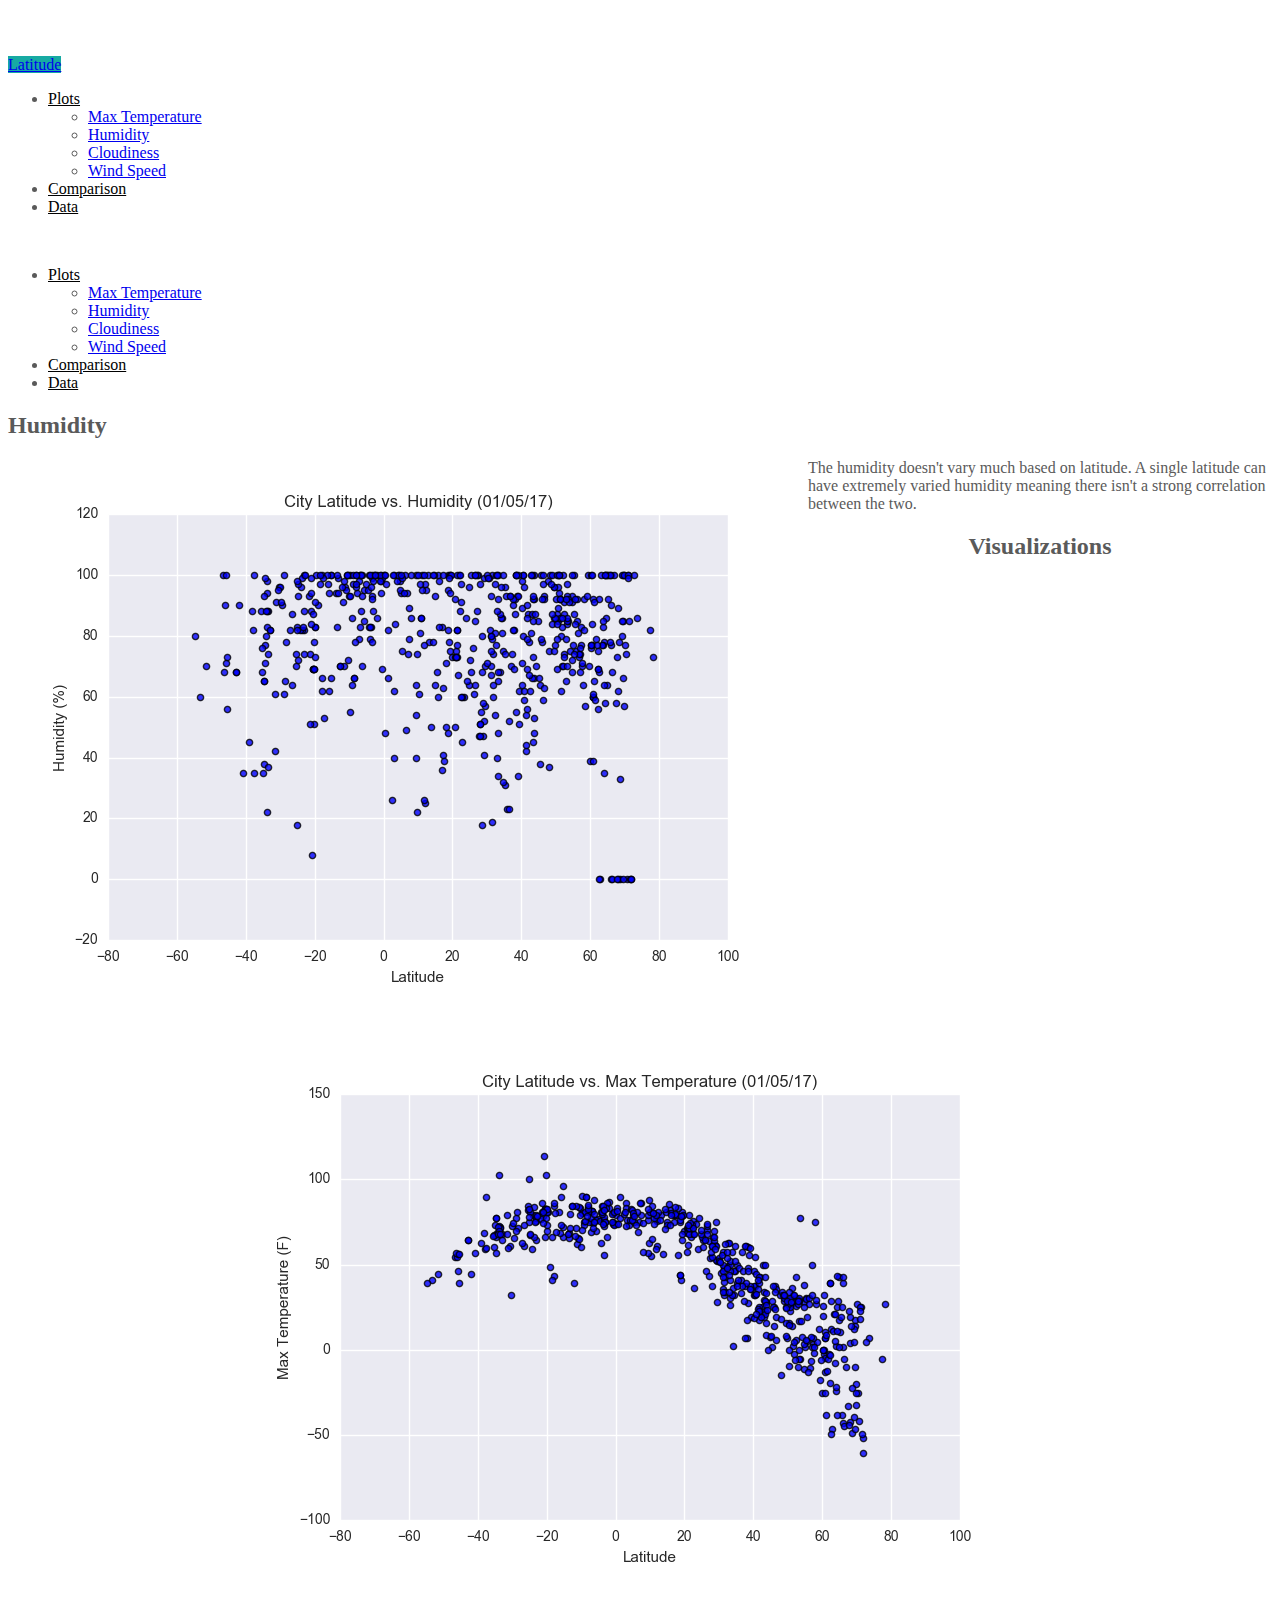
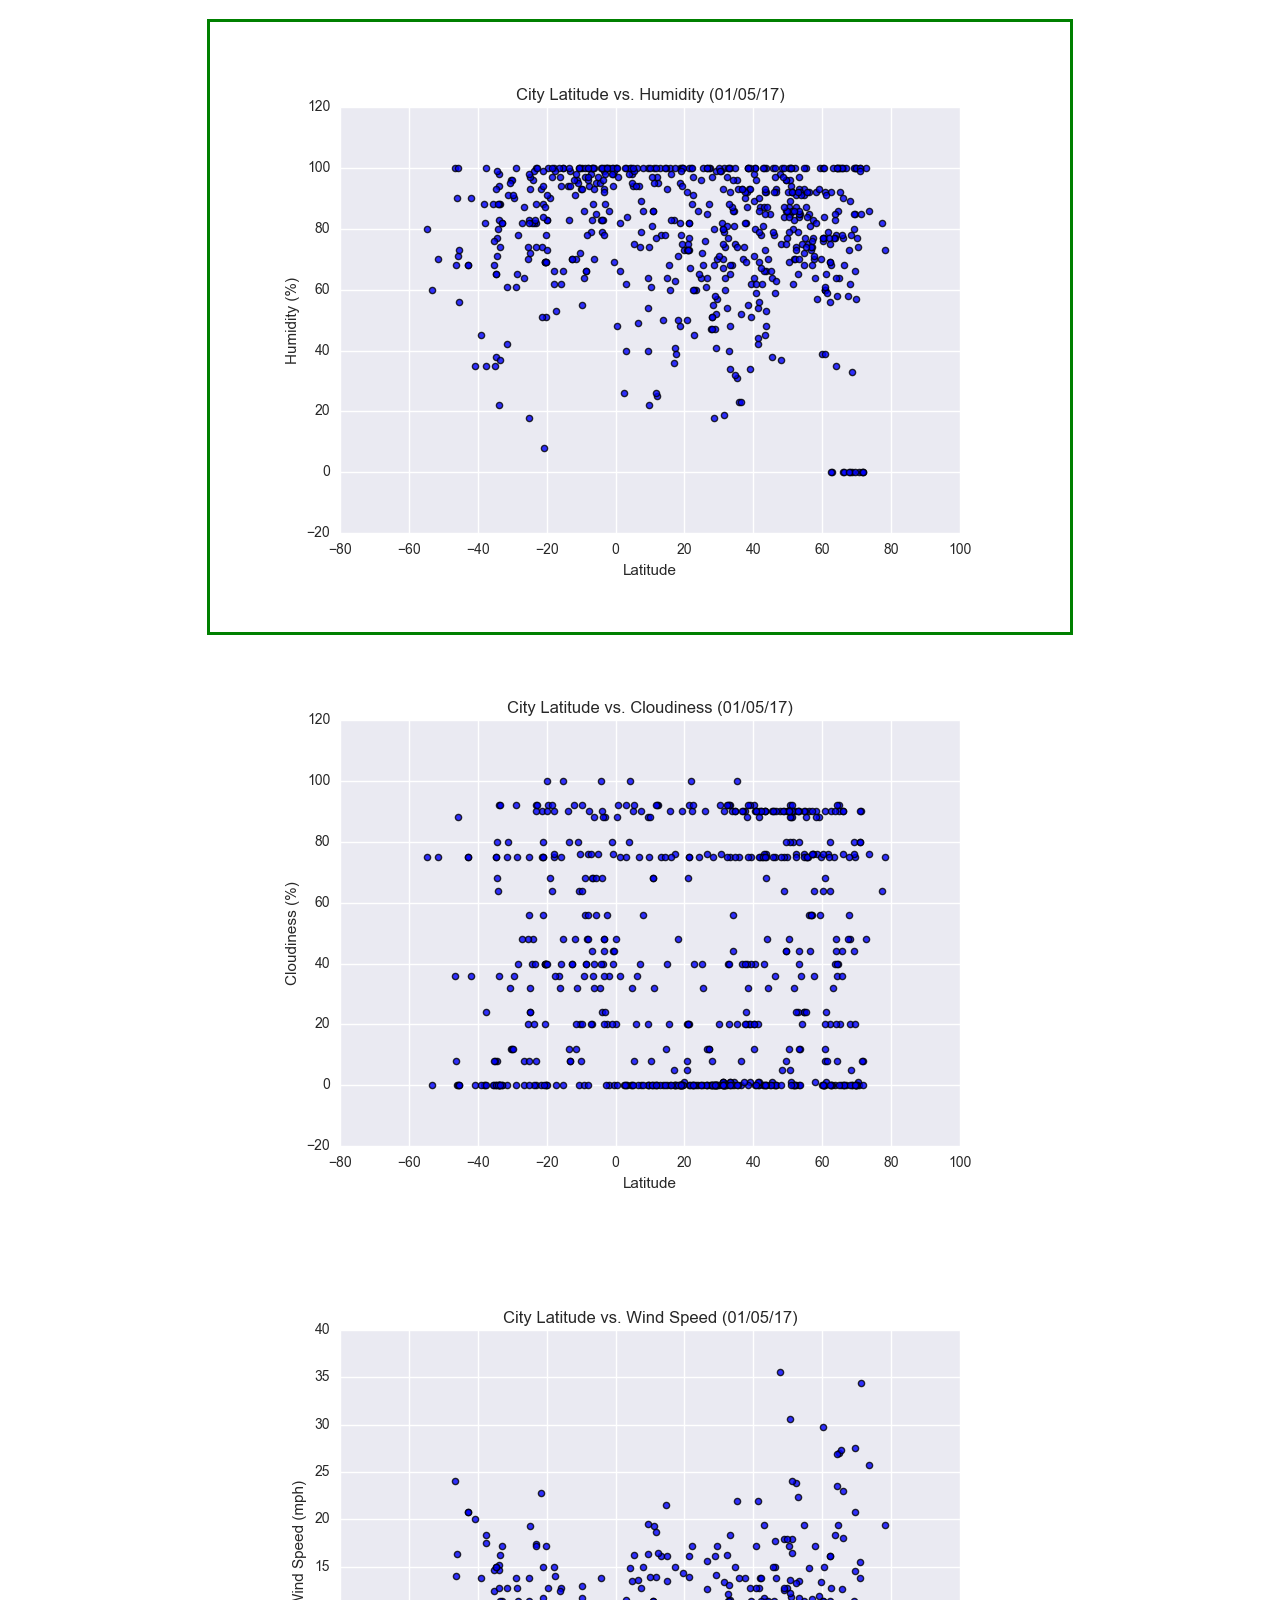
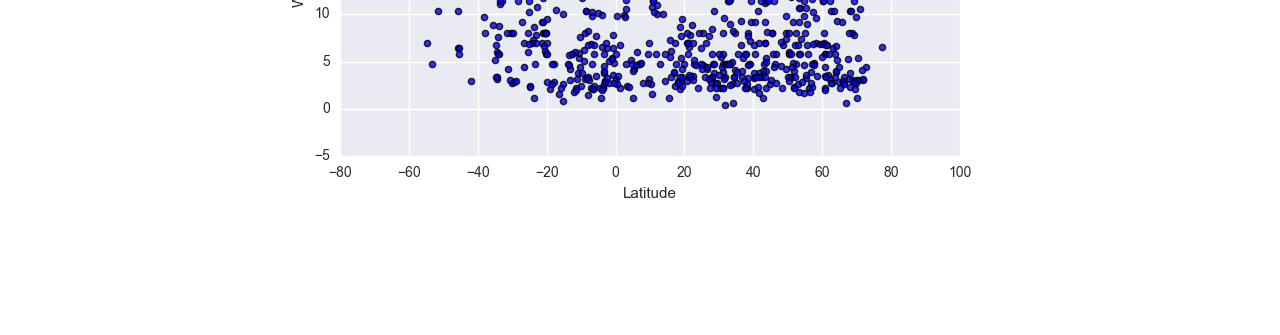
<file: humidity.html>
<!doctype html>
<html lang="en">
  <head>
    <meta charset="utf-8">
    <meta name="viewport" content="width=device-width, initial-scale=1">
    <title>Humidity</title>

    <link rel="canonical" href="https://getbootstrap.com/docs/5.2/examples/carousel/">

    <link href="https://cdn.jsdelivr.net/npm/bootstrap@5.2.0-beta1/dist/css/bootstrap.min.css" rel="stylesheet" integrity="sha384-0evHe/X+R7YkIZDRvuzKMRqM+OrBnVFBL6DOitfPri4tjfHxaWutUpFmBp4vmVor" crossorigin="anonymous">
    
    <!-- Custom styles for this template -->
    <link href="assets/css/style.css" rel="stylesheet">
  </head>
<style>
img {
    padding: 30px;
    display: block;
    margin: 0 auto;
    max-height: 125%;
    max-width: 125%;
}
 .big-image {
    padding: 0;
    display: block;
    margin: 0 auto;
    max-height: 75%;
    max-width: 75%;
}
</style>

  <body>
    
    <header>
      <nav class="navbar navbar-expand-md navbar-dark fixed-top">
        <div class="container-fluid">
          <a class="navbar-brand" href="index.html" style="background-color: rgb(23, 170, 163)">Latitude</a>
    
          <div class="navbar-collapse collapse" id="navbarsExample01">
    
          </div>
          <div class="pos-f-t">
            <div class="collapse" id="navbarToggleExternalContent">
              <ul class="navbar-nav ms-auto mb-2 mb-md-0">
                <li class="nav-item dropdown">
                  <a class="nav-link dropdown-toggle show" href="#" id="dropdown06" data-bs-toggle="dropdown" aria-expanded="true" style="color: black">Plots</a>
                  <ul class="dropdown-menu" aria-labelledby="dropdown06" data-bs-popper="static">
                    <nav>
                    <li><a class="dropdown-item" href="temperature.html">Max Temperature</a></li>
                    <li><a class="dropdown-item" href="humidity.html">Humidity</a></li>
                    <li><a class="dropdown-item" href="cloudiness.html">Cloudiness</a></li>
                    <li><a class="dropdown-item" href="windspeed.html">Wind Speed</a></li>
                  </nav>
                  </ul>
                </li>
                <li class="nav-item">
                  <a class="nav-link active" aria-current="page" href="comparison.html" style="color: black">Comparison</a>
                </li>
                <li class="nav-item">
                  <a class="nav-link" href="data.html" style="color: black">Data</a>
                </li>
                </li>
              </ul>
            </div>
            <nav class="navbar navbar-dark">
              <button class="hamburger" type="button" data-bs-toggle="collapse" data-bs-target="#navbarToggleExternalContent" aria-controls="sidebarMenu" aria-expanded="false" aria-label="Toggle navigation">
              <!-- <button class="navbar-toggler d-md-none collapsed" type="button" data-bs-toggle="collapse" data-bs-target="#navbarToggleExternalContent" aria-controls="sidebarMenu" aria-expanded="false" aria-label="Toggle navigation" style="color: black"> -->
                <span class="navbar-toggler-icon" style="color: black; background-color: black"></span>
              </button>
            </nav>
          </div>
          <div class="collapse navbar-collapse" id="navbarCollapse">
            <ul class="navbar-nav ms-auto mb-2 mb-md-0">
              <li class="nav-item dropdown">
                <a class="nav-link dropdown-toggle show" href="#" id="dropdown06" data-bs-toggle="dropdown" aria-expanded="true" style="color: black">Plots</a>
                <ul class="dropdown-menu" aria-labelledby="dropdown06" data-bs-popper="static">
                  <nav>
                  <li><a class="dropdown-item" href="temperature.html">Max Temperature</a></li>
                  <li><a class="dropdown-item" href="humidity.html">Humidity</a></li>
                  <li><a class="dropdown-item" href="cloudiness.html">Cloudiness</a></li>
                  <li><a class="dropdown-item" href="windspeed.html">Wind Speed</a></li>
                </nav>
                </ul>
              </li>
              <li class="nav-item">
                <a class="nav-link active" aria-current="page" href="comparison.html" style="color: black">Comparison</a>
              </li>
              <li class="nav-item">
                <a class="nav-link" href="data.html" style="color: black">Data</a>
              </li>
              </li>
            </ul>
          </div>
        </div>
      </nav>
    </header>

<main>


  <div class="container marketing">

    <!-- Three columns of text below the carousel -->
    <div class="row mt-5">
      <div class="col-lg-8" style="background-color: white">
        <h2 class="fw-normal">Humidity</h2>
        <div class="row">
            <img class="big-image" align="left" src = "assets/images/Fig2.png">
        </div>
        <div class="row">
            <p>The humidity doesn't vary much based on latitude. A single latitude can have extremely varied humidity meaning there isn't a strong correlation between the two.</p>
        </div>
      </div><!-- /.col-lg-4 -->
      <div class="col-lg-4" style="background-color: white">
        <h2 class="fw-normal">Visualizations</h2>
        <div class="row">
          <div class="col-lg-6">
            <a href="temperature.html"><img src = "assets/images/Fig1.png"></a>
          </div>
          <div class="col-lg-6">
            <a href="humidity.html"><img style="border: solid green" src = "assets/images/Fig2.png"></a>
          </div>
        </div>
        <div class="row">
          <div class="col-lg-6">
            <a href="cloudiness.html"><img src = "assets/images/Fig3.png"></a>
          </div>
          <div class="col-lg-6">
            <a href="windspeed.html"><img src = "assets/images/Fig4.png"></a>
          </div>
        </div>
      </div><!-- /.col-lg-4 -->
    </div><!-- /.row -->

  </div><!-- /.container -->

</main>


<script src="https://cdn.jsdelivr.net/npm/bootstrap@5.2.0-beta1/dist/js/bootstrap.bundle.min.js" integrity="sha384-pprn3073KE6tl6bjs2QrFaJGz5/SUsLqktiwsUTF55Jfv3qYSDhgCecCxMW52nD2" crossorigin="anonymous"></script>

      
  </body>
</html>
</file>
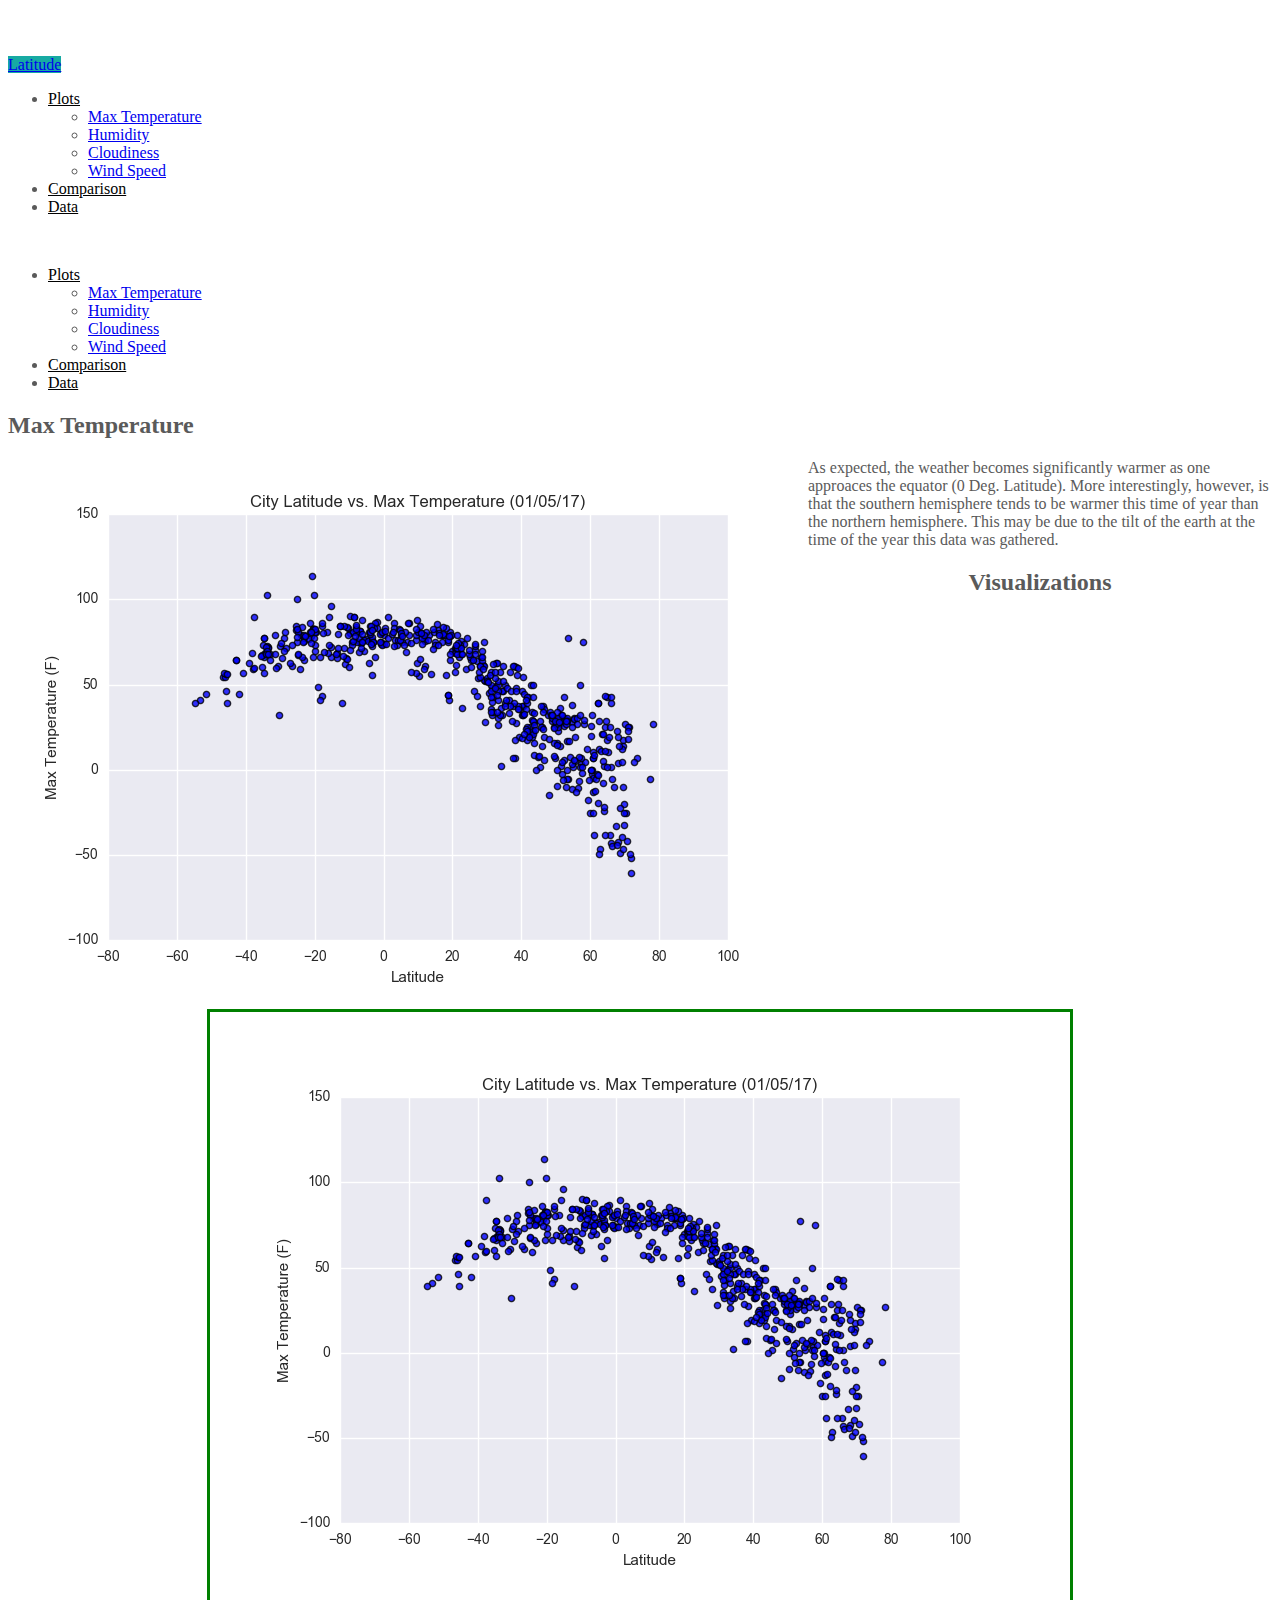
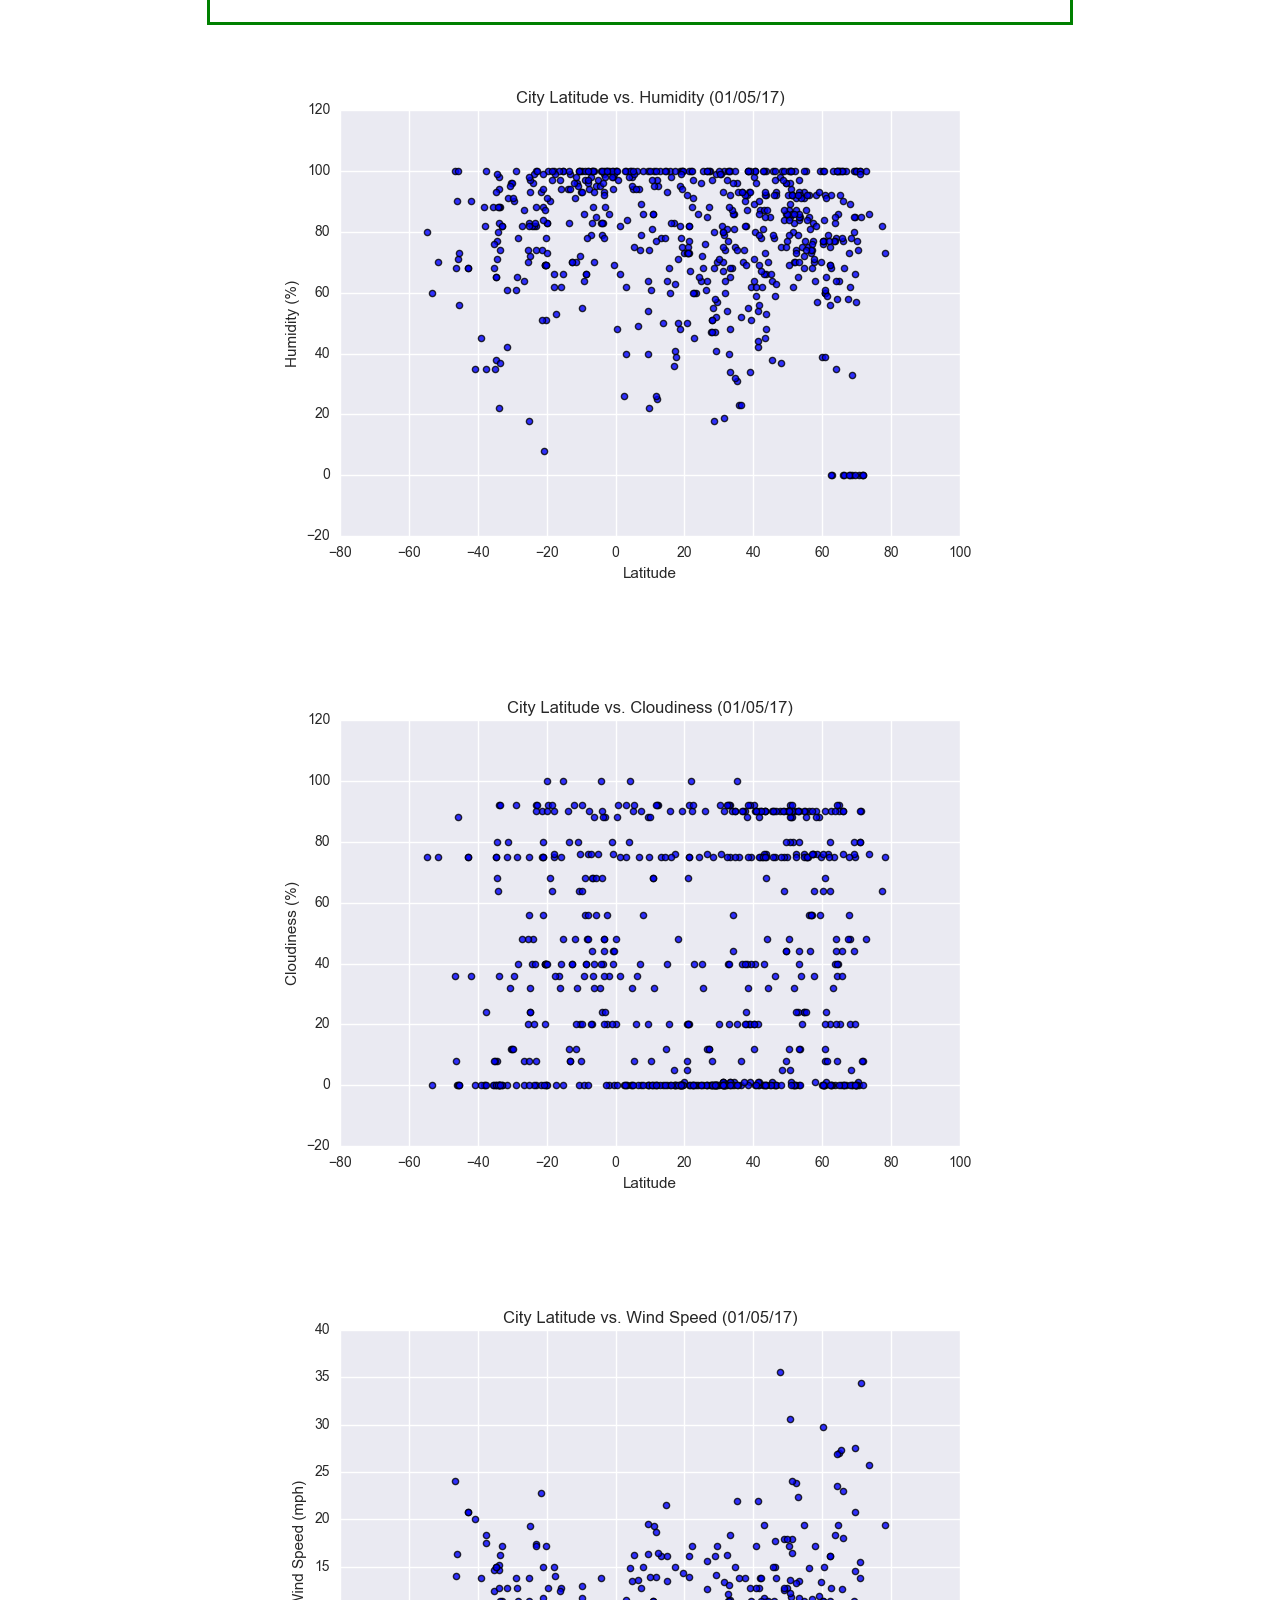
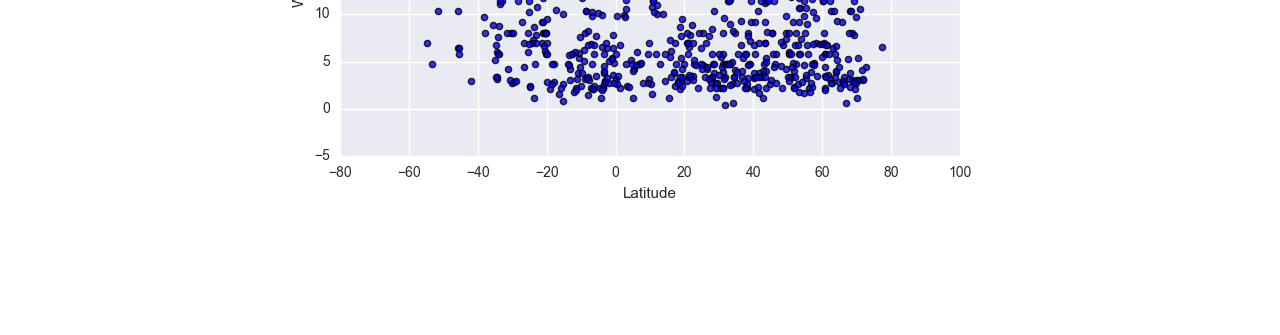
<file: temperature.html>
<!doctype html>
<html lang="en">
  <head>
    <meta charset="utf-8">
    <meta name="viewport" content="width=device-width, initial-scale=1">
    <title>Temperature</title>

    <link rel="canonical" href="https://getbootstrap.com/docs/5.2/examples/carousel/">

    <link href="https://cdn.jsdelivr.net/npm/bootstrap@5.2.0-beta1/dist/css/bootstrap.min.css" rel="stylesheet" integrity="sha384-0evHe/X+R7YkIZDRvuzKMRqM+OrBnVFBL6DOitfPri4tjfHxaWutUpFmBp4vmVor" crossorigin="anonymous">
    
    <!-- Custom styles for this template -->
    <link href="assets/css/style.css" rel="stylesheet">
  </head>
<style>
img {
    padding: 30px;
    display: block;
    margin: 0 auto;
    max-height: 125%;
    max-width: 125%;
}
 .big-image {
    padding: 0;
    display: block;
    margin: 0 auto;
    max-height: 75%;
    max-width: 75%;
}
</style>

  <body>
    
    <header>
      <nav class="navbar navbar-expand-md navbar-dark fixed-top">
        <div class="container-fluid">
          <a class="navbar-brand" href="index.html" style="background-color: rgb(23, 170, 163)">Latitude</a>
    
          <div class="navbar-collapse collapse" id="navbarsExample01">
    
          </div>
          <div class="pos-f-t">
            <div class="collapse" id="navbarToggleExternalContent">
              <ul class="navbar-nav ms-auto mb-2 mb-md-0">
                <li class="nav-item dropdown">
                  <a class="nav-link dropdown-toggle show" href="#" id="dropdown06" data-bs-toggle="dropdown" aria-expanded="true" style="color: black">Plots</a>
                  <ul class="dropdown-menu" aria-labelledby="dropdown06" data-bs-popper="static">
                    <nav>
                    <li><a class="dropdown-item" href="temperature.html">Max Temperature</a></li>
                    <li><a class="dropdown-item" href="humidity.html">Humidity</a></li>
                    <li><a class="dropdown-item" href="cloudiness.html">Cloudiness</a></li>
                    <li><a class="dropdown-item" href="windspeed.html">Wind Speed</a></li>
                  </nav>
                  </ul>
                </li>
                <li class="nav-item">
                  <a class="nav-link active" aria-current="page" href="comparison.html" style="color: black">Comparison</a>
                </li>
                <li class="nav-item">
                  <a class="nav-link" href="data.html" style="color: black">Data</a>
                </li>
                </li>
              </ul>
            </div>
            <nav class="navbar navbar-dark">
              <button class="hamburger" type="button" data-bs-toggle="collapse" data-bs-target="#navbarToggleExternalContent" aria-controls="sidebarMenu" aria-expanded="false" aria-label="Toggle navigation">
              <!-- <button class="navbar-toggler d-md-none collapsed" type="button" data-bs-toggle="collapse" data-bs-target="#navbarToggleExternalContent" aria-controls="sidebarMenu" aria-expanded="false" aria-label="Toggle navigation" style="color: black"> -->
                <span class="navbar-toggler-icon" style="color: black; background-color: black"></span>
              </button>
            </nav>
          </div>
          <div class="collapse navbar-collapse" id="navbarCollapse">
            <ul class="navbar-nav ms-auto mb-2 mb-md-0">
              <li class="nav-item dropdown">
                <a class="nav-link dropdown-toggle show" href="#" id="dropdown06" data-bs-toggle="dropdown" aria-expanded="true" style="color: black">Plots</a>
                <ul class="dropdown-menu" aria-labelledby="dropdown06" data-bs-popper="static">
                  <nav>
                  <li><a class="dropdown-item" href="temperature.html">Max Temperature</a></li>
                  <li><a class="dropdown-item" href="humidity.html">Humidity</a></li>
                  <li><a class="dropdown-item" href="cloudiness.html">Cloudiness</a></li>
                  <li><a class="dropdown-item" href="windspeed.html">Wind Speed</a></li>
                </nav>
                </ul>
              </li>
              <li class="nav-item">
                <a class="nav-link active" aria-current="page" href="comparison.html" style="color: black">Comparison</a>
              </li>
              <li class="nav-item">
                <a class="nav-link" href="data.html" style="color: black">Data</a>
              </li>
              </li>
            </ul>
          </div>
        </div>
      </nav>
    </header>

<main>


  <div class="container marketing">

    <!-- Three columns of text below the carousel -->
    <div class="row mt-5">
      <div class="col-lg-8" style="background-color: white">
        <h2 class="fw-normal">Max Temperature</h2>
        <div class="row">
            <img class="big-image" align="left" src = "assets/images/Fig1.png">
        </div>
        <div class="row">
            <p>As expected, the weather becomes significantly warmer as one approaces the equator (0 Deg. Latitude). More interestingly, however, is that the southern hemisphere tends to be warmer this time of year than the northern hemisphere. This may be due to the tilt of the earth at the time of the year this data was gathered. </p>
        </div>
      </div><!-- /.col-lg-4 -->
      <div class="col-lg-4" style="background-color: white">
        <h2 class="fw-normal">Visualizations</h2>
        <div class="row">
          <div class="col-lg-6">
            <a href="temperature.html"><img style="border: solid green" src = "assets/images/Fig1.png"></a>
          </div>
          <div class="col-lg-6">
            <a href="humidity.html"><img src = "assets/images/Fig2.png"></a>
          </div>
        </div>
        <div class="row">
          <div class="col-lg-6">
            <a href="cloudiness.html"><img src = "assets/images/Fig3.png"></a>
          </div>
          <div class="col-lg-6">
            <a href="windspeed.html"><img src = "assets/images/Fig4.png"></a>
          </div>
        </div>
      </div><!-- /.col-lg-4 -->
    </div><!-- /.row -->

  </div><!-- /.container -->

</main>


<script src="https://cdn.jsdelivr.net/npm/bootstrap@5.2.0-beta1/dist/js/bootstrap.bundle.min.js" integrity="sha384-pprn3073KE6tl6bjs2QrFaJGz5/SUsLqktiwsUTF55Jfv3qYSDhgCecCxMW52nD2" crossorigin="anonymous"></script>

      
  </body>
</html>
</file>
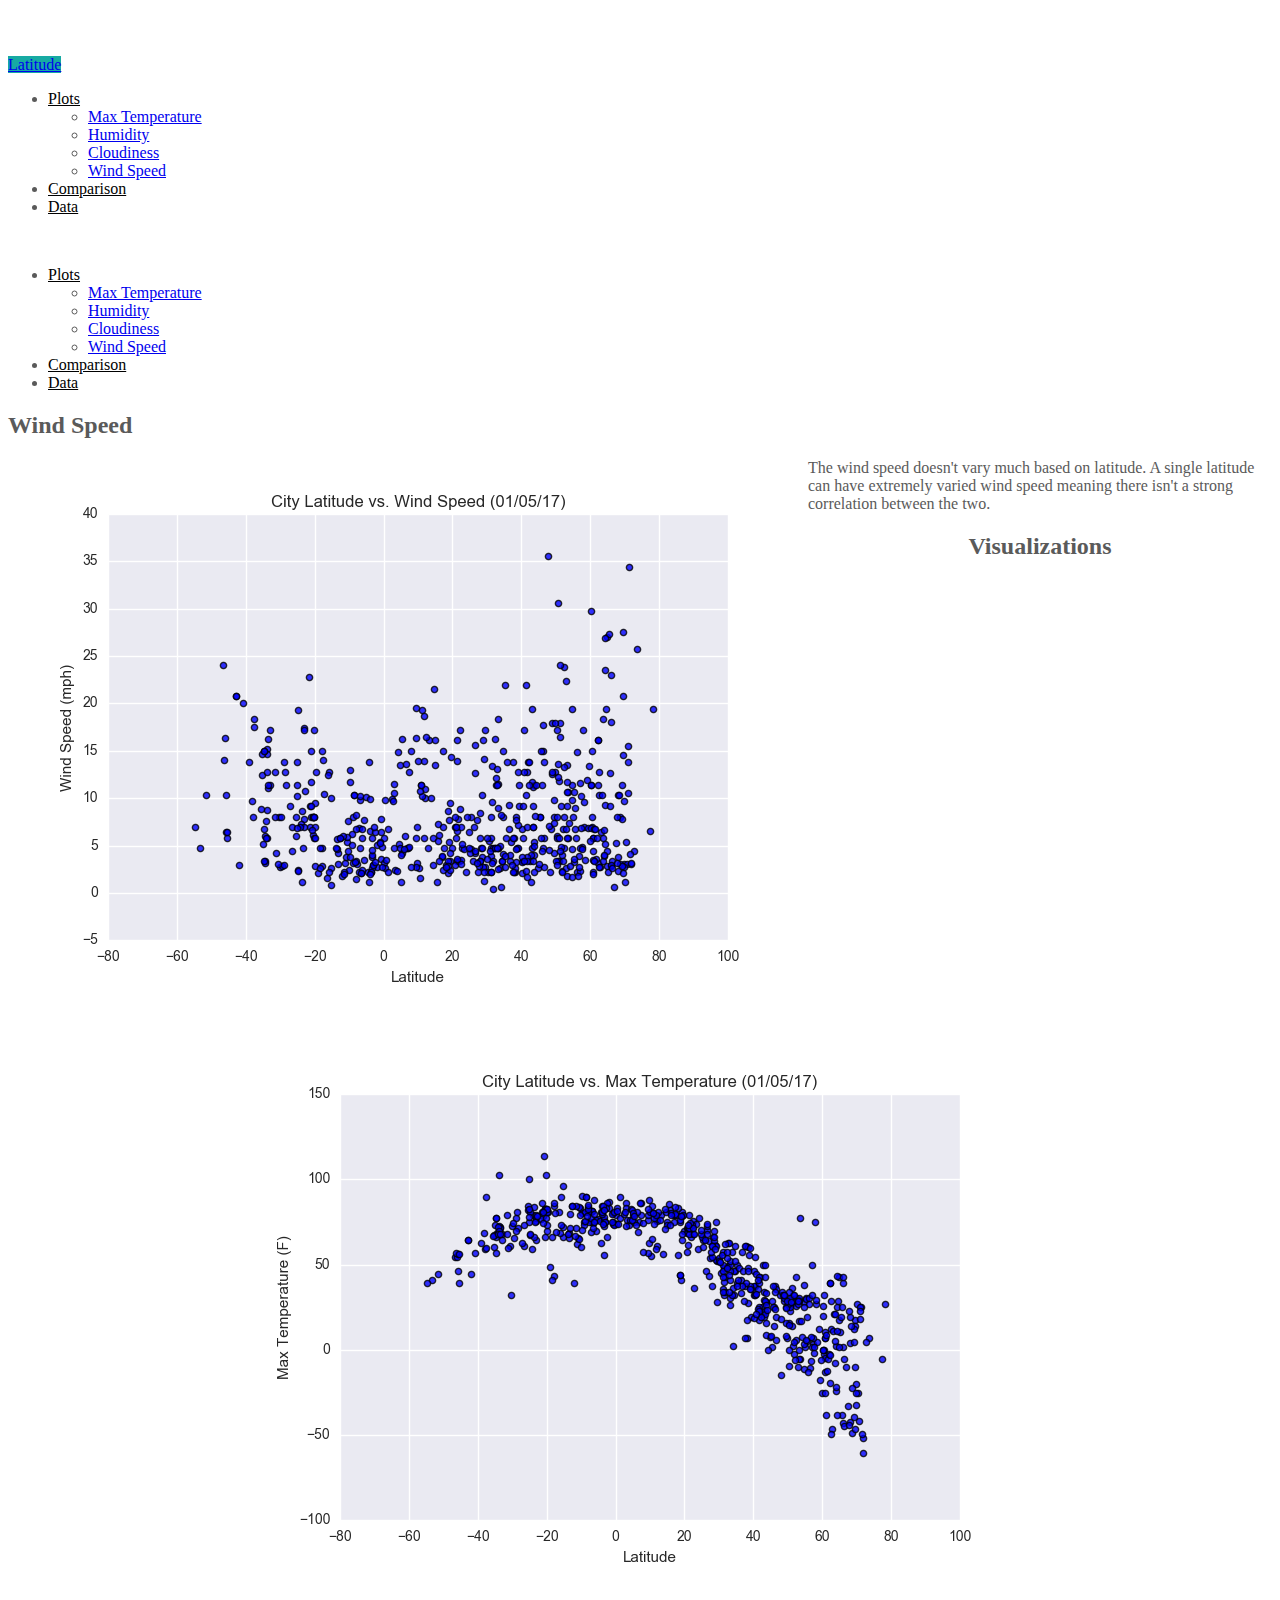
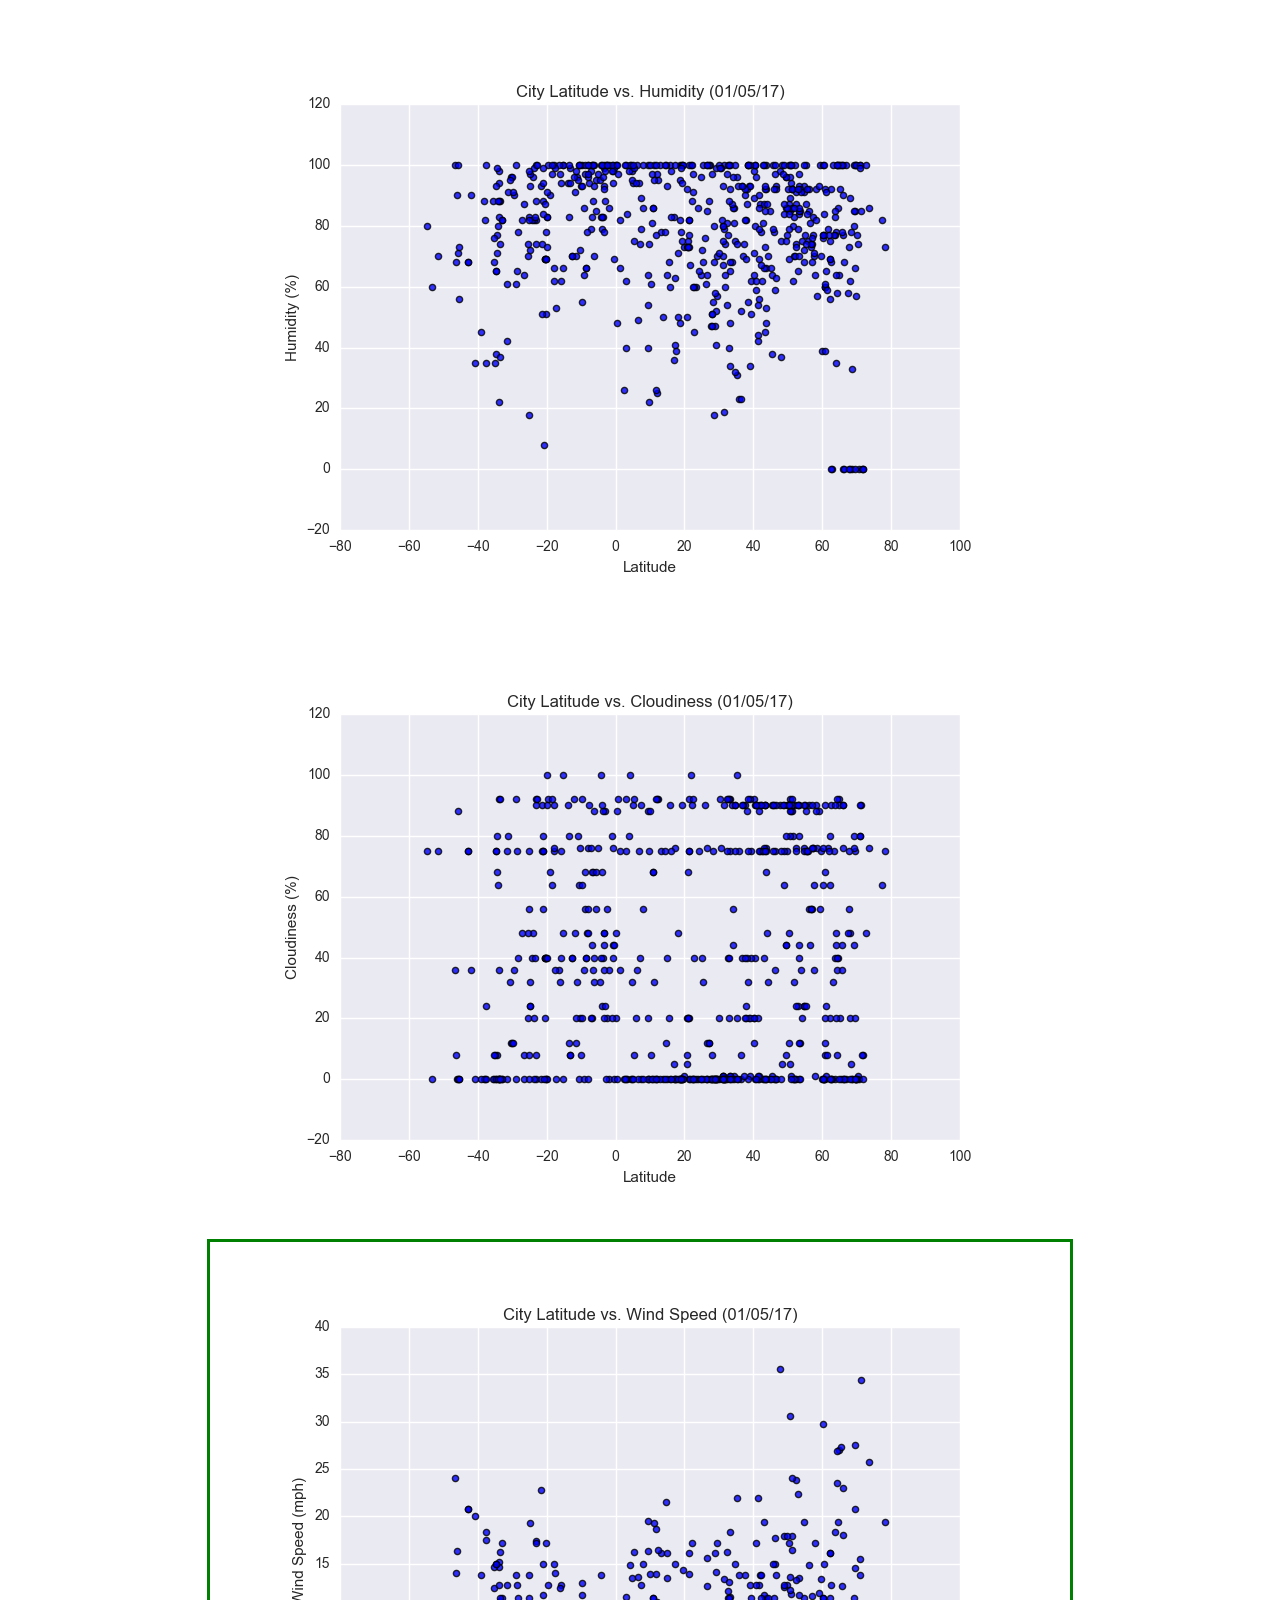
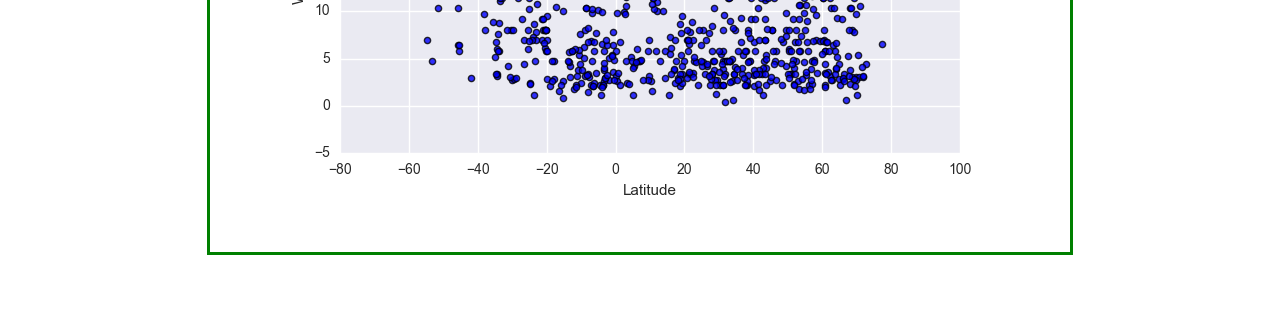
<file: windspeed.html>
<!doctype html>
<html lang="en">
  <head>
    <meta charset="utf-8">
    <meta name="viewport" content="width=device-width, initial-scale=1">
    <title>Wind Speed</title>

    <link rel="canonical" href="https://getbootstrap.com/docs/5.2/examples/carousel/">

    <link href="https://cdn.jsdelivr.net/npm/bootstrap@5.2.0-beta1/dist/css/bootstrap.min.css" rel="stylesheet" integrity="sha384-0evHe/X+R7YkIZDRvuzKMRqM+OrBnVFBL6DOitfPri4tjfHxaWutUpFmBp4vmVor" crossorigin="anonymous">
    
    <!-- Custom styles for this template -->
    <link href="assets/css/style.css" rel="stylesheet">
  </head>
<style>
img {
    padding: 30px;
    display: block;
    margin: 0 auto;
    max-height: 125%;
    max-width: 125%;
}
 .big-image {
    padding: 0;
    display: block;
    margin: 0 auto;
    max-height: 75%;
    max-width: 75%;
}
</style>

  <body>
    
    <header>
      <nav class="navbar navbar-expand-md navbar-dark fixed-top">
        <div class="container-fluid">
          <a class="navbar-brand" href="index.html" style="background-color: rgb(23, 170, 163)">Latitude</a>
    
          <div class="navbar-collapse collapse" id="navbarsExample01">
    
          </div>
          <div class="pos-f-t">
            <div class="collapse" id="navbarToggleExternalContent">
              <ul class="navbar-nav ms-auto mb-2 mb-md-0">
                <li class="nav-item dropdown">
                  <a class="nav-link dropdown-toggle show" href="#" id="dropdown06" data-bs-toggle="dropdown" aria-expanded="true" style="color: black">Plots</a>
                  <ul class="dropdown-menu" aria-labelledby="dropdown06" data-bs-popper="static">
                    <nav>
                    <li><a class="dropdown-item" href="temperature.html">Max Temperature</a></li>
                    <li><a class="dropdown-item" href="humidity.html">Humidity</a></li>
                    <li><a class="dropdown-item" href="cloudiness.html">Cloudiness</a></li>
                    <li><a class="dropdown-item" href="windspeed.html">Wind Speed</a></li>
                  </nav>
                  </ul>
                </li>
                <li class="nav-item">
                  <a class="nav-link active" aria-current="page" href="comparison.html" style="color: black">Comparison</a>
                </li>
                <li class="nav-item">
                  <a class="nav-link" href="data.html" style="color: black">Data</a>
                </li>
                </li>
              </ul>
            </div>
            <nav class="navbar navbar-dark">
              <button class="hamburger" type="button" data-bs-toggle="collapse" data-bs-target="#navbarToggleExternalContent" aria-controls="sidebarMenu" aria-expanded="false" aria-label="Toggle navigation">
              <!-- <button class="navbar-toggler d-md-none collapsed" type="button" data-bs-toggle="collapse" data-bs-target="#navbarToggleExternalContent" aria-controls="sidebarMenu" aria-expanded="false" aria-label="Toggle navigation" style="color: black"> -->
                <span class="navbar-toggler-icon" style="color: black; background-color: black"></span>
              </button>
            </nav>
          </div>
          <div class="collapse navbar-collapse" id="navbarCollapse">
            <ul class="navbar-nav ms-auto mb-2 mb-md-0">
              <li class="nav-item dropdown">
                <a class="nav-link dropdown-toggle show" href="#" id="dropdown06" data-bs-toggle="dropdown" aria-expanded="true" style="color: black">Plots</a>
                <ul class="dropdown-menu" aria-labelledby="dropdown06" data-bs-popper="static">
                  <nav>
                  <li><a class="dropdown-item" href="temperature.html">Max Temperature</a></li>
                  <li><a class="dropdown-item" href="humidity.html">Humidity</a></li>
                  <li><a class="dropdown-item" href="cloudiness.html">Cloudiness</a></li>
                  <li><a class="dropdown-item" href="windspeed.html">Wind Speed</a></li>
                </nav>
                </ul>
              </li>
              <li class="nav-item">
                <a class="nav-link active" aria-current="page" href="comparison.html" style="color: black">Comparison</a>
              </li>
              <li class="nav-item">
                <a class="nav-link" href="data.html" style="color: black">Data</a>
              </li>
              </li>
            </ul>
          </div>
        </div>
      </nav>
    </header>

<main>


  <div class="container marketing">

    <!-- Three columns of text below the carousel -->
    <div class="row mt-5">
      <div class="col-lg-8" style="background-color: white">
        <h2 class="fw-normal">Wind Speed</h2>
        <div class="row">
            <img class="big-image" align="left" src = "assets/images/Fig4.png">
        </div>
        <div class="row">
            <p>The wind speed doesn't vary much based on latitude. A single latitude can have extremely varied wind speed meaning there isn't a strong correlation between the two.</p>
        </div>
      </div><!-- /.col-lg-4 -->
      <div class="col-lg-4" style="background-color: white">
        <h2 class="fw-normal">Visualizations</h2>
        <div class="row">
          <div class="col-lg-6">
            <a href="temperature.html"><img src = "assets/images/Fig1.png"></a>
          </div>
          <div class="col-lg-6">
            <a href="humidity.html"><img src = "assets/images/Fig2.png"></a>
          </div>
        </div>
        <div class="row">
          <div class="col-lg-6">
            <a href="cloudiness.html"><img src = "assets/images/Fig3.png"></a>
          </div>
          <div class="col-lg-6">
            <a href="windspeed.html"><img style="border: solid green" src = "assets/images/Fig4.png"></a>
          </div>
        </div>
      </div><!-- /.col-lg-4 -->
    </div><!-- /.row -->

  </div><!-- /.container -->

</main>


<script src="https://cdn.jsdelivr.net/npm/bootstrap@5.2.0-beta1/dist/js/bootstrap.bundle.min.js" integrity="sha384-pprn3073KE6tl6bjs2QrFaJGz5/SUsLqktiwsUTF55Jfv3qYSDhgCecCxMW52nD2" crossorigin="anonymous"></script>

      
  </body>
</html>
</file>
<file: assets/css/style.css>
/* GLOBAL STYLES
-------------------------------------------------- */
/* Padding below the footer and lighter body text */

body {
  padding-top: 3rem;
  padding-bottom: 3rem;
  color: #5a5a5a;
}


/* MARKETING CONTENT
-------------------------------------------------- */

/* Center align the text within the three columns below the carousel */
.marketing .col-lg-4 {
  margin-bottom: 1.5rem;
  text-align: center;
}
/* rtl:begin:ignore */
.marketing .col-lg-4 p {
  margin-right: .75rem;
  margin-left: .75rem;
}
/* rtl:end:ignore */


/* Featurettes
------------------------- */

.featurette-divider {
  margin: 5rem 0; /* Space out the Bootstrap <hr> more */
}

/* Thin out the marketing headings */
/* rtl:begin:remove */
.featurette-heading {
  letter-spacing: -.05rem;
}

/* rtl:end:remove */

/* RESPONSIVE CSS
-------------------------------------------------- */

@media (min-width: 40em) {
  /* Bump up size of carousel content */
  .carousel-caption p {
    margin-bottom: 1.25rem;
    font-size: 1.25rem;
    line-height: 1.4;
  }

  .featurette-heading {
    font-size: 50px;
  }
}

@media (min-width: 62em) {
  .featurette-heading {
    margin-top: 7rem;
  }
}

@media (max-width: 600px) {
  .hamburger {
    visibility: visible;
  }
}

@media (min-width: 600px) {
  .hamburger {
    visibility: hidden;
  }
}
</file>
